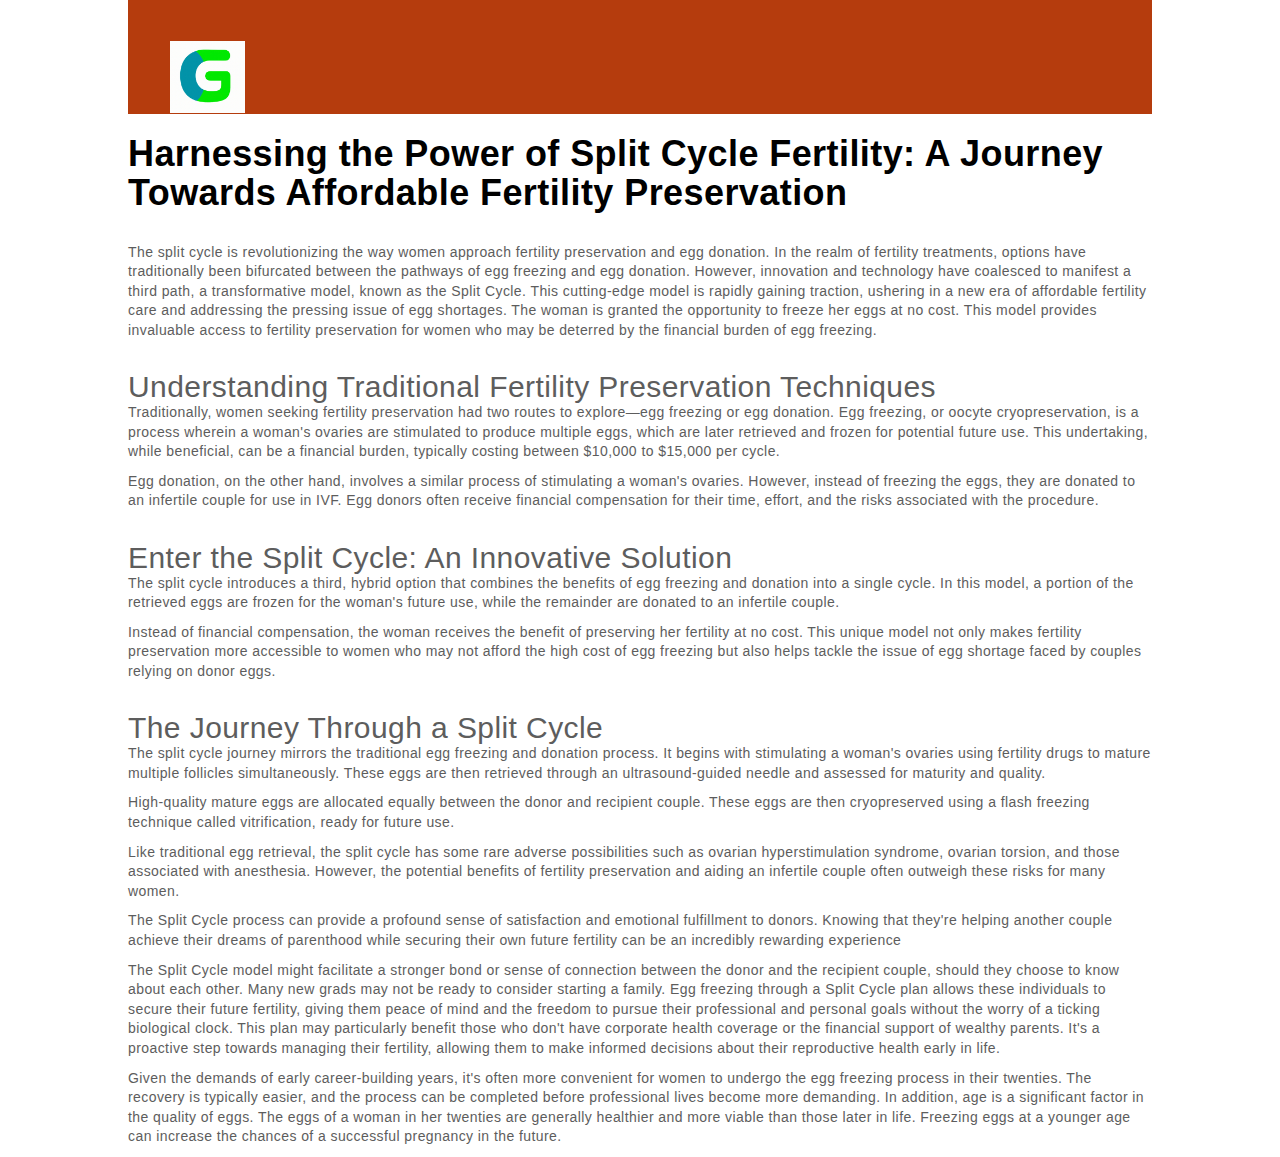
<file: splitcycle/index.html>
<!DOCTYPE html>
<html>
<head>
  <meta charset="UTF-8">
  <meta name="viewport" content="width=device-width, initial-scale=1.0">
  <title>GeneScan - Free DNA test kits</title>
  <style>
    body {
      margin-inline-start: 20px;
      margin-inline-end: 20px;
    }

    .navbar-logo {
      inline-size: 75px;
      block-size: auto;
    }
  </style>
</head>  
<link type="text/css" rel="stylesheet" href="../style.css">
<body style="margin-inline-start: 10%!important; margin-inline-end: 10%!important;">

<header>
  <nav role="navigation" class="navbar navbar-primary">
    <div class="container">
      <div id="navbarCollapse" class="navbar-collapse collapse">
        <ul class="nav navbar-nav navbar-left">
          <li id="logout-xs-bar" class="dropdown" style="display: none;"></li>
          <ul class="nav navbar-nav navbar-right hidden-xs">
            <li>
              <a href=""><i class="fa fa-envelope fa-fw"></i><span class="hover-line">&nbsp;</span></a>
            </li>
            <li class="dropdown"></li>
          </ul>
        </ul>
      </div>

      <div class="navbar-header">
        <a href="https://genescan.org">
          <img src="../logo.png" alt="GeneScan Logo" class="navbar-logo">
        </a>
        <button type="button" data-target="#navbarCollapse" data-toggle="collapse" class="navbar-toggle collapsed">
          <span class="icon-bar"></span>
          <span class="icon-bar"></span>
          <span class="icon-bar"></span>
        </button>
        <link type="text/css" rel="stylesheet" href="../style.css">
      </div>
    </div>
  </nav>
</header>

<body style="margin-inline-start: 10%!important; margin-inline-end: 10%!important;">
    <h1 style="color: black; font-weight: bold;">Harnessing the Power of Split Cycle Fertility: A Journey Towards Affordable Fertility Preservation</h1>
    <br>
    <p>The split cycle is revolutionizing the way women approach fertility preservation and egg donation. In the realm of fertility treatments, options have traditionally been bifurcated between the pathways of egg freezing and egg donation. However, innovation and technology have coalesced to manifest a third path, a transformative model, known as the Split Cycle. This cutting-edge model is rapidly gaining traction, ushering in a new era of affordable fertility care and addressing the pressing issue of egg shortages. The woman is granted the opportunity to freeze her eggs at no cost. This model provides invaluable access to fertility preservation for women who may be deterred by the financial burden of egg freezing.</p>
  <br>

  <h2>Understanding Traditional Fertility Preservation Techniques</h2>
  <p>Traditionally, women seeking fertility preservation had two routes to explore—egg freezing or egg donation. Egg freezing, or oocyte cryopreservation, is a process wherein a woman's ovaries are stimulated to produce multiple eggs, which are later retrieved and frozen for potential future use. This undertaking, while beneficial, can be a financial burden, typically costing between $10,000 to $15,000 per cycle.</p>

  <p>Egg donation, on the other hand, involves a similar process of stimulating a woman's ovaries. However, instead of freezing the eggs, they are donated to an infertile couple for use in IVF. Egg donors often receive financial compensation for their time, effort, and the risks associated with the procedure.</p>
  <br>

  <h2>Enter the Split Cycle: An Innovative Solution</h2>
  <p>The split cycle introduces a third, hybrid option that combines the benefits of egg freezing and donation into a single cycle. In this model, a portion of the retrieved eggs are frozen for the woman's future use, while the remainder are donated to an infertile couple.</p>

  <p>Instead of financial compensation, the woman receives the benefit of preserving her fertility at no cost. This unique model not only makes fertility preservation more accessible to women who may not afford the high cost of egg freezing but also helps tackle the issue of egg shortage faced by couples relying on donor eggs.</p>
<br>
  <h2>The Journey Through a Split Cycle</h2>
  <p>The split cycle journey mirrors the traditional egg freezing and donation process. It begins with stimulating a woman's ovaries using fertility drugs to mature multiple follicles simultaneously. These eggs are then retrieved through an ultrasound-guided needle and assessed for maturity and quality.</p>

  <p>High-quality mature eggs are allocated equally between the donor and recipient couple. These eggs are then cryopreserved using a flash freezing technique called vitrification, ready for future use.</p>

  <p>Like traditional egg retrieval, the split cycle has some rare adverse possibilities such as ovarian hyperstimulation syndrome, ovarian torsion, and those associated with anesthesia. However, the potential benefits of fertility preservation and aiding an infertile couple often outweigh these risks for many women.</p>

  <p>The Split Cycle process can provide a profound sense of satisfaction and emotional fulfillment to donors. Knowing that they're helping another couple achieve their dreams of parenthood while securing their own future fertility can be an incredibly rewarding experience
    <p>The Split Cycle model might facilitate a stronger bond or sense of connection between the donor and the recipient couple, should they choose to know about each other. Many new grads may not be ready to consider starting a family. Egg freezing through a Split Cycle plan allows these individuals to secure their future fertility, giving them peace of mind and the freedom to pursue their professional and personal goals without the worry of a ticking biological clock. This plan may particularly benefit those who don't have corporate health coverage or the financial support of wealthy parents. It's a proactive step towards managing their fertility, allowing them to make informed decisions about their reproductive health early in life.</p>

    <p>Given the demands of early career-building years, it's often more convenient for women to undergo the egg freezing process in their twenties. The recovery is typically easier, and the process can be completed before professional lives become more demanding. In addition, age is a significant factor in the quality of eggs. The eggs of a woman in her twenties are generally healthier and more viable than those later in life. Freezing eggs at a younger age can increase the chances of a successful pregnancy in the future.</p>
  </body>
  </html>
</file>
<file: style.css>
.ui-helper-hidden { display: none; }
.ui-helper-hidden-accessible { position: absolute !important; clip: rect(1px 1px 1px 1px); clip: rect(1px,1px,1px,1px); }
.ui-helper-reset { margin: 0; padding: 0; border: 0; outline: 0; line-height: 1.3; text-decoration: none; font-size: 100%; list-style: none; }
.ui-helper-clearfix:before, .ui-helper-clearfix:after { content: ""; display: table; }
.ui-helper-clearfix:after { clear: both; }
.ui-helper-clearfix { zoom: 1; }
.ui-helper-zfix { inline-size: 100%; block-size: 100%; inset-block-start: 0; inset-inline-start: 0; position: absolute; opacity: 0; filter:Alpha(Opacity=0); }

.ui-state-disabled { cursor: default !important; }


.ui-icon { display: block; text-indent: -99999px; overflow: hidden; background-repeat: no-repeat; }


.ui-widget-overlay { position: absolute; inset-block-start: 0; inset-inline-start: 0; inline-size: 100%; block-size: 100%; }
.ui-widget { font-family: Verdana,Arial,sans-serif; font-size: 1.1em; }
.ui-widget .ui-widget { font-size: 1em; }
.ui-widget input, .ui-widget select, .ui-widget textarea, .ui-widget button { font-family: Verdana,Arial,sans-serif; font-size: 1em; }
.ui-widget-content { border: 1px solid #aaaaaa; background: #ffffff url(images/ui-bg_flat_75_ffffff_40x100.png) 50% 50% repeat-x; color: #222222; }
.ui-widget-content a { color: #222222; }
.ui-widget-header { border: 1px solid #aaaaaa; background: #cccccc url(images/ui-bg_highlight-soft_75_cccccc_1x100.png) 50% 50% repeat-x; color: #222222; font-weight: bold; }
.ui-widget-header a { color: #222222; }

.ui-state-default, .ui-widget-content .ui-state-default, .ui-widget-header .ui-state-default { border: 1px solid #d3d3d3; background: #e6e6e6 url(images/ui-bg_glass_75_e6e6e6_1x400.png) 50% 50% repeat-x; font-weight: normal; color: #555555; }
.ui-state-default a, .ui-state-default a:link, .ui-state-default a:visited { color: #555555; text-decoration: none; }
.ui-state-hover, .ui-widget-content .ui-state-hover, .ui-widget-header .ui-state-hover, .ui-state-focus, .ui-widget-content .ui-state-focus, .ui-widget-header .ui-state-focus { border: 1px solid #999999; background: #dadada url(images/ui-bg_glass_75_dadada_1x400.png) 50% 50% repeat-x; font-weight: normal; color: #212121; }
.ui-state-hover a, .ui-state-hover a:hover { color: #212121; text-decoration: none; }
.ui-state-active, .ui-widget-content .ui-state-active, .ui-widget-header .ui-state-active { border: 1px solid #aaaaaa; background: #ffffff url(images/ui-bg_glass_65_ffffff_1x400.png) 50% 50% repeat-x; font-weight: normal; color: #212121; }
.ui-state-active a, .ui-state-active a:link, .ui-state-active a:visited { color: #212121; text-decoration: none; }
.ui-widget :active { outline: none; }

.ui-state-highlight, .ui-widget-content .ui-state-highlight, .ui-widget-header .ui-state-highlight  {border: 1px solid #fcefa1; background: #fbf9ee url(images/ui-bg_glass_55_fbf9ee_1x400.png) 50% 50% repeat-x; color: #363636; }
.ui-state-highlight a, .ui-widget-content .ui-state-highlight a,.ui-widget-header .ui-state-highlight a { color: #363636; }
.ui-state-error, .ui-widget-content .ui-state-error, .ui-widget-header .ui-state-error {border: 1px solid #cd0a0a; background: #fef1ec url(images/ui-bg_glass_95_fef1ec_1x400.png) 50% 50% repeat-x; color: #cd0a0a; }
.ui-state-error a, .ui-widget-content .ui-state-error a, .ui-widget-header .ui-state-error a { color: #cd0a0a; }
.ui-state-error-text, .ui-widget-content .ui-state-error-text, .ui-widget-header .ui-state-error-text { color: #cd0a0a; }
.ui-priority-primary, .ui-widget-content .ui-priority-primary, .ui-widget-header .ui-priority-primary { font-weight: bold; }
.ui-priority-secondary, .ui-widget-content .ui-priority-secondary,  .ui-widget-header .ui-priority-secondary { opacity: .7; filter:Alpha(Opacity=70); font-weight: normal; }
.ui-state-disabled, .ui-widget-content .ui-state-disabled, .ui-widget-header .ui-state-disabled { opacity: .35; filter:Alpha(Opacity=35); background-image: none; }

.ui-icon-carat-1-n { background-position: 0 0; }
.ui-icon-carat-1-ne { background-position: -16px 0; }
.ui-icon-carat-1-e { background-position: -32px 0; }
.ui-icon-carat-1-se { background-position: -48px 0; }
.ui-icon-carat-1-s { background-position: -64px 0; }
.ui-icon-carat-1-sw { background-position: -80px 0; }
.ui-icon-carat-1-w { background-position: -96px 0; }
.ui-icon-carat-1-nw { background-position: -112px 0; }
.ui-icon-carat-2-n-s { background-position: -128px 0; }
.ui-icon-carat-2-e-w { background-position: -144px 0; }
.ui-icon-triangle-1-n { background-position: 0 -16px; }
.ui-icon-triangle-1-ne { background-position: -16px -16px; }
.ui-icon-triangle-1-e { background-position: -32px -16px; }
.ui-icon-triangle-1-se { background-position: -48px -16px; }
.ui-icon-triangle-1-s { background-position: -64px -16px; }
.ui-icon-triangle-1-sw { background-position: -80px -16px; }
.ui-icon-triangle-1-w { background-position: -96px -16px; }
.ui-icon-triangle-1-nw { background-position: -112px -16px; }
.ui-icon-triangle-2-n-s { background-position: -128px -16px; }
.ui-icon-triangle-2-e-w { background-position: -144px -16px; }
.ui-icon-arrow-1-n { background-position: 0 -32px; }
.ui-icon-arrow-1-ne { background-position: -16px -32px; }
.ui-icon-arrow-1-e { background-position: -32px -32px; }
.ui-icon-arrow-1-se { background-position: -48px -32px; }
.ui-icon-arrow-1-s { background-position: -64px -32px; }
.ui-icon-arrow-1-sw { background-position: -80px -32px; }
.ui-icon-arrow-1-w { background-position: -96px -32px; }
.ui-icon-arrow-1-nw { background-position: -112px -32px; }
.ui-icon-arrow-2-n-s { background-position: -128px -32px; }
.ui-icon-arrow-2-ne-sw { background-position: -144px -32px; }
.ui-icon-arrow-2-e-w { background-position: -160px -32px; }
.ui-icon-arrow-2-se-nw { background-position: -176px -32px; }
.ui-icon-arrowstop-1-n { background-position: -192px -32px; }
.ui-icon-arrowstop-1-e { background-position: -208px -32px; }
.ui-icon-arrowstop-1-s { background-position: -224px -32px; }
.ui-icon-arrowstop-1-w { background-position: -240px -32px; }
.ui-icon-arrowthick-1-n { background-position: 0 -48px; }
.ui-icon-arrowthick-1-ne { background-position: -16px -48px; }
.ui-icon-arrowthick-1-e { background-position: -32px -48px; }
.ui-icon-arrowthick-1-se { background-position: -48px -48px; }
.ui-icon-arrowthick-1-s { background-position: -64px -48px; }
.ui-icon-arrowthick-1-sw { background-position: -80px -48px; }
.ui-icon-arrowthick-1-w { background-position: -96px -48px; }
.ui-icon-arrowthick-1-nw { background-position: -112px -48px; }
.ui-icon-arrowthick-2-n-s { background-position: -128px -48px; }
.ui-icon-arrowthick-2-ne-sw { background-position: -144px -48px; }
.ui-icon-arrowthick-2-e-w { background-position: -160px -48px; }
.ui-icon-arrowthick-2-se-nw { background-position: -176px -48px; }
.ui-icon-arrowthickstop-1-n { background-position: -192px -48px; }
.ui-icon-arrowthickstop-1-e { background-position: -208px -48px; }
.ui-icon-arrowthickstop-1-s { background-position: -224px -48px; }
.ui-icon-arrowthickstop-1-w { background-position: -240px -48px; }
.ui-icon-arrowreturnthick-1-w { background-position: 0 -64px; }
.ui-icon-arrowreturnthick-1-n { background-position: -16px -64px; }
.ui-icon-arrowreturnthick-1-e { background-position: -32px -64px; }
.ui-icon-arrowreturnthick-1-s { background-position: -48px -64px; }
.ui-icon-arrowreturn-1-w { background-position: -64px -64px; }
.ui-icon-arrowreturn-1-n { background-position: -80px -64px; }
.ui-icon-arrowreturn-1-e { background-position: -96px -64px; }
.ui-icon-arrowreturn-1-s { background-position: -112px -64px; }
.ui-icon-arrowrefresh-1-w { background-position: -128px -64px; }
.ui-icon-arrowrefresh-1-n { background-position: -144px -64px; }
.ui-icon-arrowrefresh-1-e { background-position: -160px -64px; }
.ui-icon-arrowrefresh-1-s { background-position: -176px -64px; }
.ui-icon-arrow-4 { background-position: 0 -80px; }
.ui-icon-arrow-4-diag { background-position: -16px -80px; }
.ui-icon-extlink { background-position: -32px -80px; }
.ui-icon-newwin { background-position: -48px -80px; }
.ui-icon-refresh { background-position: -64px -80px; }
.ui-icon-shuffle { background-position: -80px -80px; }
.ui-icon-transfer-e-w { background-position: -96px -80px; }
.ui-icon-transferthick-e-w { background-position: -112px -80px; }
.ui-icon-folder-collapsed { background-position: 0 -96px; }
.ui-icon-folder-open { background-position: -16px -96px; }
.ui-icon-document { background-position: -32px -96px; }
.ui-icon-document-b { background-position: -48px -96px; }
.ui-icon-note { background-position: -64px -96px; }
.ui-icon-mail-closed { background-position: -80px -96px; }
.ui-icon-mail-open { background-position: -96px -96px; }
.ui-icon-suitcase { background-position: -112px -96px; }
.ui-icon-comment { background-position: -128px -96px; }
.ui-icon-person { background-position: -144px -96px; }
.ui-icon-print { background-position: -160px -96px; }
.ui-icon-trash { background-position: -176px -96px; }
.ui-icon-locked { background-position: -192px -96px; }
.ui-icon-unlocked { background-position: -208px -96px; }
.ui-icon-bookmark { background-position: -224px -96px; }
.ui-icon-tag { background-position: -240px -96px; }
.ui-icon-home { background-position: 0 -112px; }
.ui-icon-flag { background-position: -16px -112px; }
.ui-icon-calendar { background-position: -32px -112px; }
.ui-icon-cart { background-position: -48px -112px; }
.ui-icon-pencil { background-position: -64px -112px; }
.ui-icon-clock { background-position: -80px -112px; }
.ui-icon-disk { background-position: -96px -112px; }
.ui-icon-calculator { background-position: -112px -112px; }
.ui-icon-zoomin { background-position: -128px -112px; }
.ui-icon-zoomout { background-position: -144px -112px; }
.ui-icon-search { background-position: -160px -112px; }
.ui-icon-wrench { background-position: -176px -112px; }
.ui-icon-gear { background-position: -192px -112px; }
.ui-icon-heart { background-position: -208px -112px; }
.ui-icon-star { background-position: -224px -112px; }
.ui-icon-link { background-position: -240px -112px; }
.ui-icon-cancel { background-position: 0 -128px; }
.ui-icon-plus { background-position: -16px -128px; }
.ui-icon-plusthick { background-position: -32px -128px; }
.ui-icon-minus { background-position: -48px -128px; }
.ui-icon-minusthick { background-position: -64px -128px; }
.ui-icon-close { background-position: -80px -128px; }
.ui-icon-closethick { background-position: -96px -128px; }
.ui-icon-key { background-position: -112px -128px; }
.ui-icon-lightbulb { background-position: -128px -128px; }
.ui-icon-scissors { background-position: -144px -128px; }
.ui-icon-clipboard { background-position: -160px -128px; }
.ui-icon-copy { background-position: -176px -128px; }
.ui-icon-contact { background-position: -192px -128px; }
.ui-icon-image { background-position: -208px -128px; }
.ui-icon-video { background-position: -224px -128px; }
.ui-icon-script { background-position: -240px -128px; }
.ui-icon-alert { background-position: 0 -144px; }
.ui-icon-info { background-position: -16px -144px; }
.ui-icon-notice { background-position: -32px -144px; }
.ui-icon-help { background-position: -48px -144px; }
.ui-icon-check { background-position: -64px -144px; }
.ui-icon-bullet { background-position: -80px -144px; }
.ui-icon-radio-off { background-position: -96px -144px; }
.ui-icon-radio-on { background-position: -112px -144px; }
.ui-icon-pin-w { background-position: -128px -144px; }
.ui-icon-pin-s { background-position: -144px -144px; }
.ui-icon-play { background-position: 0 -160px; }
.ui-icon-pause { background-position: -16px -160px; }
.ui-icon-seek-next { background-position: -32px -160px; }
.ui-icon-seek-prev { background-position: -48px -160px; }
.ui-icon-seek-end { background-position: -64px -160px; }
.ui-icon-seek-start { background-position: -80px -160px; }

.ui-icon-seek-first { background-position: -80px -160px; }
.ui-icon-stop { background-position: -96px -160px; }
.ui-icon-eject { background-position: -112px -160px; }
.ui-icon-volume-off { background-position: -128px -160px; }
.ui-icon-volume-on { background-position: -144px -160px; }
.ui-icon-power { background-position: 0 -176px; }
.ui-icon-signal-diag { background-position: -16px -176px; }
.ui-icon-signal { background-position: -32px -176px; }
.ui-icon-battery-0 { background-position: -48px -176px; }
.ui-icon-battery-1 { background-position: -64px -176px; }
.ui-icon-battery-2 { background-position: -80px -176px; }
.ui-icon-battery-3 { background-position: -96px -176px; }
.ui-icon-circle-plus { background-position: 0 -192px; }
.ui-icon-circle-minus { background-position: -16px -192px; }
.ui-icon-circle-close { background-position: -32px -192px; }
.ui-icon-circle-triangle-e { background-position: -48px -192px; }
.ui-icon-circle-triangle-s { background-position: -64px -192px; }
.ui-icon-circle-triangle-w { background-position: -80px -192px; }
.ui-icon-circle-triangle-n { background-position: -96px -192px; }
.ui-icon-circle-arrow-e { background-position: -112px -192px; }
.ui-icon-circle-arrow-s { background-position: -128px -192px; }
.ui-icon-circle-arrow-w { background-position: -144px -192px; }
.ui-icon-circle-arrow-n { background-position: -160px -192px; }
.ui-icon-circle-zoomin { background-position: -176px -192px; }
.ui-icon-circle-zoomout { background-position: -192px -192px; }
.ui-icon-circle-check { background-position: -208px -192px; }
.ui-icon-circlesmall-plus { background-position: 0 -208px; }
.ui-icon-circlesmall-minus { background-position: -16px -208px; }
.ui-icon-circlesmall-close { background-position: -32px -208px; }
.ui-icon-squaresmall-plus { background-position: -48px -208px; }
.ui-icon-squaresmall-minus { background-position: -64px -208px; }
.ui-icon-squaresmall-close { background-position: -80px -208px; }
.ui-icon-grip-dotted-vertical { background-position: 0 -224px; }
.ui-icon-grip-dotted-horizontal { background-position: -16px -224px; }
.ui-icon-grip-solid-vertical { background-position: -32px -224px; }
.ui-icon-grip-solid-horizontal { background-position: -48px -224px; }
.ui-icon-gripsmall-diagonal-se { background-position: -64px -224px; }
.ui-icon-grip-diagonal-se { background-position: -80px -224px; }


/* Misc visuals
----------------------------------*/


.ui-corner-all, .ui-corner-top, .ui-corner-left, .ui-corner-tl { -moz-border-radius-topinset-inline-start: 4px; -webkit-border-top-left-radius: 4px; -khtml-border-top-left-radius: 4px; border-start-start-radius: 4px; }
.ui-corner-all, .ui-corner-top, .ui-corner-right, .ui-corner-tr { -moz-border-radius-topinset-inline-end: 4px; -webkit-border-top-right-radius: 4px; -khtml-border-top-right-radius: 4px; border-end-start-radius: 4px; }
.ui-corner-all, .ui-corner-bottom, .ui-corner-left, .ui-corner-bl { -moz-border-radius-bottominset-inline-start: 4px; -webkit-border-bottom-left-radius: 4px; -khtml-border-bottom-left-radius: 4px; border-start-end-radius: 4px; }
.ui-corner-all, .ui-corner-bottom, .ui-corner-right, .ui-corner-br { -moz-border-radius-bottominset-inline-end: 4px; -webkit-border-bottom-right-radius: 4px; -khtml-border-bottom-right-radius: 4px; border-end-end-radius: 4px; }


.ui-widget-overlay { background: #aaaaaa url(images/ui-bg_flat_0_aaaaaa_40x100.png) 50% 50% repeat-x; opacity: .30;filter:Alpha(Opacity=30); }
.ui-widget-shadow { margin: -8px 0 0 -8px; padding: 8px; background: #aaaaaa url(images/ui-bg_flat_0_aaaaaa_40x100.png) 50% 50% repeat-x; opacity: .30;filter:Alpha(Opacity=30); -moz-border-radius: 8px; -khtml-border-radius: 8px; -webkit-border-radius: 8px; border-radius: 8px; }/*!
 * jQuery UI Resizable 1.8.24
 *
 * Copyright 2012, AUTHORS.txt (http://jqueryui.com/about)
 * Dual licensed under the MIT or GPL Version 2 licenses.
 * http://jquery.org/license
 *
 * http://docs.jquery.com/UI/Resizable#theming
 */
.ui-resizable { position: relative;}
.ui-resizable-handle { position: absolute;font-size: 0.1px; display: block; }
.ui-resizable-disabled .ui-resizable-handle, .ui-resizable-autohide .ui-resizable-handle { display: none; }
.ui-resizable-n { cursor: n-resize; block-size: 7px; inline-size: 100%; inset-block-start: -5px; inset-inline-start: 0; }
.ui-resizable-s { cursor: s-resize; block-size: 7px; inline-size: 100%; inset-block-end: -5px; inset-inline-start: 0; }
.ui-resizable-e { cursor: e-resize; inline-size: 7px; inset-inline-end: -5px; inset-block-start: 0; block-size: 100%; }
.ui-resizable-w { cursor: w-resize; inline-size: 7px; inset-inline-start: -5px; inset-block-start: 0; block-size: 100%; }
.ui-resizable-se { cursor: se-resize; inline-size: 12px; block-size: 12px; inset-inline-end: 1px; inset-block-end: 1px; }
.ui-resizable-sw { cursor: sw-resize; inline-size: 9px; block-size: 9px; inset-inline-start: -5px; inset-block-end: -5px; }
.ui-resizable-nw { cursor: nw-resize; inline-size: 9px; block-size: 9px; inset-inline-start: -5px; inset-block-start: -5px; }
.ui-resizable-ne { cursor: ne-resize; inline-size: 9px; block-size: 9px; inset-inline-end: -5px; inset-block-start: -5px;}/*!

.ui-selectable-helper { position: absolute; z-index: 100; border:1px dotted black; }
/*!
 * jQuery UI Accordion 1.8.24
 *
 * Copyright 2012, AUTHORS.txt (http://jqueryui.com/about)
 * Dual licensed under the MIT or GPL Version 2 licenses.
 * http://jquery.org/license
 *
 * http://docs.jquery.com/UI/Accordion#theming
 */

.ui-accordion { inline-size: 100%; }
.ui-accordion .ui-accordion-header { cursor: pointer; position: relative; margin-block-start: 1px; zoom: 1; }
.ui-accordion .ui-accordion-li-fix { display: inline; }
.ui-accordion .ui-accordion-header-active { border-block-end: 0 !important; }
.ui-accordion .ui-accordion-header a { display: block; font-size: 1em; padding: .5em .5em .5em .7em; }
.ui-accordion-icons .ui-accordion-header a { padding-inline-start: 2.2em; }
.ui-accordion .ui-accordion-header .ui-icon { position: absolute; inset-inline-start: .5em; inset-block-start: 50%; margin-block-start: -8px; }
.ui-accordion .ui-accordion-content { padding: 1em 2.2em; border-block-start: 0; margin-block-start: -2px; position: relative; inset-block-start: 1px; margin-block-end: 2px; overflow: auto; display: none; zoom: 1; }
.ui-accordion .ui-accordion-content-active { display: block; }
/*!
 * jQuery UI Autocomplete 1.8.24
 *
 * Copyright 2012, AUTHORS.txt (http://jqueryui.com/about)
 * Dual licensed under the MIT or GPL Version 2 licenses.
 * http://jquery.org/license
 *
 * http://docs.jquery.com/UI/Autocomplete#theming
 */
.ui-autocomplete { position: absolute; cursor: default; }	


* html .ui-autocomplete { inline-size:1px; } 

/*
 * jQuery UI Menu 1.8.24
 *
 * Copyright 2010, AUTHORS.txt (http://jqueryui.com/about)
 * Dual licensed under the MIT or GPL Version 2 licenses.
 * http://jquery.org/license
 *
 * http://docs.jquery.com/UI/Menu#theming
 */
.ui-menu {
	list-style:none;
	padding: 2px;
	margin: 0;
	display:block;
	float: inline-start;
}
.ui-menu .ui-menu {
	margin-block-start: -3px;
}
.ui-menu .ui-menu-item {
	margin:0;
	padding: 0;
	zoom: 1;
	float: inline-start;
	clear: inline-start;
	inline-size: 100%;
}
.ui-menu .ui-menu-item a {
	text-decoration:none;
	display:block;
	padding:.2em .4em;
	line-height:1.5;
	zoom:1;
}
.ui-menu .ui-menu-item a.ui-state-hover,
.ui-menu .ui-menu-item a.ui-state-active {
	font-weight: normal;
	margin: -1px;
}
/*!
 * jQuery UI Button 1.8.24
 *
 * Copyright 2012, AUTHORS.txt (http://jqueryui.com/about)
 * Dual licensed under the MIT or GPL Version 2 licenses.
 * http://jquery.org/license
 *
 * http://docs.jquery.com/UI/Button#theming
 */
.ui-button { display: inline-block; position: relative; padding: 0; margin-inline-end: .1em; text-decoration: none !important; cursor: pointer; text-align: center; zoom: 1; overflow: visible; } 
.ui-button-icon-only { inline-size: 2.2em; } 
button.ui-button-icon-only { inline-size: 2.4em; } 
.ui-button-icons-only { inline-size: 3.4em; } 
button.ui-button-icons-only { inline-size: 3.7em; } 


.ui-button .ui-button-text { display: block; line-height: 1.4;  }
.ui-button-text-only .ui-button-text { padding: .4em 1em; }
.ui-button-icon-only .ui-button-text, .ui-button-icons-only .ui-button-text { padding: .4em; text-indent: -9999999px; }
.ui-button-text-icon-primary .ui-button-text, .ui-button-text-icons .ui-button-text { padding: .4em 1em .4em 2.1em; }
.ui-button-text-icon-secondary .ui-button-text, .ui-button-text-icons .ui-button-text { padding: .4em 2.1em .4em 1em; }
.ui-button-text-icons .ui-button-text { padding-inline-start: 2.1em; padding-inline-end: 2.1em; }

input.ui-button { padding: .4em 1em; }


.ui-button-icon-only .ui-icon, .ui-button-text-icon-primary .ui-icon, .ui-button-text-icon-secondary .ui-icon, .ui-button-text-icons .ui-icon, .ui-button-icons-only .ui-icon { position: absolute; inset-block-start: 50%; margin-block-start: -8px; }
.ui-button-icon-only .ui-icon { inset-inline-start: 50%; margin-inline-start: -8px; }
.ui-button-text-icon-primary .ui-button-icon-primary, .ui-button-text-icons .ui-button-icon-primary, .ui-button-icons-only .ui-button-icon-primary { inset-inline-start: .5em; }
.ui-button-text-icon-secondary .ui-button-icon-secondary, .ui-button-text-icons .ui-button-icon-secondary, .ui-button-icons-only .ui-button-icon-secondary { inset-inline-end: .5em; }
.ui-button-text-icons .ui-button-icon-secondary, .ui-button-icons-only .ui-button-icon-secondary { inset-inline-end: .5em; }


.ui-buttonset { margin-inline-end: 7px; }
.ui-buttonset .ui-button { margin-inline-start: 0; margin-inline-end: -.3em; }


button.ui-button::-moz-focus-inner { border: 0; padding: 0; } 

.ui-dialog { position: absolute; padding: .2em; inline-size: 300px; overflow: hidden; }
.ui-dialog .ui-dialog-titlebar { padding: .4em 1em; position: relative;  }
.ui-dialog .ui-dialog-title { float: inline-start; margin: .1em 16px .1em 0; } 
.ui-dialog .ui-dialog-titlebar-close { position: absolute; inset-inline-end: .3em; inset-block-start: 50%; inline-size: 19px; margin: -10px 0 0 0; padding: 1px; block-size: 18px; }
.ui-dialog .ui-dialog-titlebar-close span { display: block; margin: 1px; }
.ui-dialog .ui-dialog-titlebar-close:hover, .ui-dialog .ui-dialog-titlebar-close:focus { padding: 0; }
.ui-dialog .ui-dialog-content { position: relative; border: 0; padding: .5em 1em; background: none; overflow: auto; zoom: 1; }
.ui-dialog .ui-dialog-buttonpane { text-align: start; border-width: 1px 0 0 0; background-image: none; margin: .5em 0 0 0; padding: .3em 1em .5em .4em; }
.ui-dialog .ui-dialog-buttonpane .ui-dialog-buttonset { float: inline-end; }
.ui-dialog .ui-dialog-buttonpane button { margin: .5em .4em .5em 0; cursor: pointer; }
.ui-dialog .ui-resizable-se { inline-size: 14px; block-size: 14px; inset-inline-end: 3px; inset-block-end: 3px; }
.ui-draggable .ui-dialog-titlebar { cursor: move; }
/*!
 * jQuery UI Slider 1.8.24
 *
 * Copyright 2012, AUTHORS.txt (http://jqueryui.com/about)
 * Dual licensed under the MIT or GPL Version 2 licenses.
 * http://jquery.org/license
 *
 * http://docs.jquery.com/UI/Slider#theming
 */
.ui-slider { position: relative; text-align: start; }
.ui-slider .ui-slider-handle { position: absolute; z-index: 2; inline-size: 1.2em; block-size: 1.2em; cursor: default; }
.ui-slider .ui-slider-range { position: absolute; z-index: 1; font-size: .7em; display: block; border: 0; background-position: 0 0; }

.ui-slider-horizontal { block-size: .8em; }
.ui-slider-horizontal .ui-slider-handle { inset-block-start: -.3em; margin-inline-start: -.6em; }
.ui-slider-horizontal .ui-slider-range { inset-block-start: 0; block-size: 100%; }
.ui-slider-horizontal .ui-slider-range-min { inset-inline-start: 0; }
.ui-slider-horizontal .ui-slider-range-max { inset-inline-end: 0; }

.ui-slider-vertical { inline-size: .8em; block-size: 100px; }
.ui-slider-vertical .ui-slider-handle { inset-inline-start: -.3em; margin-inline-start: 0; margin-block-end: -.6em; }
.ui-slider-vertical .ui-slider-range { inset-inline-start: 0; inline-size: 100%; }
.ui-slider-vertical .ui-slider-range-min { inset-block-end: 0; }
.ui-slider-vertical .ui-slider-range-max { inset-block-start: 0; }/*!
 * jQuery UI Tabs 1.8.24
 *
 * Copyright 2012, AUTHORS.txt (http://jqueryui.com/about)
 * Dual licensed under the MIT or GPL Version 2 licenses.
 * http://jquery.org/license
 *
 * http://docs.jquery.com/UI/Tabs#theming
 */
.ui-tabs { position: relative; padding: .2em; zoom: 1; } 
.ui-tabs .ui-tabs-nav { margin: 0; padding: .2em .2em 0; }
.ui-tabs .ui-tabs-nav li { list-style: none; float: inline-start; position: relative; inset-block-start: 1px; margin: 0 .2em 1px 0; border-block-end: 0 !important; padding: 0; white-space: nowrap; }
.ui-tabs .ui-tabs-nav li a { float: inline-start; padding: .5em 1em; text-decoration: none; }
.ui-tabs .ui-tabs-nav li.ui-tabs-selected { margin-block-end: 0; padding-block-end: 1px; }
.ui-tabs .ui-tabs-nav li.ui-tabs-selected a, .ui-tabs .ui-tabs-nav li.ui-state-disabled a, .ui-tabs .ui-tabs-nav li.ui-state-processing a { cursor: text; }
.ui-tabs .ui-tabs-nav li a, .ui-tabs.ui-tabs-collapsible .ui-tabs-nav li.ui-tabs-selected a { cursor: pointer; } 
.ui-tabs .ui-tabs-panel { display: block; border-width: 0; padding: 1em 1.4em; background: none; }
.ui-tabs .ui-tabs-hide { display: none !important; }

.ui-datepicker { inline-size: 17em; padding: .2em .2em 0; display: none; }
.ui-datepicker .ui-datepicker-header { position:relative; padding:.2em 0; }
.ui-datepicker .ui-datepicker-prev, .ui-datepicker .ui-datepicker-next { position:absolute; inset-block-start: 2px; inline-size: 1.8em; block-size: 1.8em; }
.ui-datepicker .ui-datepicker-prev-hover, .ui-datepicker .ui-datepicker-next-hover { inset-block-start: 1px; }
.ui-datepicker .ui-datepicker-prev { inset-inline-start:2px; }
.ui-datepicker .ui-datepicker-next { inset-inline-end:2px; }
.ui-datepicker .ui-datepicker-prev-hover { inset-inline-start:1px; }
.ui-datepicker .ui-datepicker-next-hover { inset-inline-end:1px; }
.ui-datepicker .ui-datepicker-prev span, .ui-datepicker .ui-datepicker-next span { display: block; position: absolute; inset-inline-start: 50%; margin-inline-start: -8px; inset-block-start: 50%; margin-block-start: -8px;  }
.ui-datepicker .ui-datepicker-title { margin: 0 2.3em; line-height: 1.8em; text-align: center; }
.ui-datepicker .ui-datepicker-title select { font-size:1em; margin:1px 0; }
.ui-datepicker select.ui-datepicker-month-year {inline-size: 100%;}
.ui-datepicker select.ui-datepicker-month, 
.ui-datepicker select.ui-datepicker-year { inline-size: 49%;}
.ui-datepicker table {inline-size: 100%; font-size: .9em; border-collapse: collapse; margin:0 0 .4em; }
.ui-datepicker th { padding: .7em .3em; text-align: center; font-weight: bold; border: 0;  }
.ui-datepicker td { border: 0; padding: 1px; }
.ui-datepicker td span, .ui-datepicker td a { display: block; padding: .2em; text-align: end; text-decoration: none; }
.ui-datepicker .ui-datepicker-buttonpane { background-image: none; margin: .7em 0 0 0; padding:0 .2em; border-inline-start: 0; border-inline-end: 0; border-block-end: 0; }
.ui-datepicker .ui-datepicker-buttonpane button { float: inline-end; margin: .5em .2em .4em; cursor: pointer; padding: .2em .6em .3em .6em; inline-size:auto; overflow:visible; }
.ui-datepicker .ui-datepicker-buttonpane button.ui-datepicker-current { float:inline-start; }


.ui-datepicker.ui-datepicker-multi { inline-size:auto; }
.ui-datepicker-multi .ui-datepicker-group { float:inline-start; }
.ui-datepicker-multi .ui-datepicker-group table { inline-size:95%; margin:0 auto .4em; }
.ui-datepicker-multi-2 .ui-datepicker-group { inline-size:50%; }
.ui-datepicker-multi-3 .ui-datepicker-group { inline-size:33.3%; }
.ui-datepicker-multi-4 .ui-datepicker-group { inline-size:25%; }
.ui-datepicker-multi .ui-datepicker-group-last .ui-datepicker-header { border-inline-start-width:0; }
.ui-datepicker-multi .ui-datepicker-group-middle .ui-datepicker-header { border-inline-start-width:0; }
.ui-datepicker-multi .ui-datepicker-buttonpane { clear:inline-start; }
.ui-datepicker-row-break { clear:both; inline-size:100%; font-size:0em; }


.ui-datepicker-rtl { direction: rtl; }
.ui-datepicker-rtl .ui-datepicker-prev { inset-inline-end: 2px; inset-inline-start: auto; }
.ui-datepicker-rtl .ui-datepicker-next { inset-inline-start: 2px; inset-inline-end: auto; }
.ui-datepicker-rtl .ui-datepicker-prev:hover { inset-inline-end: 1px; inset-inline-start: auto; }
.ui-datepicker-rtl .ui-datepicker-next:hover { inset-inline-start: 1px; inset-inline-end: auto; }
.ui-datepicker-rtl .ui-datepicker-buttonpane { clear:inline-end; }
.ui-datepicker-rtl .ui-datepicker-buttonpane button { float: inline-start; }
.ui-datepicker-rtl .ui-datepicker-buttonpane button.ui-datepicker-current { float:inline-end; }
.ui-datepicker-rtl .ui-datepicker-group { float:inline-end; }
.ui-datepicker-rtl .ui-datepicker-group-last .ui-datepicker-header { border-inline-end-width:0; border-inline-start-width:1px; }
.ui-datepicker-rtl .ui-datepicker-group-middle .ui-datepicker-header { border-inline-end-width:0; border-inline-start-width:1px; }


.ui-datepicker-cover {
    position: absolute; 
    z-index: -1; 
    filter: mask(); 
    inset-block-start: -4px; 
    inset-inline-start: -4px; 
    inline-size: 200px; 
    block-size: 200px; 
}
.ui-progressbar { block-size:2em; text-align: start; overflow: hidden; }
.ui-progressbar .ui-progressbar-value {margin: -1px; block-size:100%; }


html {
  font-family: sans-serif;
  -ms-text-size-adjust: 100%;
  -webkit-text-size-adjust: 100%;
}
body {
  margin: 0;
}
article,
aside,
details,
figcaption,
figure,
footer,
header,
hgroup,
main,
nav,
section,
summary {
  display: block;
}
audio,
canvas,
progress,
video {
  display: inline-block;
  vertical-align: baseline;
}
audio:not([controls]) {
  display: none;
  block-size: 0;
}
[hidden],
template {
  display: none;
}
a {
  background: transparent;
}
a:active,
a:hover {
  outline: 0;
}
abbr[title] {
  border-block-end: 1px dotted;
}
b,
strong {
  font-weight: bold;
}
dfn {
  font-style: italic;
}
h1 {
  font-size: 2em;
  margin: 0.67em 0;
}
mark {
  background: #ff0;
  color: #000;
}
small {
  font-size: 80%;
}
sub,
sup {
  font-size: 75%;
  line-height: 0;
  position: relative;
  vertical-align: baseline;
}
sup {
  inset-block-start: -0.5em;
}
sub {
  inset-block-end: -0.25em;
}
img {
  border: 0;
}
svg:not(:root) {
  overflow: hidden;
}
figure {
  margin: 1em 40px;
}
hr {
  -moz-box-sizing: content-box;
  box-sizing: content-box;
  block-size: 0;
}
pre {
  overflow: auto;
}
code,
kbd,
pre,
samp {
  font-family: monospace, monospace;
  font-size: 1em;
}
button,
input,
optgroup,
select,
textarea {
  color: inherit;
  font: inherit;
  margin: 0;
}
button {
  overflow: visible;
}
button,
select {
  text-transform: none;
}
button,
html input[type="button"],
input[type="reset"],
input[type="submit"] {
  -webkit-appearance: button;
  cursor: pointer;
}
button[disabled],
html input[disabled] {
  cursor: default;
}
button::-moz-focus-inner,
input::-moz-focus-inner {
  border: 0;
  padding: 0;
}
input {
  line-height: normal;
}
input[type="checkbox"],
input[type="radio"] {
  box-sizing: border-box;
  padding: 0;
}
input[type="number"]::-webkit-inner-spin-button,
input[type="number"]::-webkit-outer-spin-button {
  block-size: auto;
}
input[type="search"] {
  -webkit-appearance: textfield;
  -moz-box-sizing: content-box;
  -webkit-box-sizing: content-box;
  box-sizing: content-box;
}
input[type="search"]::-webkit-search-cancel-button,
input[type="search"]::-webkit-search-decoration {
  -webkit-appearance: none;
}
fieldset {
  border: 1px solid #c0c0c0;
  margin: 0 2px;
  padding: 0.35em 0.625em 0.75em;
}
legend {
  border: 0;
  padding: 0;
}
textarea {
  overflow: auto;
}
optgroup {
  font-weight: bold;
}
table {
  border-collapse: collapse;
  border-spacing: 0;
}
td,
th {
  padding: 0;
}
@media print {
  * {
    text-shadow: none !important;
    color: #000 !important;
    background: transparent !important;
    box-shadow: none !important;
  }
  a,
  a:visited {
    text-decoration: underline;
  }
  a[href]:after {
    content: " (" attr(href) ")";
  }
  abbr[title]:after {
    content: " (" attr(title) ")";
  }
  a[href^="javascript:"]:after,
  a[href^="#"]:after {
    content: "";
  }
  pre,
  blockquote {
    border: 1px solid #999;
    page-break-inside: avoid;
  }
  thead {
    display: table-header-group;
  }
  tr,
  img {
    page-break-inside: avoid;
  }
  img {
    max-inline-size: 100% !important;
  }
  p,
  h2,
  h3 {
    orphans: 3;
    widows: 3;
  }
  h2,
  h3 {
    page-break-after: avoid;
  }
  select {
    background: #fff !important;
  }
  .navbar {
    display: none;
  }
  .table td,
  .table th {
    background-color: #fff !important;
  }
  .btn > .caret,
  .dropup > .btn > .caret {
    border-block-start-color: #000 !important;
  }
  .label {
    border: 1px solid #000;
  }
  .table {
    border-collapse: collapse !important;
  }
  .table-bordered th,
  .table-bordered td {
    border: 1px solid #ddd !important;
  }
}
* {
  -webkit-box-sizing: border-box;
  -moz-box-sizing: border-box;
  box-sizing: border-box;
}
*:before,
*:after {
  -webkit-box-sizing: border-box;
  -moz-box-sizing: border-box;
  box-sizing: border-box;
}
html {
  font-size: 62.5%;
  -webkit-tap-highlight-color: rgba(0, 0, 0, 0);
}
body {
  font-family: "Helvetica Neue", Helvetica, Arial, sans-serif;
  font-size: 14px;
  line-height: 1.42857143;
  color: #333333;
  background-color: #ffffff;
}
input,
button,
select,
textarea {
  font-family: inherit;
  font-size: inherit;
  line-height: inherit;
}
a {
  color: #942607;
  text-decoration: none;
}
a:hover,
a:focus {
  color: #2a6496;
  text-decoration: underline;
}
a:focus {
  outline: thin dotted;
  outline: 5px auto -webkit-focus-ring-color;
  outline-offset: -2px;
}
figure {
  margin: 0;
}
img {
  vertical-align: middle;
}
.img-responsive,
.thumbnail > img,
.thumbnail a > img,
.carousel-inner > .item > img,
.carousel-inner > .item > a > img {
  display: block;
  max-inline-size: 100%;
  block-size: auto;
}
.img-rounded {
  border-radius: 6px;
}
.img-thumbnail {
  padding: 4px;
  line-height: 1.42857143;
  background-color: #ffffff;
  border: 1px solid #dddddd;
  border-radius: 4px;
  -webkit-transition: all 0.2s ease-in-out;
  transition: all 0.2s ease-in-out;
  display: inline-block;
  max-inline-size: 100%;
  block-size: auto;
}
.img-circle {
  border-radius: 50%;
}
hr {
  margin-block-start: 20px;
  margin-block-end: 20px;
  border: 0;
  border-block-start: 1px solid #eeeeee;
}
.sr-only {
  position: absolute;
  inline-size: 1px;
  block-size: 1px;
  margin: -1px;
  padding: 0;
  overflow: hidden;
  clip: rect(0, 0, 0, 0);
  border: 0;
}
h1,
h2,
h3,
h4,
h5,
h6,
.h1,
.h2,
.h3,
.h4,
.h5,
.h6 {
  font-family: inherit;
  font-weight: 500;
  line-height: 1.1;
  color: inherit;
}
h1 small,
h2 small,
h3 small,
h4 small,
h5 small,
h6 small,
.h1 small,
.h2 small,
.h3 small,
.h4 small,
.h5 small,
.h6 small,
h1 .small,
h2 .small,
h3 .small,
h4 .small,
h5 .small,
h6 .small,
.h1 .small,
.h2 .small,
.h3 .small,
.h4 .small,
.h5 .small,
.h6 .small {
  font-weight: normal;
  line-height: 1;
  color: #999999;
}
h1,
.h1,
h2,
.h2,
h3,
.h3 {
  margin-block-start: 20px;
  margin-block-end: 10px;
}
h1 small,
.h1 small,
h2 small,
.h2 small,
h3 small,
.h3 small,
h1 .small,
.h1 .small,
h2 .small,
.h2 .small,
h3 .small,
.h3 .small {
  font-size: 65%;
}
h4,
.h4,
h5,
.h5,
h6,
.h6 {
  margin-block-start: 10px;
  margin-block-end: 10px;
}
h4 small,
.h4 small,
h5 small,
.h5 small,
h6 small,
.h6 small,
h4 .small,
.h4 .small,
h5 .small,
.h5 .small,
h6 .small,
.h6 .small {
  font-size: 75%;
}
h1,
.h1 {
  font-size: 36px;
}
h2,
.h2 {
  font-size: 30px;
}
h3,
.h3 {
  font-size: 24px;
}
h4,
.h4 {
  font-size: 18px;
}
h5,
.h5 {
  font-size: 14px;
}
h6,
.h6 {
  font-size: 12px;
}
p {
  margin: 0 0 10px;
}
.lead {
  margin-block-end: 20px;
  font-size: 16px;
  font-weight: 200;
  line-height: 1.4;
}
@media (min-inline-size: 768px) {
  .lead {
    font-size: 21px;
  }
}
small,
.small {
  font-size: 85%;
}
cite {
  font-style: normal;
}
.text-left {
  text-align: start;
}
.text-right {
  text-align: end;
}
.text-center {
  text-align: center;
}
.text-justify {
  text-align: justify;
}
.text-muted {
  color: #999999;
}
.text-primary {
  color: #942607;
}
a.text-primary:hover {
  color: #3071a9;
}
.text-success {
  color: #3c763d;
}
a.text-success:hover {
  color: #2b542c;
}
.text-info {
  color: #7e5219;
}
a.text-info:hover {
  color: #923909;
}
.text-warning {
  color: #8a6d3b;
}
a.text-warning:hover {
  color: #66512c;
}
.text-danger {
  color: #a94442;
}
a.text-danger:hover {
  color: #843534;
}
.bg-primary {
  color: #fff;
  background-color: #942607;
}
a.bg-primary:hover {
  background-color: #822d13;
}
.bg-success {
  background-color: #dff0d8;
}
a.bg-success:hover {
  background-color: #c1e2b3;
}
.bg-info {
  background-color: #d9edf7;
}
a.bg-info:hover {
  background-color: #afd9ee;
}
.bg-warning {
  background-color: #fcf8e3;
}
a.bg-warning:hover {
  background-color: #f7ecb5;
}
.bg-danger {
  background-color: #f2dede;
}
a.bg-danger:hover {
  background-color: #e4b9b9;
}
.page-header {
  padding-block-end: 9px;
  margin: 40px 0 20px;
  border-block-end: 1px solid #eeeeee;
}
ul,
ol {
  margin-block-start: 0;
  margin-block-end: 10px;
}
ul ul,
ol ul,
ul ol,
ol ol {
  margin-block-end: 0;
}
.list-unstyled {
  padding-inline-start: 0;
  list-style: none;
}
.list-inline {
  padding-inline-start: 0;
  list-style: none;
  margin-inline-start: -5px;
}
.list-inline > li {
  display: inline-block;
  padding-inline-start: 5px;
  padding-inline-end: 5px;
}
dl {
  margin-block-start: 0;
  margin-block-end: 20px;
}
dt,
dd {
  line-height: 1.42857143;
}
dt {
  font-weight: bold;
}
dd {
  margin-inline-start: 0;
}
@media (min-inline-size: 768px) {
  .dl-horizontal dt {
    float: inline-start;
    inline-size: 160px;
    clear: inline-start;
    text-align: end;
    overflow: hidden;
    text-overflow: ellipsis;
    white-space: nowrap;
  }
  .dl-horizontal dd {
    margin-inline-start: 180px;
  }
}
abbr[title],
abbr[data-original-title] {
  cursor: help;
  border-block-end: 1px dotted #999999;
}
.initialism {
  font-size: 90%;
  text-transform: uppercase;
}
blockquote {
  padding: 10px 20px;
  margin: 0 0 20px;
  font-size: 17.5px;
  border-inline-start: 5px solid #eeeeee;
}
blockquote p:last-child,
blockquote ul:last-child,
blockquote ol:last-child {
  margin-block-end: 0;
}
blockquote footer,
blockquote small,
blockquote .small {
  display: block;
  font-size: 80%;
  line-height: 1.42857143;
  color: #999999;
}
blockquote footer:before,
blockquote small:before,
blockquote .small:before {
  content: '\2014 \00A0';
}
.blockquote-reverse,
blockquote.pull-right {
  padding-inline-end: 15px;
  padding-inline-start: 0;
  border-inline-end: 5px solid #eeeeee;
  border-inline-start: 0;
  text-align: end;
}
.blockquote-reverse footer:before,
blockquote.pull-right footer:before,
.blockquote-reverse small:before,
blockquote.pull-right small:before,
.blockquote-reverse .small:before,
blockquote.pull-right .small:before {
  content: '';
}
.blockquote-reverse footer:after,
blockquote.pull-right footer:after,
.blockquote-reverse small:after,
blockquote.pull-right small:after,
.blockquote-reverse .small:after,
blockquote.pull-right .small:after {
  content: '\00A0 \2014';
}
blockquote:before,
blockquote:after {
  content: "";
}
address {
  margin-block-end: 20px;
  font-style: normal;
  line-height: 1.42857143;
}
code,
kbd,
pre,
samp {
  font-family: Menlo, Monaco, Consolas, "Courier New", monospace;
}
code {
  padding: 2px 4px;
  font-size: 90%;
  color: #c7254e;
  background-color: #f9f2f4;
  white-space: nowrap;
  border-radius: 4px;
}
kbd {
  padding: 2px 4px;
  font-size: 90%;
  color: #ffffff;
  background-color: #333333;
  border-radius: 3px;
  box-shadow: inset 0 -1px 0 rgba(0, 0, 0, 0.25);
}
pre {
  display: block;
  padding: 9.5px;
  margin: 0 0 10px;
  font-size: 13px;
  line-height: 1.42857143;
  word-break: break-all;
  word-wrap: break-word;
  color: #333333;
  background-color: #f5f5f5;
  border: 1px solid #cccccc;
  border-radius: 4px;
}
pre code {
  padding: 0;
  font-size: inherit;
  color: inherit;
  white-space: pre-wrap;
  background-color: transparent;
  border-radius: 0;
}
.pre-scrollable {
  max-block-size: 340px;
  overflow-y: scroll;
}
.container {
  margin-inline-end: auto;
  margin-inline-start: auto;
  padding-inline-start: 15px;
  padding-inline-end: 15px;
}
@media (min-inline-size: 768px) {
  .container {
    inline-size: 750px;
  }
}
@media (min-inline-size: 992px) {
  .container {
    inline-size: 970px;
  }
}
@media (min-inline-size: 1200px) {
  .container {
    inline-size: 1170px;
  }
}
.container-fluid {
  margin-inline-end: auto;
  margin-inline-start: auto;
  padding-inline-start: 15px;
  padding-inline-end: 15px;
}
.row {
  margin-inline-start: -15px;
  margin-inline-end: -15px;
}
.col-xs-1, .col-sm-1, .col-md-1, .col-lg-1, .col-xs-2, .col-sm-2, .col-md-2, .col-lg-2, .col-xs-3, .col-sm-3, .col-md-3, .col-lg-3, .col-xs-4, .col-sm-4, .col-md-4, .col-lg-4, .col-xs-5, .col-sm-5, .col-md-5, .col-lg-5, .col-xs-6, .col-sm-6, .col-md-6, .col-lg-6, .col-xs-7, .col-sm-7, .col-md-7, .col-lg-7, .col-xs-8, .col-sm-8, .col-md-8, .col-lg-8, .col-xs-9, .col-sm-9, .col-md-9, .col-lg-9, .col-xs-10, .col-sm-10, .col-md-10, .col-lg-10, .col-xs-11, .col-sm-11, .col-md-11, .col-lg-11, .col-xs-12, .col-sm-12, .col-md-12, .col-lg-12 {
  position: relative;
  min-block-size: 1px;
  padding-inline-start: 15px;
  padding-inline-end: 15px;
}
.col-xs-1, .col-xs-2, .col-xs-3, .col-xs-4, .col-xs-5, .col-xs-6, .col-xs-7, .col-xs-8, .col-xs-9, .col-xs-10, .col-xs-11, .col-xs-12 {
  float: inline-start;
}
.col-xs-12 {
  inline-size: 100%;
}
.col-xs-11 {
  inline-size: 91.66666667%;
}
.col-xs-10 {
  inline-size: 83.33333333%;
}
.col-xs-9 {
  inline-size: 75%;
}
.col-xs-8 {
  inline-size: 66.66666667%;
}
.col-xs-7 {
  inline-size: 58.33333333%;
}
.col-xs-6 {
  inline-size: 50%;
}
.col-xs-5 {
  inline-size: 41.66666667%;
}
.col-xs-4 {
  inline-size: 33.33333333%;
}
.col-xs-3 {
  inline-size: 25%;
}
.col-xs-2 {
  inline-size: 16.66666667%;
}
.col-xs-1 {
  inline-size: 8.33333333%;
}
.col-xs-pull-12 {
  inset-inline-end: 100%;
}
.col-xs-pull-11 {
  inset-inline-end: 91.66666667%;
}
.col-xs-pull-10 {
  inset-inline-end: 83.33333333%;
}
.col-xs-pull-9 {
  inset-inline-end: 75%;
}
.col-xs-pull-8 {
  inset-inline-end: 66.66666667%;
}
.col-xs-pull-7 {
  inset-inline-end: 58.33333333%;
}
.col-xs-pull-6 {
  inset-inline-end: 50%;
}
.col-xs-pull-5 {
  inset-inline-end: 41.66666667%;
}
.col-xs-pull-4 {
  inset-inline-end: 33.33333333%;
}
.col-xs-pull-3 {
  inset-inline-end: 25%;
}
.col-xs-pull-2 {
  inset-inline-end: 16.66666667%;
}
.col-xs-pull-1 {
  inset-inline-end: 8.33333333%;
}
.col-xs-pull-0 {
  inset-inline-end: 0%;
}
.col-xs-push-12 {
  inset-inline-start: 100%;
}
.col-xs-push-11 {
  inset-inline-start: 91.66666667%;
}
.col-xs-push-10 {
  inset-inline-start: 83.33333333%;
}
.col-xs-push-9 {
  inset-inline-start: 75%;
}
.col-xs-push-8 {
  inset-inline-start: 66.66666667%;
}
.col-xs-push-7 {
  inset-inline-start: 58.33333333%;
}
.col-xs-push-6 {
  inset-inline-start: 50%;
}
.col-xs-push-5 {
  inset-inline-start: 41.66666667%;
}
.col-xs-push-4 {
  inset-inline-start: 33.33333333%;
}
.col-xs-push-3 {
  inset-inline-start: 25%;
}
.col-xs-push-2 {
  inset-inline-start: 16.66666667%;
}
.col-xs-push-1 {
  inset-inline-start: 8.33333333%;
}
.col-xs-push-0 {
  inset-inline-start: 0%;
}
.col-xs-offset-12 {
  margin-inline-start: 100%;
}
.col-xs-offset-11 {
  margin-inline-start: 91.66666667%;
}
.col-xs-offset-10 {
  margin-inline-start: 83.33333333%;
}
.col-xs-offset-9 {
  margin-inline-start: 75%;
}
.col-xs-offset-8 {
  margin-inline-start: 66.66666667%;
}
.col-xs-offset-7 {
  margin-inline-start: 58.33333333%;
}
.col-xs-offset-6 {
  margin-inline-start: 50%;
}
.col-xs-offset-5 {
  margin-inline-start: 41.66666667%;
}
.col-xs-offset-4 {
  margin-inline-start: 33.33333333%;
}
.col-xs-offset-3 {
  margin-inline-start: 25%;
}
.col-xs-offset-2 {
  margin-inline-start: 16.66666667%;
}
.col-xs-offset-1 {
  margin-inline-start: 8.33333333%;
}
.col-xs-offset-0 {
  margin-inline-start: 0%;
}
@media (min-inline-size: 768px) {
  .col-sm-1, .col-sm-2, .col-sm-3, .col-sm-4, .col-sm-5, .col-sm-6, .col-sm-7, .col-sm-8, .col-sm-9, .col-sm-10, .col-sm-11, .col-sm-12 {
    float: inline-start;
  }
  .col-sm-12 {
    inline-size: 100%;
  }
  .col-sm-11 {
    inline-size: 91.66666667%;
  }
  .col-sm-10 {
    inline-size: 83.33333333%;
  }
  .col-sm-9 {
    inline-size: 75%;
  }
  .col-sm-8 {
    inline-size: 66.66666667%;
  }
  .col-sm-7 {
    inline-size: 58.33333333%;
  }
  .col-sm-6 {
    inline-size: 50%;
  }
  .col-sm-5 {
    inline-size: 41.66666667%;
  }
  .col-sm-4 {
    inline-size: 33.33333333%;
  }
  .col-sm-3 {
    inline-size: 25%;
  }
  .col-sm-2 {
    inline-size: 16.66666667%;
  }
  .col-sm-1 {
    inline-size: 8.33333333%;
  }
  .col-sm-pull-12 {
    inset-inline-end: 100%;
  }
  .col-sm-pull-11 {
    inset-inline-end: 91.66666667%;
  }
  .col-sm-pull-10 {
    inset-inline-end: 83.33333333%;
  }
  .col-sm-pull-9 {
    inset-inline-end: 75%;
  }
  .col-sm-pull-8 {
    inset-inline-end: 66.66666667%;
  }
  .col-sm-pull-7 {
    inset-inline-end: 58.33333333%;
  }
  .col-sm-pull-6 {
    inset-inline-end: 50%;
  }
  .col-sm-pull-5 {
    inset-inline-end: 41.66666667%;
  }
  .col-sm-pull-4 {
    inset-inline-end: 33.33333333%;
  }
  .col-sm-pull-3 {
    inset-inline-end: 25%;
  }
  .col-sm-pull-2 {
    inset-inline-end: 16.66666667%;
  }
  .col-sm-pull-1 {
    inset-inline-end: 8.33333333%;
  }
  .col-sm-pull-0 {
    inset-inline-end: 0%;
  }
  .col-sm-push-12 {
    inset-inline-start: 100%;
  }
  .col-sm-push-11 {
    inset-inline-start: 91.66666667%;
  }
  .col-sm-push-10 {
    inset-inline-start: 83.33333333%;
  }
  .col-sm-push-9 {
    inset-inline-start: 75%;
  }
  .col-sm-push-8 {
    inset-inline-start: 66.66666667%;
  }
  .col-sm-push-7 {
    inset-inline-start: 58.33333333%;
  }
  .col-sm-push-6 {
    inset-inline-start: 50%;
  }
  .col-sm-push-5 {
    inset-inline-start: 41.66666667%;
  }
  .col-sm-push-4 {
    inset-inline-start: 33.33333333%;
  }
  .col-sm-push-3 {
    inset-inline-start: 25%;
  }
  .col-sm-push-2 {
    inset-inline-start: 16.66666667%;
  }
  .col-sm-push-1 {
    inset-inline-start: 8.33333333%;
  }
  .col-sm-push-0 {
    inset-inline-start: 0%;
  }
  .col-sm-offset-12 {
    margin-inline-start: 100%;
  }
  .col-sm-offset-11 {
    margin-inline-start: 91.66666667%;
  }
  .col-sm-offset-10 {
    margin-inline-start: 83.33333333%;
  }
  .col-sm-offset-9 {
    margin-inline-start: 75%;
  }
  .col-sm-offset-8 {
    margin-inline-start: 66.66666667%;
  }
  .col-sm-offset-7 {
    margin-inline-start: 58.33333333%;
  }
  .col-sm-offset-6 {
    margin-inline-start: 50%;
  }
  .col-sm-offset-5 {
    margin-inline-start: 41.66666667%;
  }
  .col-sm-offset-4 {
    margin-inline-start: 33.33333333%;
  }
  .col-sm-offset-3 {
    margin-inline-start: 25%;
  }
  .col-sm-offset-2 {
    margin-inline-start: 16.66666667%;
  }
  .col-sm-offset-1 {
    margin-inline-start: 8.33333333%;
  }
  .col-sm-offset-0 {
    margin-inline-start: 0%;
  }
}
@media (min-inline-size: 992px) {
  .col-md-1, .col-md-2, .col-md-3, .col-md-4, .col-md-5, .col-md-6, .col-md-7, .col-md-8, .col-md-9, .col-md-10, .col-md-11, .col-md-12 {
    float: inline-start;
  }
  .col-md-12 {
    inline-size: 100%;
  }
  .col-md-11 {
    inline-size: 91.66666667%;
  }
  .col-md-10 {
    inline-size: 83.33333333%;
  }
  .col-md-9 {
    inline-size: 75%;
  }
  .col-md-8 {
    inline-size: 66.66666667%;
  }
  .col-md-7 {
    inline-size: 58.33333333%;
  }
  .col-md-6 {
    inline-size: 50%;
  }
  .col-md-5 {
    inline-size: 41.66666667%;
  }
  .col-md-4 {
    inline-size: 33.33333333%;
  }
  .col-md-3 {
    inline-size: 25%;
  }
  .col-md-2 {
    inline-size: 16.66666667%;
  }
  .col-md-1 {
    inline-size: 8.33333333%;
  }
  .col-md-pull-12 {
    inset-inline-end: 100%;
  }
  .col-md-pull-11 {
    inset-inline-end: 91.66666667%;
  }
  .col-md-pull-10 {
    inset-inline-end: 83.33333333%;
  }
  .col-md-pull-9 {
    inset-inline-end: 75%;
  }
  .col-md-pull-8 {
    inset-inline-end: 66.66666667%;
  }
  .col-md-pull-7 {
    inset-inline-end: 58.33333333%;
  }
  .col-md-pull-6 {
    inset-inline-end: 50%;
  }
  .col-md-pull-5 {
    inset-inline-end: 41.66666667%;
  }
  .col-md-pull-4 {
    inset-inline-end: 33.33333333%;
  }
  .col-md-pull-3 {
    inset-inline-end: 25%;
  }
  .col-md-pull-2 {
    inset-inline-end: 16.66666667%;
  }
  .col-md-pull-1 {
    inset-inline-end: 8.33333333%;
  }
  .col-md-pull-0 {
    inset-inline-end: 0%;
  }
  .col-md-push-12 {
    inset-inline-start: 100%;
  }
  .col-md-push-11 {
    inset-inline-start: 91.66666667%;
  }
  .col-md-push-10 {
    inset-inline-start: 83.33333333%;
  }
  .col-md-push-9 {
    inset-inline-start: 75%;
  }
  .col-md-push-8 {
    inset-inline-start: 66.66666667%;
  }
  .col-md-push-7 {
    inset-inline-start: 58.33333333%;
  }
  .col-md-push-6 {
    inset-inline-start: 50%;
  }
  .col-md-push-5 {
    inset-inline-start: 41.66666667%;
  }
  .col-md-push-4 {
    inset-inline-start: 33.33333333%;
  }
  .col-md-push-3 {
    inset-inline-start: 25%;
  }
  .col-md-push-2 {
    inset-inline-start: 16.66666667%;
  }
  .col-md-push-1 {
    inset-inline-start: 8.33333333%;
  }
  .col-md-push-0 {
    inset-inline-start: 0%;
  }
  .col-md-offset-12 {
    margin-inline-start: 100%;
  }
  .col-md-offset-11 {
    margin-inline-start: 91.66666667%;
  }
  .col-md-offset-10 {
    margin-inline-start: 83.33333333%;
  }
  .col-md-offset-9 {
    margin-inline-start: 75%;
  }
  .col-md-offset-8 {
    margin-inline-start: 66.66666667%;
  }
  .col-md-offset-7 {
    margin-inline-start: 58.33333333%;
  }
  .col-md-offset-6 {
    margin-inline-start: 50%;
  }
  .col-md-offset-5 {
    margin-inline-start: 41.66666667%;
  }
  .col-md-offset-4 {
    margin-inline-start: 33.33333333%;
  }
  .col-md-offset-3 {
    margin-inline-start: 25%;
  }
  .col-md-offset-2 {
    margin-inline-start: 16.66666667%;
  }
  .col-md-offset-1 {
    margin-inline-start: 8.33333333%;
  }
  .col-md-offset-0 {
    margin-inline-start: 0%;
  }
}
@media (min-inline-size: 1200px) {
  .col-lg-1, .col-lg-2, .col-lg-3, .col-lg-4, .col-lg-5, .col-lg-6, .col-lg-7, .col-lg-8, .col-lg-9, .col-lg-10, .col-lg-11, .col-lg-12 {
    float: inline-start;
  }
  .col-lg-12 {
    inline-size: 100%;
  }
  .col-lg-11 {
    inline-size: 91.66666667%;
  }
  .col-lg-10 {
    inline-size: 83.33333333%;
  }
  .col-lg-9 {
    inline-size: 75%;
  }
  .col-lg-8 {
    inline-size: 66.66666667%;
  }
  .col-lg-7 {
    inline-size: 58.33333333%;
  }
  .col-lg-6 {
    inline-size: 50%;
  }
  .col-lg-5 {
    inline-size: 41.66666667%;
  }
  .col-lg-4 {
    inline-size: 33.33333333%;
  }
  .col-lg-3 {
    inline-size: 25%;
  }
  .col-lg-2 {
    inline-size: 16.66666667%;
  }
  .col-lg-1 {
    inline-size: 8.33333333%;
  }
  .col-lg-pull-12 {
    inset-inline-end: 100%;
  }
  .col-lg-pull-11 {
    inset-inline-end: 91.66666667%;
  }
  .col-lg-pull-10 {
    inset-inline-end: 83.33333333%;
  }
  .col-lg-pull-9 {
    inset-inline-end: 75%;
  }
  .col-lg-pull-8 {
    inset-inline-end: 66.66666667%;
  }
  .col-lg-pull-7 {
    inset-inline-end: 58.33333333%;
  }
  .col-lg-pull-6 {
    inset-inline-end: 50%;
  }
  .col-lg-pull-5 {
    inset-inline-end: 41.66666667%;
  }
  .col-lg-pull-4 {
    inset-inline-end: 33.33333333%;
  }
  .col-lg-pull-3 {
    inset-inline-end: 25%;
  }
  .col-lg-pull-2 {
    inset-inline-end: 16.66666667%;
  }
  .col-lg-pull-1 {
    inset-inline-end: 8.33333333%;
  }
  .col-lg-pull-0 {
    inset-inline-end: 0%;
  }
  .col-lg-push-12 {
    inset-inline-start: 100%;
  }
  .col-lg-push-11 {
    inset-inline-start: 91.66666667%;
  }
  .col-lg-push-10 {
    inset-inline-start: 83.33333333%;
  }
  .col-lg-push-9 {
    inset-inline-start: 75%;
  }
  .col-lg-push-8 {
    inset-inline-start: 66.66666667%;
  }
  .col-lg-push-7 {
    inset-inline-start: 58.33333333%;
  }
  .col-lg-push-6 {
    inset-inline-start: 50%;
  }
  .col-lg-push-5 {
    inset-inline-start: 41.66666667%;
  }
  .col-lg-push-4 {
    inset-inline-start: 33.33333333%;
  }
  .col-lg-push-3 {
    inset-inline-start: 25%;
  }
  .col-lg-push-2 {
    inset-inline-start: 16.66666667%;
  }
  .col-lg-push-1 {
    inset-inline-start: 8.33333333%;
  }
  .col-lg-push-0 {
    inset-inline-start: 0%;
  }
  .col-lg-offset-12 {
    margin-inline-start: 100%;
  }
  .col-lg-offset-11 {
    margin-inline-start: 91.66666667%;
  }
  .col-lg-offset-10 {
    margin-inline-start: 83.33333333%;
  }
  .col-lg-offset-9 {
    margin-inline-start: 75%;
  }
  .col-lg-offset-8 {
    margin-inline-start: 66.66666667%;
  }
  .col-lg-offset-7 {
    margin-inline-start: 58.33333333%;
  }
  .col-lg-offset-6 {
    margin-inline-start: 50%;
  }
  .col-lg-offset-5 {
    margin-inline-start: 41.66666667%;
  }
  .col-lg-offset-4 {
    margin-inline-start: 33.33333333%;
  }
  .col-lg-offset-3 {
    margin-inline-start: 25%;
  }
  .col-lg-offset-2 {
    margin-inline-start: 16.66666667%;
  }
  .col-lg-offset-1 {
    margin-inline-start: 8.33333333%;
  }
  .col-lg-offset-0 {
    margin-inline-start: 0%;
  }
}
table {
  max-inline-size: 100%;
  background-color: transparent;
}
th {
  text-align: start;
}
.table {
  inline-size: 100%;
  margin-block-end: 20px;
}
.table > thead > tr > th,
.table > tbody > tr > th,
.table > tfoot > tr > th,
.table > thead > tr > td,
.table > tbody > tr > td,
.table > tfoot > tr > td {
  padding: 8px;
  line-height: 1.42857143;
  vertical-align: top;
  border-block-start: 1px solid #dddddd;
}
.table > thead > tr > th {
  vertical-align: bottom;
  border-block-end: 2px solid #dddddd;
}
.table > caption + thead > tr:first-child > th,
.table > colgroup + thead > tr:first-child > th,
.table > thead:first-child > tr:first-child > th,
.table > caption + thead > tr:first-child > td,
.table > colgroup + thead > tr:first-child > td,
.table > thead:first-child > tr:first-child > td {
  border-block-start: 0;
}
.table > tbody + tbody {
  border-block-start: 2px solid #dddddd;
}
.table .table {
  background-color: #ffffff;
}
.table-condensed > thead > tr > th,
.table-condensed > tbody > tr > th,
.table-condensed > tfoot > tr > th,
.table-condensed > thead > tr > td,
.table-condensed > tbody > tr > td,
.table-condensed > tfoot > tr > td {
  padding: 5px;
}
.table-bordered {
  border: 1px solid #dddddd;
}
.table-bordered > thead > tr > th,
.table-bordered > tbody > tr > th,
.table-bordered > tfoot > tr > th,
.table-bordered > thead > tr > td,
.table-bordered > tbody > tr > td,
.table-bordered > tfoot > tr > td {
  border: 1px solid #dddddd;
}
.table-bordered > thead > tr > th,
.table-bordered > thead > tr > td {
  border-block-end-width: 2px;
}
.table-striped > tbody > tr:nth-child(odd) > td,
.table-striped > tbody > tr:nth-child(odd) > th {
  background-color: #f9f9f9;
}
.table-hover > tbody > tr:hover > td,
.table-hover > tbody > tr:hover > th {
  background-color: #f5f5f5;
}
table col[class*="col-"] {
  position: static;
  float: none;
  display: table-column;
}
table td[class*="col-"],
table th[class*="col-"] {
  position: static;
  float: none;
  display: table-cell;
}
.table > thead > tr > td.active,
.table > tbody > tr > td.active,
.table > tfoot > tr > td.active,
.table > thead > tr > th.active,
.table > tbody > tr > th.active,
.table > tfoot > tr > th.active,
.table > thead > tr.active > td,
.table > tbody > tr.active > td,
.table > tfoot > tr.active > td,
.table > thead > tr.active > th,
.table > tbody > tr.active > th,
.table > tfoot > tr.active > th {
  background-color: #f5f5f5;
}
.table-hover > tbody > tr > td.active:hover,
.table-hover > tbody > tr > th.active:hover,
.table-hover > tbody > tr.active:hover > td,
.table-hover > tbody > tr.active:hover > th {
  background-color: #e8e8e8;
}
.table > thead > tr > td.success,
.table > tbody > tr > td.success,
.table > tfoot > tr > td.success,
.table > thead > tr > th.success,
.table > tbody > tr > th.success,
.table > tfoot > tr > th.success,
.table > thead > tr.success > td,
.table > tbody > tr.success > td,
.table > tfoot > tr.success > td,
.table > thead > tr.success > th,
.table > tbody > tr.success > th,
.table > tfoot > tr.success > th {
  background-color: #dff0d8;
}
.table-hover > tbody > tr > td.success:hover,
.table-hover > tbody > tr > th.success:hover,
.table-hover > tbody > tr.success:hover > td,
.table-hover > tbody > tr.success:hover > th {
  background-color: #d0e9c6;
}
.table > thead > tr > td.info,
.table > tbody > tr > td.info,
.table > tfoot > tr > td.info,
.table > thead > tr > th.info,
.table > tbody > tr > th.info,
.table > tfoot > tr > th.info,
.table > thead > tr.info > td,
.table > tbody > tr.info > td,
.table > tfoot > tr.info > td,
.table > thead > tr.info > th,
.table > tbody > tr.info > th,
.table > tfoot > tr.info > th {
  background-color: #d9edf7;
}
.table-hover > tbody > tr > td.info:hover,
.table-hover > tbody > tr > th.info:hover,
.table-hover > tbody > tr.info:hover > td,
.table-hover > tbody > tr.info:hover > th {
  background-color: #c4e3f3;
}
.table > thead > tr > td.warning,
.table > tbody > tr > td.warning,
.table > tfoot > tr > td.warning,
.table > thead > tr > th.warning,
.table > tbody > tr > th.warning,
.table > tfoot > tr > th.warning,
.table > thead > tr.warning > td,
.table > tbody > tr.warning > td,
.table > tfoot > tr.warning > td,
.table > thead > tr.warning > th,
.table > tbody > tr.warning > th,
.table > tfoot > tr.warning > th {
  background-color: #fcf8e3;
}
.table-hover > tbody > tr > td.warning:hover,
.table-hover > tbody > tr > th.warning:hover,
.table-hover > tbody > tr.warning:hover > td,
.table-hover > tbody > tr.warning:hover > th {
  background-color: #faf2cc;
}
.table > thead > tr > td.danger,
.table > tbody > tr > td.danger,
.table > tfoot > tr > td.danger,
.table > thead > tr > th.danger,
.table > tbody > tr > th.danger,
.table > tfoot > tr > th.danger,
.table > thead > tr.danger > td,
.table > tbody > tr.danger > td,
.table > tfoot > tr.danger > td,
.table > thead > tr.danger > th,
.table > tbody > tr.danger > th,
.table > tfoot > tr.danger > th {
  background-color: #f2dede;
}
.table-hover > tbody > tr > td.danger:hover,
.table-hover > tbody > tr > th.danger:hover,
.table-hover > tbody > tr.danger:hover > td,
.table-hover > tbody > tr.danger:hover > th {
  background-color: #ebcccc;
}
@media (max-inline-size: 767px) {
  .table-responsive {
    inline-size: 100%;
    margin-block-end: 15px;
    overflow-y: hidden;
    overflow-x: scroll;
    -ms-overflow-style: -ms-autohiding-scrollbar;
    border: 1px solid #dddddd;
    -webkit-overflow-scrolling: touch;
  }
  .table-responsive > .table {
    margin-block-end: 0;
  }
  .table-responsive > .table > thead > tr > th,
  .table-responsive > .table > tbody > tr > th,
  .table-responsive > .table > tfoot > tr > th,
  .table-responsive > .table > thead > tr > td,
  .table-responsive > .table > tbody > tr > td,
  .table-responsive > .table > tfoot > tr > td {
    white-space: nowrap;
  }
  .table-responsive > .table-bordered {
    border: 0;
  }
  .table-responsive > .table-bordered > thead > tr > th:first-child,
  .table-responsive > .table-bordered > tbody > tr > th:first-child,
  .table-responsive > .table-bordered > tfoot > tr > th:first-child,
  .table-responsive > .table-bordered > thead > tr > td:first-child,
  .table-responsive > .table-bordered > tbody > tr > td:first-child,
  .table-responsive > .table-bordered > tfoot > tr > td:first-child {
    border-inline-start: 0;
  }
  .table-responsive > .table-bordered > thead > tr > th:last-child,
  .table-responsive > .table-bordered > tbody > tr > th:last-child,
  .table-responsive > .table-bordered > tfoot > tr > th:last-child,
  .table-responsive > .table-bordered > thead > tr > td:last-child,
  .table-responsive > .table-bordered > tbody > tr > td:last-child,
  .table-responsive > .table-bordered > tfoot > tr > td:last-child {
    border-inline-end: 0;
  }
  .table-responsive > .table-bordered > tbody > tr:last-child > th,
  .table-responsive > .table-bordered > tfoot > tr:last-child > th,
  .table-responsive > .table-bordered > tbody > tr:last-child > td,
  .table-responsive > .table-bordered > tfoot > tr:last-child > td {
    border-block-end: 0;
  }
}
fieldset {
  padding: 0;
  margin: 0;
  border: 0;
  min-inline-size: 0;
}
legend {
  display: block;
  inline-size: 100%;
  padding: 0;
  margin-block-end: 20px;
  font-size: 21px;
  line-height: inherit;
  color: #333333;
  border: 0;
  border-block-end: 1px solid #e5e5e5;
}
label {
  display: inline-block;
  margin-block-end: 5px;
  font-weight: bold;
}
input[type="search"] {
  -webkit-box-sizing: border-box;
  -moz-box-sizing: border-box;
  box-sizing: border-box;
}
input[type="radio"],
input[type="checkbox"] {
  margin: 4px 0 0;
  margin-block-start: 1px \9;
  
  line-height: normal;
}
input[type="file"] {
  display: block;
}
input[type="range"] {
  display: block;
  inline-size: 100%;
}
select[multiple],
select[size] {
  block-size: auto;
}
input[type="file"]:focus,
input[type="radio"]:focus,
input[type="checkbox"]:focus {
  outline: thin dotted;
  outline: 5px auto -webkit-focus-ring-color;
  outline-offset: -2px;
}
output {
  display: block;
  padding-block-start: 7px;
  font-size: 14px;
  line-height: 1.42857143;
  color: #555555;
}
.form-control {
  display: block;
  inline-size: 100%;
  block-size: 34px;
  padding: 6px 12px;
  font-size: 14px;
  line-height: 1.42857143;
  color: #555555;
  background-color: #ffffff;
  background-image: none;
  border: 1px solid #cccccc;
  border-radius: 4px;
  -webkit-box-shadow: inset 0 1px 1px rgba(0, 0, 0, 0.075);
  box-shadow: inset 0 1px 1px rgba(0, 0, 0, 0.075);
  -webkit-transition: border-color ease-in-out .15s, box-shadow ease-in-out .15s;
  transition: border-color ease-in-out .15s, box-shadow ease-in-out .15s;
}
.form-control:focus {
  border-color: #66afe9;
  outline: 0;
  -webkit-box-shadow: inset 0 1px 1px rgba(0,0,0,.075), 0 0 8px rgba(102, 175, 233, 0.6);
  box-shadow: inset 0 1px 1px rgba(0,0,0,.075), 0 0 8px rgba(102, 175, 233, 0.6);
}
.form-control::-moz-placeholder {
  color: #999999;
  opacity: 1;
}
.form-control:-ms-input-placeholder {
  color: #999999;
}
.form-control::-webkit-input-placeholder {
  color: #999999;
}
.form-control[disabled],
.form-control[readonly],
fieldset[disabled] .form-control {
  cursor: not-allowed;
  background-color: #eeeeee;
  opacity: 1;
}
textarea.form-control {
  block-size: auto;
}
input[type="search"] {
  -webkit-appearance: none;
}
input[type="date"] {
  line-height: 34px;
}
.form-group {
  margin-block-end: 15px;
}
.radio,
.checkbox {
  display: block;
  min-block-size: 20px;
  margin-block-start: 10px;
  margin-block-end: 10px;
  padding-inline-start: 20px;
}
.radio label,
.checkbox label {
  display: inline;
  font-weight: normal;
  cursor: pointer;
}
.radio input[type="radio"],
.radio-inline input[type="radio"],
.checkbox input[type="checkbox"],
.checkbox-inline input[type="checkbox"] {
  float: inline-start;
  margin-inline-start: -20px;
}
.radio + .radio,
.checkbox + .checkbox {
  margin-block-start: -5px;
}
.radio-inline,
.checkbox-inline {
  display: inline-block;
  padding-inline-start: 20px;
  margin-block-end: 0;
  vertical-align: middle;
  font-weight: normal;
  cursor: pointer;
}
.radio-inline + .radio-inline,
.checkbox-inline + .checkbox-inline {
  margin-block-start: 0;
  margin-inline-start: 10px;
}
input[type="radio"][disabled],
input[type="checkbox"][disabled],
.radio[disabled],
.radio-inline[disabled],
.checkbox[disabled],
.checkbox-inline[disabled],
fieldset[disabled] input[type="radio"],
fieldset[disabled] input[type="checkbox"],
fieldset[disabled] .radio,
fieldset[disabled] .radio-inline,
fieldset[disabled] .checkbox,
fieldset[disabled] .checkbox-inline {
  cursor: not-allowed;
}
.input-sm {
  block-size: 30px;
  padding: 5px 10px;
  font-size: 12px;
  line-height: 1.5;
  border-radius: 3px;
}
select.input-sm {
  block-size: 30px;
  line-height: 30px;
}
textarea.input-sm,
select[multiple].input-sm {
  block-size: auto;
}
.input-lg {
  block-size: 46px;
  padding: 10px 16px;
  font-size: 18px;
  line-height: 1.33;
  border-radius: 6px;
}
select.input-lg {
  block-size: 46px;
  line-height: 46px;
}
textarea.input-lg,
select[multiple].input-lg {
  block-size: auto;
}
.has-feedback {
  position: relative;
}
.has-feedback .form-control {
  padding-inline-end: 42.5px;
}
.has-feedback .form-control-feedback {
  position: absolute;
  inset-block-start: 25px;
  inset-inline-end: 0;
  display: block;
  inline-size: 34px;
  block-size: 34px;
  line-height: 34px;
  text-align: center;
}
.has-success .help-block,
.has-success .control-label,
.has-success .radio,
.has-success .checkbox,
.has-success .radio-inline,
.has-success .checkbox-inline {
  color: #3c763d;
}
.has-success .form-control {
  border-color: #3c763d;
  -webkit-box-shadow: inset 0 1px 1px rgba(0, 0, 0, 0.075);
  box-shadow: inset 0 1px 1px rgba(0, 0, 0, 0.075);
}
.has-success .form-control:focus {
  border-color: #2b542c;
  -webkit-box-shadow: inset 0 1px 1px rgba(0, 0, 0, 0.075), 0 0 6px #67b168;
  box-shadow: inset 0 1px 1px rgba(0, 0, 0, 0.075), 0 0 6px #67b168;
}
.has-success .input-group-addon {
  color: #3c763d;
  border-color: #3c763d;
  background-color: #dff0d8;
}
.has-success .form-control-feedback {
  color: #3c763d;
}
.has-warning .help-block,
.has-warning .control-label,
.has-warning .radio,
.has-warning .checkbox,
.has-warning .radio-inline,
.has-warning .checkbox-inline {
  color: #8a6d3b;
}
.has-warning .form-control {
  border-color: #8a6d3b;
  -webkit-box-shadow: inset 0 1px 1px rgba(0, 0, 0, 0.075);
  box-shadow: inset 0 1px 1px rgba(0, 0, 0, 0.075);
}
.has-warning .form-control:focus {
  border-color: #66512c;
  -webkit-box-shadow: inset 0 1px 1px rgba(0, 0, 0, 0.075), 0 0 6px #c0a16b;
  box-shadow: inset 0 1px 1px rgba(0, 0, 0, 0.075), 0 0 6px #c0a16b;
}
.has-warning .input-group-addon {
  color: #8a6d3b;
  border-color: #8a6d3b;
  background-color: #fcf8e3;
}
.has-warning .form-control-feedback {
  color: #8a6d3b;
}
.has-error .help-block,
.has-error .control-label,
.has-error .radio,
.has-error .checkbox,
.has-error .radio-inline,
.has-error .checkbox-inline {
  color: #a94442;
}
.has-error .form-control {
  border-color: #a94442;
  -webkit-box-shadow: inset 0 1px 1px rgba(0, 0, 0, 0.075);
  box-shadow: inset 0 1px 1px rgba(0, 0, 0, 0.075);
}
.has-error .form-control:focus {
  border-color: #843534;
  -webkit-box-shadow: inset 0 1px 1px rgba(0, 0, 0, 0.075), 0 0 6px #ce8483;
  box-shadow: inset 0 1px 1px rgba(0, 0, 0, 0.075), 0 0 6px #ce8483;
}
.has-error .input-group-addon {
  color: #a94442;
  border-color: #a94442;
  background-color: #f2dede;
}
.has-error .form-control-feedback {
  color: #a94442;
}
.form-control-static {
  margin-block-end: 0;
}
.help-block {
  display: block;
  margin-block-start: 5px;
  margin-block-end: 10px;
  color: #737373;
}
@media (min-inline-size: 768px) {
  .form-inline .form-group {
    display: inline-block;
    margin-block-end: 0;
    vertical-align: middle;
  }
  .form-inline .form-control {
    display: inline-block;
    inline-size: auto;
    vertical-align: middle;
  }
  .form-inline .input-group > .form-control {
    inline-size: 100%;
  }
  .form-inline .control-label {
    margin-block-end: 0;
    vertical-align: middle;
  }
  .form-inline .radio,
  .form-inline .checkbox {
    display: inline-block;
    margin-block-start: 0;
    margin-block-end: 0;
    padding-inline-start: 0;
    vertical-align: middle;
  }
  .form-inline .radio input[type="radio"],
  .form-inline .checkbox input[type="checkbox"] {
    float: none;
    margin-inline-start: 0;
  }
  .form-inline .has-feedback .form-control-feedback {
    inset-block-start: 0;
  }
}
.form-horizontal .control-label,
.form-horizontal .radio,
.form-horizontal .checkbox,
.form-horizontal .radio-inline,
.form-horizontal .checkbox-inline {
  margin-block-start: 0;
  margin-block-end: 0;
  padding-block-start: 7px;
}
.form-horizontal .radio,
.form-horizontal .checkbox {
  min-block-size: 27px;
}
.form-horizontal .form-group {
  margin-inline-start: -15px;
  margin-inline-end: -15px;
}
.form-horizontal .form-control-static {
  padding-block-start: 7px;
}
@media (min-inline-size: 768px) {
  .form-horizontal .control-label {
    text-align: end;
  }
}
.form-horizontal .has-feedback .form-control-feedback {
  inset-block-start: 0;
  inset-inline-end: 15px;
}
.btn {
  display: inline-block;
  margin-block-end: 0;
  font-weight: normal;
  text-align: center;
  vertical-align: middle;
  cursor: pointer;
  background-image: none;
  border: 1px solid transparent;
  white-space: nowrap;
  padding: 6px 12px;
  font-size: 14px;
  line-height: 1.42857143;
  border-radius: 4px;
  -webkit-user-select: none;
  -moz-user-select: none;
  -ms-user-select: none;
  user-select: none;
}
.btn:focus,
.btn:active:focus,
.btn.active:focus {
  outline: thin dotted;
  outline: 5px auto -webkit-focus-ring-color;
  outline-offset: -2px;
}
.btn:hover,
.btn:focus {
  color: #333333;
  text-decoration: none;
}
.btn:active,
.btn.active {
  outline: 0;
  background-image: none;
  -webkit-box-shadow: inset 0 3px 5px rgba(0, 0, 0, 0.125);
  box-shadow: inset 0 3px 5px rgba(0, 0, 0, 0.125);
}
.btn.disabled,
.btn[disabled],
fieldset[disabled] .btn {
  cursor: not-allowed;
  pointer-events: none;
  opacity: 0.65;
  filter: alpha(opacity=65);
  -webkit-box-shadow: none;
  box-shadow: none;
}
.btn-default {
  color: #333333;
  background-color: #ffffff;
  border-color: #cccccc;
}
.btn-default:hover,
.btn-default:focus,
.btn-default:active,
.btn-default.active,
.open .dropdown-toggle.btn-default {
  color: #333333;
  background-color: #ebebeb;
  border-color: #adadad;
}
.btn-default:active,
.btn-default.active,
.open .dropdown-toggle.btn-default {
  background-image: none;
}
.btn-default.disabled,
.btn-default[disabled],
fieldset[disabled] .btn-default,
.btn-default.disabled:hover,
.btn-default[disabled]:hover,
fieldset[disabled] .btn-default:hover,
.btn-default.disabled:focus,
.btn-default[disabled]:focus,
fieldset[disabled] .btn-default:focus,
.btn-default.disabled:active,
.btn-default[disabled]:active,
fieldset[disabled] .btn-default:active,
.btn-default.disabled.active,
.btn-default[disabled].active,
fieldset[disabled] .btn-default.active {
  background-color: #ffffff;
  border-color: #cccccc;
}
.btn-default .badge {
  color: #ffffff;
  background-color: #333333;
}
.btn-primary {
  color: #ffffff;
  background-color: #942607;
  border-color: #91300d;
}
.btn-primary:hover,
.btn-primary:focus,
.btn-primary:active,
.btn-primary.active,
.open .dropdown-toggle.btn-primary {
  color: #ffffff;
  background-color: #000000;
  border-color: #000000;
}
.btn-primary:active,
.btn-primary.active,
.open .dropdown-toggle.btn-primary {
  background-image: none;
}
.btn-primary.disabled,
.btn-primary[disabled],
fieldset[disabled] .btn-primary,
.btn-primary.disabled:hover,
.btn-primary[disabled]:hover,
fieldset[disabled] .btn-primary:hover,
.btn-primary.disabled:focus,
.btn-primary[disabled]:focus,
fieldset[disabled] .btn-primary:focus,
.btn-primary.disabled:active,
.btn-primary[disabled]:active,
fieldset[disabled] .btn-primary:active,
.btn-primary.disabled.active,
.btn-primary[disabled].active,
fieldset[disabled] .btn-primary.active {
  background-color: #942607;
  border-color: #763b0a;
}
.btn-primary .badge {
  color: #942607;
  background-color: #ffffff;
}
.btn-success {
  color: #ffffff;
  background-color: #5cb85c;
  border-color: #4cae4c;
}
.btn-success:hover,
.btn-success:focus,
.btn-success:active,
.btn-success.active,
.open .dropdown-toggle.btn-success {
  color: #ffffff;
  background-color: #47a447;
  border-color: #398439;
}
.btn-success:active,
.btn-success.active,
.open .dropdown-toggle.btn-success {
  background-image: none;
}
.btn-success.disabled,
.btn-success[disabled],
fieldset[disabled] .btn-success,
.btn-success.disabled:hover,
.btn-success[disabled]:hover,
fieldset[disabled] .btn-success:hover,
.btn-success.disabled:focus,
.btn-success[disabled]:focus,
fieldset[disabled] .btn-success:focus,
.btn-success.disabled:active,
.btn-success[disabled]:active,
fieldset[disabled] .btn-success:active,
.btn-success.disabled.active,
.btn-success[disabled].active,
fieldset[disabled] .btn-success.active {
  background-color: #5cb85c;
  border-color: #4cae4c;
}
.btn-success .badge {
  color: #5cb85c;
  background-color: #ffffff;
}
.btn-info {
  color: #ffffff;
  background-color: #942607;
  border-color: #942607;
}
.btn-info:hover,
.btn-info:focus,
.btn-info:active,
.btn-info.active,
.open .dropdown-toggle.btn-info {
  color: #ffffff;
  background-color: #942607;
  border-color: #942607;
}
.btn-info:active,
.btn-info.active,
.open .dropdown-toggle.btn-info {
  background-image: none;
}
.btn-info.disabled,
.btn-info[disabled],
fieldset[disabled] .btn-info,
.btn-info.disabled:hover,
.btn-info[disabled]:hover,
fieldset[disabled] .btn-info:hover,
.btn-info.disabled:focus,
.btn-info[disabled]:focus,
fieldset[disabled] .btn-info:focus,
.btn-info.disabled:active,
.btn-info[disabled]:active,
fieldset[disabled] .btn-info:active,
.btn-info.disabled.active,
.btn-info[disabled].active,
fieldset[disabled] .btn-info.active {
  background-color: #5bc0de;
  border-color: #46b8da;
}
.btn-info .badge {
  color: #942607;
  background-color: #ffffff;
}
.btn-warning {
  color: #ffffff;
  background-color: #f0ad4e;
  border-color: #eea236;
}
.btn-warning:hover,
.btn-warning:focus,
.btn-warning:active,
.btn-warning.active,
.open .dropdown-toggle.btn-warning {
  color: #ffffff;
  background-color: #ed9c28;
  border-color: #d58512;
}
.btn-warning:active,
.btn-warning.active,
.open .dropdown-toggle.btn-warning {
  background-image: none;
}
.btn-warning.disabled,
.btn-warning[disabled],
fieldset[disabled] .btn-warning,
.btn-warning.disabled:hover,
.btn-warning[disabled]:hover,
fieldset[disabled] .btn-warning:hover,
.btn-warning.disabled:focus,
.btn-warning[disabled]:focus,
fieldset[disabled] .btn-warning:focus,
.btn-warning.disabled:active,
.btn-warning[disabled]:active,
fieldset[disabled] .btn-warning:active,
.btn-warning.disabled.active,
.btn-warning[disabled].active,
fieldset[disabled] .btn-warning.active {
  background-color: #f0ad4e;
  border-color: #eea236;
}
.btn-warning .badge {
  color: #f0ad4e;
  background-color: #ffffff;
}
.btn-danger {
  color: #ffffff;
  background-color: #d9534f;
  border-color: #d43f3a;
}
.btn-danger:hover,
.btn-danger:focus,
.btn-danger:active,
.btn-danger.active,
.open .dropdown-toggle.btn-danger {
  color: #ffffff;
  background-color: #d2322d;
  border-color: #ac2925;
}
.btn-danger:active,
.btn-danger.active,
.open .dropdown-toggle.btn-danger {
  background-image: none;
}
.btn-danger.disabled,
.btn-danger[disabled],
fieldset[disabled] .btn-danger,
.btn-danger.disabled:hover,
.btn-danger[disabled]:hover,
fieldset[disabled] .btn-danger:hover,
.btn-danger.disabled:focus,
.btn-danger[disabled]:focus,
fieldset[disabled] .btn-danger:focus,
.btn-danger.disabled:active,
.btn-danger[disabled]:active,
fieldset[disabled] .btn-danger:active,
.btn-danger.disabled.active,
.btn-danger[disabled].active,
fieldset[disabled] .btn-danger.active {
  background-color: #d9534f;
  border-color: #d43f3a;
}
.btn-danger .badge {
  color: #d9534f;
  background-color: #ffffff;
}
.btn-link {
  color: #942607;
  font-weight: normal;
  cursor: pointer;
  border-radius: 0;
}
.btn-link,
.btn-link:active,
.btn-link[disabled],
fieldset[disabled] .btn-link {
  background-color: transparent;
  -webkit-box-shadow: none;
  box-shadow: none;
}
.btn-link,
.btn-link:hover,
.btn-link:focus,
.btn-link:active {
  border-color: transparent;
}
.btn-link:hover,
.btn-link:focus {
  color: #2a6496;
  text-decoration: underline;
  background-color: transparent;
}
.btn-link[disabled]:hover,
fieldset[disabled] .btn-link:hover,
.btn-link[disabled]:focus,
fieldset[disabled] .btn-link:focus {
  color: #999999;
  text-decoration: none;
}
.btn-lg,
.btn-group-lg > .btn {
  padding: 10px 16px;
  font-size: 18px;
  line-height: 1.33;
  border-radius: 6px;
}
.btn-sm,
.btn-group-sm > .btn {
  padding: 5px 10px;
  font-size: 12px;
  line-height: 1.5;
  border-radius: 3px;
}
.btn-xs,
.btn-group-xs > .btn {
  padding: 1px 5px;
  font-size: 12px;
  line-height: 1.5;
  border-radius: 3px;
}
.btn-block {
  display: block;
  inline-size: 100%;
  padding-inline-start: 0;
  padding-inline-end: 0;
}
.btn-block + .btn-block {
  margin-block-start: 5px;
}
input[type="submit"].btn-block,
input[type="reset"].btn-block,
input[type="button"].btn-block {
  inline-size: 100%;
}
.fade {
  opacity: 0;
  -webkit-transition: opacity 0.15s linear;
  transition: opacity 0.15s linear;
}
.fade.in {
  opacity: 1;
}
.collapse {
  display: none;
}
.collapse.in {
  display: block;
}
.collapsing {
  position: relative;
  block-size: 0;
  overflow: hidden;
  -webkit-transition: height 0.35s ease;
  transition: height 0.35s ease;
}
@font-face {
  font-family: 'Glyphicons Halflings';
  src: url('../../fonts/glyphicons-halflings-regular.eot');
  src: url('../../fonts/glyphicons-halflings-regular.eot?#iefix') format('embedded-opentype'),
       url('../../fonts/glyphicons-halflings-regular.woff') format('woff'),
       url('../../fonts/glyphicons-halflings-regular.ttf') format('truetype'),
       url('../../fonts/glyphicons-halflings-regular.svg#glyphicons_halflingsregular') format('svg');
}
.glyphicon {
  position: relative;
  inset-block-start: 1px;
  display: inline-block;
  font-family: 'Glyphicons Halflings';
  font-style: normal;
  font-weight: normal;
  line-height: 1;
  -webkit-font-smoothing: antialiased;
  -moz-osx-font-smoothing: grayscale;
}
.glyphicon-asterisk:before {
  content: "\2a";
}
.glyphicon-plus:before {
  content: "\2b";
}
.glyphicon-euro:before {
  content: "\20ac";
}
.glyphicon-minus:before {
  content: "\2212";
}
.glyphicon-cloud:before {
  content: "\2601";
}
.glyphicon-envelope:before {
  content: "\2709";
}
.glyphicon-pencil:before {
  content: "\270f";
}
.glyphicon-glass:before {
  content: "\e001";
}
.glyphicon-music:before {
  content: "\e002";
}
.glyphicon-search:before {
  content: "\e003";
}
.glyphicon-heart:before {
  content: "\e005";
}
.glyphicon-star:before {
  content: "\e006";
}
.glyphicon-star-empty:before {
  content: "\e007";
}
.glyphicon-user:before {
  content: "\e008";
}
.glyphicon-film:before {
  content: "\e009";
}
.glyphicon-th-large:before {
  content: "\e010";
}
.glyphicon-th:before {
  content: "\e011";
}
.glyphicon-th-list:before {
  content: "\e012";
}
.glyphicon-ok:before {
  content: "\e013";
}
.glyphicon-remove:before {
  content: "\e014";
}
.glyphicon-zoom-in:before {
  content: "\e015";
}
.glyphicon-zoom-out:before {
  content: "\e016";
}
.glyphicon-off:before {
  content: "\e017";
}
.glyphicon-signal:before {
  content: "\e018";
}
.glyphicon-cog:before {
  content: "\e019";
}
.glyphicon-trash:before {
  content: "\e020";
}
.glyphicon-home:before {
  content: "\e021";
}
.glyphicon-file:before {
  content: "\e022";
}
.glyphicon-time:before {
  content: "\e023";
}
.glyphicon-road:before {
  content: "\e024";
}
.glyphicon-download-alt:before {
  content: "\e025";
}
.glyphicon-download:before {
  content: "\e026";
}
.glyphicon-upload:before {
  content: "\e027";
}
.glyphicon-inbox:before {
  content: "\e028";
}
.glyphicon-play-circle:before {
  content: "\e029";
}
.glyphicon-repeat:before {
  content: "\e030";
}
.glyphicon-refresh:before {
  content: "\e031";
}
.glyphicon-list-alt:before {
  content: "\e032";
}
.glyphicon-lock:before {
  content: "\e033";
}
.glyphicon-flag:before {
  content: "\e034";
}
.glyphicon-headphones:before {
  content: "\e035";
}
.glyphicon-volume-off:before {
  content: "\e036";
}
.glyphicon-volume-down:before {
  content: "\e037";
}
.glyphicon-volume-up:before {
  content: "\e038";
}
.glyphicon-qrcode:before {
  content: "\e039";
}
.glyphicon-barcode:before {
  content: "\e040";
}
.glyphicon-tag:before {
  content: "\e041";
}
.glyphicon-tags:before {
  content: "\e042";
}
.glyphicon-book:before {
  content: "\e043";
}
.glyphicon-bookmark:before {
  content: "\e044";
}
.glyphicon-print:before {
  content: "\e045";
}
.glyphicon-camera:before {
  content: "\e046";
}
.glyphicon-font:before {
  content: "\e047";
}
.glyphicon-bold:before {
  content: "\e048";
}
.glyphicon-italic:before {
  content: "\e049";
}
.glyphicon-text-height:before {
  content: "\e050";
}
.glyphicon-text-width:before {
  content: "\e051";
}
.glyphicon-align-left:before {
  content: "\e052";
}
.glyphicon-align-center:before {
  content: "\e053";
}
.glyphicon-align-right:before {
  content: "\e054";
}
.glyphicon-align-justify:before {
  content: "\e055";
}
.glyphicon-list:before {
  content: "\e056";
}
.glyphicon-indent-left:before {
  content: "\e057";
}
.glyphicon-indent-right:before {
  content: "\e058";
}
.glyphicon-facetime-video:before {
  content: "\e059";
}
.glyphicon-picture:before {
  content: "\e060";
}
.glyphicon-map-marker:before {
  content: "\e062";
}
.glyphicon-adjust:before {
  content: "\e063";
}
.glyphicon-tint:before {
  content: "\e064";
}
.glyphicon-edit:before {
  content: "\e065";
}
.glyphicon-share:before {
  content: "\e066";
}
.glyphicon-check:before {
  content: "\e067";
}
.glyphicon-move:before {
  content: "\e068";
}
.glyphicon-step-backward:before {
  content: "\e069";
}
.glyphicon-fast-backward:before {
  content: "\e070";
}
.glyphicon-backward:before {
  content: "\e071";
}
.glyphicon-play:before {
  content: "\e072";
}
.glyphicon-pause:before {
  content: "\e073";
}
.glyphicon-sinset-block-start:before {
  content: "\e074";
}
.glyphicon-forward:before {
  content: "\e075";
}
.glyphicon-fast-forward:before {
  content: "\e076";
}
.glyphicon-step-forward:before {
  content: "\e077";
}
.glyphicon-eject:before {
  content: "\e078";
}
.glyphicon-chevron-left:before {
  content: "\e079";
}
.glyphicon-chevron-right:before {
  content: "\e080";
}
.glyphicon-plus-sign:before {
  content: "\e081";
}
.glyphicon-minus-sign:before {
  content: "\e082";
}
.glyphicon-remove-sign:before {
  content: "\e083";
}
.glyphicon-ok-sign:before {
  content: "\e084";
}
.glyphicon-question-sign:before {
  content: "\e085";
}
.glyphicon-info-sign:before {
  content: "\e086";
}
.glyphicon-screenshot:before {
  content: "\e087";
}
.glyphicon-remove-circle:before {
  content: "\e088";
}
.glyphicon-ok-circle:before {
  content: "\e089";
}
.glyphicon-ban-circle:before {
  content: "\e090";
}
.glyphicon-arrow-left:before {
  content: "\e091";
}
.glyphicon-arrow-right:before {
  content: "\e092";
}
.glyphicon-arrow-up:before {
  content: "\e093";
}
.glyphicon-arrow-down:before {
  content: "\e094";
}
.glyphicon-share-alt:before {
  content: "\e095";
}
.glyphicon-resize-full:before {
  content: "\e096";
}
.glyphicon-resize-small:before {
  content: "\e097";
}
.glyphicon-exclamation-sign:before {
  content: "\e101";
}
.glyphicon-gift:before {
  content: "\e102";
}
.glyphicon-leaf:before {
  content: "\e103";
}
.glyphicon-fire:before {
  content: "\e104";
}
.glyphicon-eye-open:before {
  content: "\e105";
}
.glyphicon-eye-close:before {
  content: "\e106";
}
.glyphicon-warning-sign:before {
  content: "\e107";
}
.glyphicon-plane:before {
  content: "\e108";
}
.glyphicon-calendar:before {
  content: "\e109";
}
.glyphicon-random:before {
  content: "\e110";
}
.glyphicon-comment:before {
  content: "\e111";
}
.glyphicon-magnet:before {
  content: "\e112";
}
.glyphicon-chevron-up:before {
  content: "\e113";
}
.glyphicon-chevron-down:before {
  content: "\e114";
}
.glyphicon-retweet:before {
  content: "\e115";
}
.glyphicon-shopping-cart:before {
  content: "\e116";
}
.glyphicon-folder-close:before {
  content: "\e117";
}
.glyphicon-folder-open:before {
  content: "\e118";
}
.glyphicon-resize-vertical:before {
  content: "\e119";
}
.glyphicon-resize-horizontal:before {
  content: "\e120";
}
.glyphicon-hdd:before {
  content: "\e121";
}
.glyphicon-bullhorn:before {
  content: "\e122";
}
.glyphicon-bell:before {
  content: "\e123";
}
.glyphicon-certificate:before {
  content: "\e124";
}
.glyphicon-thumbs-up:before {
  content: "\e125";
}
.glyphicon-thumbs-down:before {
  content: "\e126";
}
.glyphicon-hand-right:before {
  content: "\e127";
}
.glyphicon-hand-left:before {
  content: "\e128";
}
.glyphicon-hand-up:before {
  content: "\e129";
}
.glyphicon-hand-down:before {
  content: "\e130";
}
.glyphicon-circle-arrow-right:before {
  content: "\e131";
}
.glyphicon-circle-arrow-left:before {
  content: "\e132";
}
.glyphicon-circle-arrow-up:before {
  content: "\e133";
}
.glyphicon-circle-arrow-down:before {
  content: "\e134";
}
.glyphicon-globe:before {
  content: "\e135";
}
.glyphicon-wrench:before {
  content: "\e136";
}
.glyphicon-tasks:before {
  content: "\e137";
}
.glyphicon-filter:before {
  content: "\e138";
}
.glyphicon-briefcase:before {
  content: "\e139";
}
.glyphicon-fullscreen:before {
  content: "\e140";
}
.glyphicon-dashboard:before {
  content: "\e141";
}
.glyphicon-paperclip:before {
  content: "\e142";
}
.glyphicon-heart-empty:before {
  content: "\e143";
}
.glyphicon-link:before {
  content: "\e144";
}
.glyphicon-phone:before {
  content: "\e145";
}
.glyphicon-pushpin:before {
  content: "\e146";
}
.glyphicon-usd:before {
  content: "\e148";
}
.glyphicon-gbp:before {
  content: "\e149";
}
.glyphicon-sort:before {
  content: "\e150";
}
.glyphicon-sort-by-alphabet:before {
  content: "\e151";
}
.glyphicon-sort-by-alphabet-alt:before {
  content: "\e152";
}
.glyphicon-sort-by-order:before {
  content: "\e153";
}
.glyphicon-sort-by-order-alt:before {
  content: "\e154";
}
.glyphicon-sort-by-attributes:before {
  content: "\e155";
}
.glyphicon-sort-by-attributes-alt:before {
  content: "\e156";
}
.glyphicon-unchecked:before {
  content: "\e157";
}
.glyphicon-expand:before {
  content: "\e158";
}
.glyphicon-collapse-down:before {
  content: "\e159";
}
.glyphicon-collapse-up:before {
  content: "\e160";
}
.glyphicon-log-in:before {
  content: "\e161";
}
.glyphicon-flash:before {
  content: "\e162";
}
.glyphicon-log-out:before {
  content: "\e163";
}
.glyphicon-new-window:before {
  content: "\e164";
}
.glyphicon-record:before {
  content: "\e165";
}
.glyphicon-save:before {
  content: "\e166";
}
.glyphicon-open:before {
  content: "\e167";
}
.glyphicon-saved:before {
  content: "\e168";
}
.glyphicon-import:before {
  content: "\e169";
}
.glyphicon-export:before {
  content: "\e170";
}
.glyphicon-send:before {
  content: "\e171";
}
.glyphicon-floppy-disk:before {
  content: "\e172";
}
.glyphicon-floppy-saved:before {
  content: "\e173";
}
.glyphicon-floppy-remove:before {
  content: "\e174";
}
.glyphicon-floppy-save:before {
  content: "\e175";
}
.glyphicon-floppy-open:before {
  content: "\e176";
}
.glyphicon-credit-card:before {
  content: "\e177";
}
.glyphicon-transfer:before {
  content: "\e178";
}
.glyphicon-cutlery:before {
  content: "\e179";
}
.glyphicon-header:before {
  content: "\e180";
}
.glyphicon-compressed:before {
  content: "\e181";
}
.glyphicon-earphone:before {
  content: "\e182";
}
.glyphicon-phone-alt:before {
  content: "\e183";
}
.glyphicon-tower:before {
  content: "\e184";
}
.glyphicon-stats:before {
  content: "\e185";
}
.glyphicon-sd-video:before {
  content: "\e186";
}
.glyphicon-hd-video:before {
  content: "\e187";
}
.glyphicon-subtitles:before {
  content: "\e188";
}
.glyphicon-sound-stereo:before {
  content: "\e189";
}
.glyphicon-sound-dolby:before {
  content: "\e190";
}
.glyphicon-sound-5-1:before {
  content: "\e191";
}
.glyphicon-sound-6-1:before {
  content: "\e192";
}
.glyphicon-sound-7-1:before {
  content: "\e193";
}
.glyphicon-copyright-mark:before {
  content: "\e194";
}
.glyphicon-registration-mark:before {
  content: "\e195";
}
.glyphicon-cloud-download:before {
  content: "\e197";
}
.glyphicon-cloud-upload:before {
  content: "\e198";
}
.glyphicon-tree-conifer:before {
  content: "\e199";
}
.glyphicon-tree-deciduous:before {
  content: "\e200";
}
.caret {
  display: inline-block;
  inline-size: 0;
  block-size: 0;
  margin-inline-start: 2px;
  vertical-align: middle;
  border-block-start: 4px solid;
  border-inline-end: 4px solid transparent;
  border-inline-start: 4px solid transparent;
}
.dropdown {
  position: relative;
}
.dropdown-toggle:focus {
  outline: 0;
}
.dropdown-menu {
  position: absolute;
  inset-block-start: 100%;
  inset-inline-start: 0;
  z-index: 1000;
  display: none;
  float: inline-start;
  min-inline-size: 160px;
  padding: 5px 0;
  margin: 2px 0 0;
  list-style: none;
  font-size: 14px;
  background-color: #ffffff;
  border: 1px solid #cccccc;
  border: 1px solid rgba(0, 0, 0, 0.15);
  border-radius: 4px;
  -webkit-box-shadow: 0 6px 12px rgba(0, 0, 0, 0.175);
  box-shadow: 0 6px 12px rgba(0, 0, 0, 0.175);
  background-clip: padding-box;
}
.dropdown-menu.pull-right {
  inset-inline-end: 0;
  inset-inline-start: auto;
}
.dropdown-menu .divider {
  block-size: 1px;
  margin: 9px 0;
  overflow: hidden;
  background-color: #e5e5e5;
}
.dropdown-menu > li > a {
  display: block;
  padding: 3px 20px;
  clear: both;
  font-weight: normal;
  line-height: 1.42857143;
  color: #333333;
  white-space: nowrap;
}
.dropdown-menu > li > a:hover,
.dropdown-menu > li > a:focus {
  text-decoration: none;
  color: #262626;
  background-color: #f5f5f5;
}
.dropdown-menu > .active > a,
.dropdown-menu > .active > a:hover,
.dropdown-menu > .active > a:focus {
  color: #ffffff;
  text-decoration: none;
  outline: 0;
  background-color: #942607;
}
.dropdown-menu > .disabled > a,
.dropdown-menu > .disabled > a:hover,
.dropdown-menu > .disabled > a:focus {
  color: #999999;
}
.dropdown-menu > .disabled > a:hover,
.dropdown-menu > .disabled > a:focus {
  text-decoration: none;
  background-color: transparent;
  background-image: none;
  filter: progid:DXImageTransform.Microsoft.gradient(enabled = false);
  cursor: not-allowed;
}
.open > .dropdown-menu {
  display: block;
}
.open > a {
  outline: 0;
}
.dropdown-menu-right {
  inset-inline-start: auto;
  inset-inline-end: 0;
}
.dropdown-menu-left {
  inset-inline-start: 0;
  inset-inline-end: auto;
}
.dropdown-header {
  display: block;
  padding: 3px 20px;
  font-size: 12px;
  line-height: 1.42857143;
  color: #999999;
}
.dropdown-backdrop {
  position: fixed;
  inset-inline-start: 0;
  inset-inline-end: 0;
  inset-block-end: 0;
  inset-block-start: 0;
  z-index: 990;
}
.pull-right > .dropdown-menu {
  inset-inline-end: 0;
  inset-inline-start: auto;
}
.dropup .caret,
.navbar-fixed-bottom .dropdown .caret {
  border-block-start: 0;
  border-block-end: 4px solid;
  content: "";
}
.dropup .dropdown-menu,
.navbar-fixed-bottom .dropdown .dropdown-menu {
  inset-block-start: auto;
  inset-block-end: 100%;
  margin-block-end: 1px;
}
@media (min-inline-size: 768px) {
  .navbar-right .dropdown-menu {
    inset-inline-start: auto;
    right: 0;
  }
  .navbar-right .dropdown-menu-left {
    inset-inline-start: 0;
    inset-inline-end: auto;
  }
}
.btn-group,
.btn-group-vertical {
  position: relative;
  display: inline-block;
  vertical-align: middle;
}
.btn-group > .btn,
.btn-group-vertical > .btn {
  position: relative;
  float: inline-start;
}
.btn-group > .btn:hover,
.btn-group-vertical > .btn:hover,
.btn-group > .btn:focus,
.btn-group-vertical > .btn:focus,
.btn-group > .btn:active,
.btn-group-vertical > .btn:active,
.btn-group > .btn.active,
.btn-group-vertical > .btn.active {
  z-index: 2;
}
.btn-group > .btn:focus,
.btn-group-vertical > .btn:focus {
  outline: none;
}
.btn-group .btn + .btn,
.btn-group .btn + .btn-group,
.btn-group .btn-group + .btn,
.btn-group .btn-group + .btn-group {
  margin-inline-start: -1px;
}
.btn-toolbar {
  margin-inline-start: -5px;
}
.btn-toolbar .btn-group,
.btn-toolbar .input-group {
  float: left;
}
.btn-toolbar > .btn,
.btn-toolbar > .btn-group,
.btn-toolbar > .input-group {
  margin-left: 5px;
}
.btn-group > .btn:not(:first-child):not(:last-child):not(.dropdown-toggle) {
  border-radius: 0;
}
.btn-group > .btn:first-child {
  margin-left: 0;
}
.btn-group > .btn:first-child:not(:last-child):not(.dropdown-toggle) {
  border-bottom-right-radius: 0;
  border-top-right-radius: 0;
}
.btn-group > .btn:last-child:not(:first-child),
.btn-group > .dropdown-toggle:not(:first-child) {
  border-bottom-left-radius: 0;
  border-top-left-radius: 0;
}
.btn-group > .btn-group {
  float: left;
}
.btn-group > .btn-group:not(:first-child):not(:last-child) > .btn {
  border-radius: 0;
}
.btn-group > .btn-group:first-child > .btn:last-child,
.btn-group > .btn-group:first-child > .dropdown-toggle {
  border-bottom-right-radius: 0;
  border-top-right-radius: 0;
}
.btn-group > .btn-group:last-child > .btn:first-child {
  border-bottom-left-radius: 0;
  border-top-left-radius: 0;
}
.btn-group .dropdown-toggle:active,
.btn-group.open .dropdown-toggle {
  outline: 0;
}
.btn-group > .btn + .dropdown-toggle {
  padding-left: 8px;
  padding-right: 8px;
}
.btn-group > .btn-lg + .dropdown-toggle {
  padding-left: 12px;
  padding-right: 12px;
}
.btn-group.open .dropdown-toggle {
  -webkit-box-shadow: inset 0 3px 5px rgba(0, 0, 0, 0.125);
  box-shadow: inset 0 3px 5px rgba(0, 0, 0, 0.125);
}
.btn-group.open .dropdown-toggle.btn-link {
  -webkit-box-shadow: none;
  box-shadow: none;
}
.btn .caret {
  margin-left: 0;
}
.btn-lg .caret {
  border-width: 5px 5px 0;
  border-bottom-width: 0;
}
.dropup .btn-lg .caret {
  border-width: 0 5px 5px;
}
.btn-group-vertical > .btn,
.btn-group-vertical > .btn-group,
.btn-group-vertical > .btn-group > .btn {
  display: block;
  float: none;
  width: 100%;
  max-width: 100%;
}
.btn-group-vertical > .btn-group > .btn {
  float: none;
}
.btn-group-vertical > .btn + .btn,
.btn-group-vertical > .btn + .btn-group,
.btn-group-vertical > .btn-group + .btn,
.btn-group-vertical > .btn-group + .btn-group {
  margin-top: -1px;
  margin-left: 0;
}
.btn-group-vertical > .btn:not(:first-child):not(:last-child) {
  border-radius: 0;
}
.btn-group-vertical > .btn:first-child:not(:last-child) {
  border-top-right-radius: 4px;
  border-bottom-right-radius: 0;
  border-bottom-left-radius: 0;
}
.btn-group-vertical > .btn:last-child:not(:first-child) {
  border-bottom-left-radius: 4px;
  border-top-right-radius: 0;
  border-top-left-radius: 0;
}
.btn-group-vertical > .btn-group:not(:first-child):not(:last-child) > .btn {
  border-radius: 0;
}
.btn-group-vertical > .btn-group:first-child:not(:last-child) > .btn:last-child,
.btn-group-vertical > .btn-group:first-child:not(:last-child) > .dropdown-toggle {
  border-bottom-right-radius: 0;
  border-bottom-left-radius: 0;
}
.btn-group-vertical > .btn-group:last-child:not(:first-child) > .btn:first-child {
  border-top-right-radius: 0;
  border-top-left-radius: 0;
}
.btn-group-justified {
  display: table;
  width: 100%;
  table-layout: fixed;
  border-collapse: separate;
}
.btn-group-justified > .btn,
.btn-group-justified > .btn-group {
  float: none;
  display: table-cell;
  width: 1%;
}
.btn-group-justified > .btn-group .btn {
  width: 100%;
}
[data-toggle="buttons"] > .btn > input[type="radio"],
[data-toggle="buttons"] > .btn > input[type="checkbox"] {
  display: none;
}
.input-group {
  position: relative;
  display: table;
  border-collapse: separate;
}
.input-group[class*="col-"] {
  float: none;
  padding-left: 0;
  padding-right: 0;
}
.input-group .form-control {
  position: relative;
  z-index: 2;
  float: left;
  width: 100%;
  margin-bottom: 0;
}
.input-group-lg > .form-control,
.input-group-lg > .input-group-addon,
.input-group-lg > .input-group-btn > .btn {
  height: 46px;
  padding: 10px 16px;
  font-size: 18px;
  line-height: 1.33;
  border-radius: 6px;
}
select.input-group-lg > .form-control,
select.input-group-lg > .input-group-addon,
select.input-group-lg > .input-group-btn > .btn {
  height: 46px;
  line-height: 46px;
}
textarea.input-group-lg > .form-control,
textarea.input-group-lg > .input-group-addon,
textarea.input-group-lg > .input-group-btn > .btn,
select[multiple].input-group-lg > .form-control,
select[multiple].input-group-lg > .input-group-addon,
select[multiple].input-group-lg > .input-group-btn > .btn {
  height: auto;
}
.input-group-sm > .form-control,
.input-group-sm > .input-group-addon,
.input-group-sm > .input-group-btn > .btn {
  height: 30px;
  padding: 5px 10px;
  font-size: 12px;
  line-height: 1.5;
  border-radius: 3px;
}
select.input-group-sm > .form-control,
select.input-group-sm > .input-group-addon,
select.input-group-sm > .input-group-btn > .btn {
  height: 30px;
  line-height: 30px;
}
textarea.input-group-sm > .form-control,
textarea.input-group-sm > .input-group-addon,
textarea.input-group-sm > .input-group-btn > .btn,
select[multiple].input-group-sm > .form-control,
select[multiple].input-group-sm > .input-group-addon,
select[multiple].input-group-sm > .input-group-btn > .btn {
  height: auto;
}
.input-group-addon,
.input-group-btn,
.input-group .form-control {
  display: table-cell;
}
.input-group-addon:not(:first-child):not(:last-child),
.input-group-btn:not(:first-child):not(:last-child),
.input-group .form-control:not(:first-child):not(:last-child) {
  border-radius: 0;
}
.input-group-addon,
.input-group-btn {
  width: 1%;
  white-space: nowrap;
  vertical-align: middle;
}
.input-group-addon {
  padding: 6px 12px;
  font-size: 14px;
  font-weight: normal;
  line-height: 1;
  color: #555555;
  text-align: center;
  background-color: #eeeeee;
  border: 1px solid #cccccc;
  border-radius: 4px;
}
.input-group-addon.input-sm {
  padding: 5px 10px;
  font-size: 12px;
  border-radius: 3px;
}
.input-group-addon.input-lg {
  padding: 10px 16px;
  font-size: 18px;
  border-radius: 6px;
}
.input-group-addon input[type="radio"],
.input-group-addon input[type="checkbox"] {
  margin-top: 0;
}
.input-group .form-control:first-child,
.input-group-addon:first-child,
.input-group-btn:first-child > .btn,
.input-group-btn:first-child > .btn-group > .btn,
.input-group-btn:first-child > .dropdown-toggle,
.input-group-btn:last-child > .btn:not(:last-child):not(.dropdown-toggle),
.input-group-btn:last-child > .btn-group:not(:last-child) > .btn {
  border-bottom-right-radius: 0;
  border-top-right-radius: 0;
}
.input-group-addon:first-child {
  border-right: 0;
}
.input-group .form-control:last-child,
.input-group-addon:last-child,
.input-group-btn:last-child > .btn,
.input-group-btn:last-child > .btn-group > .btn,
.input-group-btn:last-child > .dropdown-toggle,
.input-group-btn:first-child > .btn:not(:first-child),
.input-group-btn:first-child > .btn-group:not(:first-child) > .btn {
  border-bottom-left-radius: 0;
  border-top-left-radius: 0;
}
.input-group-addon:last-child {
  border-left: 0;
}
.input-group-btn {
  position: relative;
  font-size: 0;
  white-space: nowrap;
}
.input-group-btn > .btn {
  position: relative;
}
.input-group-btn > .btn + .btn {
  margin-left: -1px;
}
.input-group-btn > .btn:hover,
.input-group-btn > .btn:focus,
.input-group-btn > .btn:active {
  z-index: 2;
}
.input-group-btn:first-child > .btn,
.input-group-btn:first-child > .btn-group {
  margin-right: -1px;
}
.input-group-btn:last-child > .btn,
.input-group-btn:last-child > .btn-group {
  margin-left: -1px;
}
.nav {
  margin-bottom: 0;
  padding-left: 0;
  list-style: none;
}
.nav > li {
  position: relative;
  display: block;
}
.nav > li > a {
  position: relative;
  display: block;
  padding: 10px 15px;
}
.nav > li > a:hover,
.nav > li > a:focus {
  text-decoration: none;
  background-color: #eeeeee;
}
.nav > li.disabled > a {
  color: #999999;
}
.nav > li.disabled > a:hover,
.nav > li.disabled > a:focus {
  color: #999999;
  text-decoration: none;
  background-color: transparent;
  cursor: not-allowed;
}
.nav .open > a,
.nav .open > a:hover,
.nav .open > a:focus {
  background-color: #eeeeee;
  border-color: #942607;
}
.nav .nav-divider {
  height: 1px;
  margin: 9px 0;
  overflow: hidden;
  background-color: #e5e5e5;
}
.nav > li > a > img {
  max-width: none;
}
.nav-tabs {
  border-bottom: 1px solid #dddddd;
}
.nav-tabs > li {
  float: left;
  margin-bottom: -1px;
}
.nav-tabs > li > a {
  margin-right: 2px;
  line-height: 1.42857143;
  border: 1px solid transparent;
  border-radius: 4px 4px 0 0;
}
.nav-tabs > li > a:hover {
  border-color: #eeeeee #eeeeee #dddddd;
}
.nav-tabs > li.active > a,
.nav-tabs > li.active > a:hover,
.nav-tabs > li.active > a:focus {
  color: #555555;
  background-color: #ffffff;
  border: 1px solid #dddddd;
  border-bottom-color: transparent;
  cursor: default;
}
.nav-tabs.nav-justified {
  width: 100%;
  border-bottom: 0;
}
.nav-tabs.nav-justified > li {
  float: none;
}
.nav-tabs.nav-justified > li > a {
  text-align: center;
  margin-bottom: 5px;
}
.nav-tabs.nav-justified > .dropdown .dropdown-menu {
  top: auto;
  left: auto;
}
@media (min-width: 768px) {
  .nav-tabs.nav-justified > li {
    display: table-cell;
    width: 1%;
  }
  .nav-tabs.nav-justified > li > a {
    margin-bottom: 0;
  }
}
.nav-tabs.nav-justified > li > a {
  margin-right: 0;
  border-radius: 4px;
}
.nav-tabs.nav-justified > .active > a,
.nav-tabs.nav-justified > .active > a:hover,
.nav-tabs.nav-justified > .active > a:focus {
  border: 1px solid #dddddd;
}
@media (min-width: 768px) {
  .nav-tabs.nav-justified > li > a {
    border-bottom: 1px solid #dddddd;
    border-radius: 4px 4px 0 0;
  }
  .nav-tabs.nav-justified > .active > a,
  .nav-tabs.nav-justified > .active > a:hover,
  .nav-tabs.nav-justified > .active > a:focus {
    border-bottom-color: #ffffff;
  }
}
.nav-pills > li {
  float: left;
}
.nav-pills > li > a {
  border-radius: 4px;
}
.nav-pills > li + li {
  margin-left: 2px;
}
.nav-pills > li.active > a,
.nav-pills > li.active > a:hover,
.nav-pills > li.active > a:focus {
  color: #ffffff;
  background-color: #942607;
}
.nav-stacked > li {
  float: none;
}
.nav-stacked > li + li {
  margin-top: 2px;
  margin-left: 0;
}
.nav-justified {
  width: 100%;
}
.nav-justified > li {
  float: none;
}
.nav-justified > li > a {
  text-align: center;
  margin-bottom: 5px;
}
.nav-justified > .dropdown .dropdown-menu {
  top: auto;
  left: auto;
}
@media (min-width: 768px) {
  .nav-justified > li {
    display: table-cell;
    width: 1%;
  }
  .nav-justified > li > a {
    margin-bottom: 0;
  }
}
.nav-tabs-justified {
  border-bottom: 0;
}
.nav-tabs-justified > li > a {
  margin-right: 0;
  border-radius: 4px;
}
.nav-tabs-justified > .active > a,
.nav-tabs-justified > .active > a:hover,
.nav-tabs-justified > .active > a:focus {
  border: 1px solid #dddddd;
}
@media (min-width: 768px) {
  .nav-tabs-justified > li > a {
    border-bottom: 1px solid #dddddd;
    border-radius: 4px 4px 0 0;
  }
  .nav-tabs-justified > .active > a,
  .nav-tabs-justified > .active > a:hover,
  .nav-tabs-justified > .active > a:focus {
    border-bottom-color: #ffffff;
  }
}
.tab-content > .tab-pane {
  display: none;
}
.tab-content > .active {
  display: block;
}
.nav-tabs .dropdown-menu {
  margin-top: -1px;
  border-top-right-radius: 0;
  border-top-left-radius: 0;
}
.navbar {
  position: relative;
  min-height: 50px;
  margin-bottom: 20px;
  border: 1px solid transparent;
}
@media (min-width: 768px) {
  .navbar {
    border-radius: 4px;
  }
}
@media (min-width: 768px) {
  .navbar-header {
    float: left;
  }
}
.navbar-collapse {
  max-height: 340px;
  overflow-x: visible;
  padding-right: 15px;
  padding-left: 15px;
  border-top: 1px solid transparent;
  box-shadow: inset 0 1px 0 rgba(255, 255, 255, 0.1);
  -webkit-overflow-scrolling: touch;
}
.navbar-collapse.in {
  overflow-y: auto;
}
@media (min-width: 768px) {
  .navbar-collapse {
    width: auto;
    border-top: 0;
    box-shadow: none;
  }
  .navbar-collapse.collapse {
    display: block !important;
    height: auto !important;
    padding-bottom: 0;
    overflow: visible !important;
  }
  .navbar-collapse.in {
    overflow-y: visible;
  }
  .navbar-fixed-top .navbar-collapse,
  .navbar-static-top .navbar-collapse,
  .navbar-fixed-bottom .navbar-collapse {
    padding-left: 0;
    padding-right: 0;
  }
}
.container > .navbar-header,
.container-fluid > .navbar-header,
.container > .navbar-collapse,
.container-fluid > .navbar-collapse {
  margin-right: -15px;
  margin-left: -15px;
}
@media (min-width: 768px) {
  .container > .navbar-header,
  .container-fluid > .navbar-header,
  .container > .navbar-collapse,
  .container-fluid > .navbar-collapse {
    margin-right: 0;
    margin-left: 0;
  }
}
.navbar-static-top {
  z-index: 1000;
  border-width: 0 0 1px;
}
@media (min-width: 768px) {
  .navbar-static-top {
    border-radius: 0;
  }
}
.navbar-fixed-top,
.navbar-fixed-bottom {
  position: fixed;
  right: 0;
  left: 0;
  z-index: 1030;
}
@media (min-width: 768px) {
  .navbar-fixed-top,
  .navbar-fixed-bottom {
    border-radius: 0;
  }
}
.navbar-fixed-top {
  top: 0;
  border-width: 0 0 1px;
}
.navbar-fixed-bottom {
  bottom: 0;
  margin-bottom: 0;
  border-width: 1px 0 0;
}
.navbar-brand {
  float: left;
  padding: 15px 15px;
  font-size: 18px;
  line-height: 20px;
  height: 50px;
}
.navbar-brand:hover,
.navbar-brand:focus {
  text-decoration: none;
}
@media (min-width: 768px) {
  .navbar > .container .navbar-brand,
  .navbar > .container-fluid .navbar-brand {
    margin-left: -15px;
  }
}
.navbar-toggle {
  position: relative;
  float: right;
  margin-right: 15px;
  padding: 9px 10px;
  margin-top: 8px;
  margin-bottom: 8px;
  background-color: transparent;
  background-image: none;
  border: 1px solid transparent;
  border-radius: 4px;
}
.navbar-toggle:focus {
  outline: none;
}
.navbar-toggle .icon-bar {
  display: block;
  width: 22px;
  height: 2px;
  border-radius: 1px;
}
.navbar-toggle .icon-bar + .icon-bar {
  margin-top: 4px;
}
@media (min-width: 768px) {
  .navbar-toggle {
    display: none;
  }
}
.navbar-nav {
  margin: 7.5px -15px;
}
.navbar-nav > li > a {
  padding-top: 10px;
  padding-bottom: 10px;
  line-height: 20px;
}
@media (max-width: 767px) {
  .navbar-nav .open .dropdown-menu {
    position: static;
    float: none;
    width: auto;
    margin-top: 0;
    background-color: transparent;
    border: 0;
    box-shadow: none;
  }
  .navbar-nav .open .dropdown-menu > li > a,
  .navbar-nav .open .dropdown-menu .dropdown-header {
    padding: 5px 15px 5px 25px;
  }
  .navbar-nav .open .dropdown-menu > li > a {
    line-height: 20px;
  }
  .navbar-nav .open .dropdown-menu > li > a:hover,
  .navbar-nav .open .dropdown-menu > li > a:focus {
    background-image: none;
  }
}
@media (min-width: 768px) {
  .navbar-nav {
    float: left;
    margin: 0;
  }
  .navbar-nav > li {
    float: left;
  }
  .navbar-nav > li > a {
    padding-top: 15px;
    padding-bottom: 15px;
  }
  .navbar-nav.navbar-right:last-child {
    margin-right: -15px;
  }
}
@media (min-width: 768px) {
  .navbar-left {
    float: left !important;
  }
  .navbar-right {
    float: right !important;
  }
}
.navbar-form {
  margin-left: -15px;
  margin-right: -15px;
  padding: 10px 15px;
  border-top: 1px solid transparent;
  border-bottom: 1px solid transparent;
  -webkit-box-shadow: inset 0 1px 0 rgba(255, 255, 255, 0.1), 0 1px 0 rgba(255, 255, 255, 0.1);
  box-shadow: inset 0 1px 0 rgba(255, 255, 255, 0.1), 0 1px 0 rgba(255, 255, 255, 0.1);
  margin-top: 8px;
  margin-bottom: 8px;
}
@media (min-width: 768px) {
  .navbar-form .form-group {
    display: inline-block;
    margin-bottom: 0;
    vertical-align: middle;
  }
  .navbar-form .form-control {
    display: inline-block;
    width: auto;
    vertical-align: middle;
  }
  .navbar-form .input-group > .form-control {
    width: 100%;
  }
  .navbar-form .control-label {
    margin-bottom: 0;
    vertical-align: middle;
  }
  .navbar-form .radio,
  .navbar-form .checkbox {
    display: inline-block;
    margin-top: 0;
    margin-bottom: 0;
    padding-left: 0;
    vertical-align: middle;
  }
  .navbar-form .radio input[type="radio"],
  .navbar-form .checkbox input[type="checkbox"] {
    float: none;
    margin-left: 0;
  }
  .navbar-form .has-feedback .form-control-feedback {
    top: 0;
  }
}
@media (max-width: 767px) {
  .navbar-form .form-group {
    margin-bottom: 5px;
  }
}
@media (min-width: 768px) {
  .navbar-form {
    width: auto;
    border: 0;
    margin-left: 0;
    margin-right: 0;
    padding-top: 0;
    padding-bottom: 0;
    -webkit-box-shadow: none;
    box-shadow: none;
  }
  .navbar-form.navbar-right:last-child {
    margin-right: -15px;
  }
}
.navbar-nav > li > .dropdown-menu {
  margin-top: 0;
  border-top-right-radius: 0;
  border-top-left-radius: 0;
}
.navbar-fixed-bottom .navbar-nav > li > .dropdown-menu {
  border-bottom-right-radius: 0;
  border-bottom-left-radius: 0;
}
.navbar-btn {
  margin-top: 8px;
  margin-bottom: 8px;
}
.navbar-btn.btn-sm {
  margin-top: 10px;
  margin-bottom: 10px;
}
.navbar-btn.btn-xs {
  margin-top: 14px;
  margin-bottom: 14px;
}
.navbar-text {
  margin-top: 15px;
  margin-bottom: 15px;
}
@media (min-width: 768px) {
  .navbar-text {
    float: left;
    margin-left: 15px;
    margin-right: 15px;
  }
  .navbar-text.navbar-right:last-child {
    margin-right: 0;
  }
}
.navbar-default {
  background-color: #f8f8f8;
  border-color: #e7e7e7;
}
.navbar-default .navbar-brand {
  color: #777777;
}
.navbar-default .navbar-brand:hover,
.navbar-default .navbar-brand:focus {
  color: #5e5e5e;
  background-color: transparent;
}
.navbar-default .navbar-text {
  color: #777777;
}
.navbar-default .navbar-nav > li > a {
  color: #777777;
}
.navbar-default .navbar-nav > li > a:hover,
.navbar-default .navbar-nav > li > a:focus {
  color: #333333;
  background-color: transparent;
}
.navbar-default .navbar-nav > .active > a,
.navbar-default .navbar-nav > .active > a:hover,
.navbar-default .navbar-nav > .active > a:focus {
  color: #555555;
  background-color: #e7e7e7;
}
.navbar-default .navbar-nav > .disabled > a,
.navbar-default .navbar-nav > .disabled > a:hover,
.navbar-default .navbar-nav > .disabled > a:focus {
  color: #cccccc;
  background-color: transparent;
}
.navbar-default .navbar-toggle {
  border-color: #dddddd;
}
.navbar-default .navbar-toggle:hover,
.navbar-default .navbar-toggle:focus {
  background-color: #dddddd;
}
.navbar-default .navbar-toggle .icon-bar {
  background-color: #888888;
}
.navbar-default .navbar-collapse,
.navbar-default .navbar-form {
  border-color: #e7e7e7;
}
.navbar-default .navbar-nav > .open > a,
.navbar-default .navbar-nav > .open > a:hover,
.navbar-default .navbar-nav > .open > a:focus {
  background-color: #e7e7e7;
  color: #555555;
}
@media (max-width: 767px) {
  .navbar-default .navbar-nav .open .dropdown-menu > li > a {
    color: #777777;
  }
  .navbar-default .navbar-nav .open .dropdown-menu > li > a:hover,
  .navbar-default .navbar-nav .open .dropdown-menu > li > a:focus {
    color: #333333;
    background-color: transparent;
  }
  .navbar-default .navbar-nav .open .dropdown-menu > .active > a,
  .navbar-default .navbar-nav .open .dropdown-menu > .active > a:hover,
  .navbar-default .navbar-nav .open .dropdown-menu > .active > a:focus {
    color: #555555;
    background-color: #e7e7e7;
  }
  .navbar-default .navbar-nav .open .dropdown-menu > .disabled > a,
  .navbar-default .navbar-nav .open .dropdown-menu > .disabled > a:hover,
  .navbar-default .navbar-nav .open .dropdown-menu > .disabled > a:focus {
    color: #cccccc;
    background-color: transparent;
  }
}
.navbar-default .navbar-link {
  color: #777777;
}
.navbar-default .navbar-link:hover {
  color: #333333;
}
.navbar-inverse {
  background-color: #222222;
  border-color: #080808;
}
.navbar-inverse .navbar-brand {
  color: #999999;
}
.navbar-inverse .navbar-brand:hover,
.navbar-inverse .navbar-brand:focus {
  color: #ffffff;
  background-color: transparent;
}
.navbar-inverse .navbar-text {
  color: #999999;
}
.navbar-inverse .navbar-nav > li > a {
  color: #999999;
}
.navbar-inverse .navbar-nav > li > a:hover,
.navbar-inverse .navbar-nav > li > a:focus {
  color: #ffffff;
  background-color: transparent;
}
.navbar-inverse .navbar-nav > .active > a,
.navbar-inverse .navbar-nav > .active > a:hover,
.navbar-inverse .navbar-nav > .active > a:focus {
  color: #ffffff;
  background-color: #080808;
}
.navbar-inverse .navbar-nav > .disabled > a,
.navbar-inverse .navbar-nav > .disabled > a:hover,
.navbar-inverse .navbar-nav > .disabled > a:focus {
  color: #444444;
  background-color: transparent;
}
.navbar-inverse .navbar-toggle {
  border-color: #333333;
}
.navbar-inverse .navbar-toggle:hover,
.navbar-inverse .navbar-toggle:focus {
  background-color: #333333;
}
.navbar-inverse .navbar-toggle .icon-bar {
  background-color: #ffffff;
}
.navbar-inverse .navbar-collapse,
.navbar-inverse .navbar-form {
  border-color: #101010;
}
.navbar-inverse .navbar-nav > .open > a,
.navbar-inverse .navbar-nav > .open > a:hover,
.navbar-inverse .navbar-nav > .open > a:focus {
  background-color: #080808;
  color: #ffffff;
}
@media (max-width: 767px) {
  .navbar-inverse .navbar-nav .open .dropdown-menu > .dropdown-header {
    border-color: #080808;
  }
  .navbar-inverse .navbar-nav .open .dropdown-menu .divider {
    background-color: #080808;
  }
  .navbar-inverse .navbar-nav .open .dropdown-menu > li > a {
    color: #999999;
  }
  .navbar-inverse .navbar-nav .open .dropdown-menu > li > a:hover,
  .navbar-inverse .navbar-nav .open .dropdown-menu > li > a:focus {
    color: #ffffff;
    background-color: transparent;
  }
  .navbar-inverse .navbar-nav .open .dropdown-menu > .active > a,
  .navbar-inverse .navbar-nav .open .dropdown-menu > .active > a:hover,
  .navbar-inverse .navbar-nav .open .dropdown-menu > .active > a:focus {
    color: #ffffff;
    background-color: #080808;
  }
  .navbar-inverse .navbar-nav .open .dropdown-menu > .disabled > a,
  .navbar-inverse .navbar-nav .open .dropdown-menu > .disabled > a:hover,
  .navbar-inverse .navbar-nav .open .dropdown-menu > .disabled > a:focus {
    color: #444444;
    background-color: transparent;
  }
}
.navbar-inverse .navbar-link {
  color: #999999;
}
.navbar-inverse .navbar-link:hover {
  color: #ffffff;
}
.breadcrumb {
  padding: 8px 15px;
  margin-bottom: 20px;
  list-style: none;
  background-color: #f5f5f5;
  border-radius: 4px;
}
.breadcrumb > li {
  display: inline-block;
}
.breadcrumb > li + li:before {
  content: "/\00a0";
  padding: 0 5px;
  color: #cccccc;
}
.breadcrumb > .active {
  color: #999999;
}
.pagination {
  display: inline-block;
  padding-left: 0;
  margin: 20px 0;
  border-radius: 4px;
}
.pagination > li {
  display: inline;
}
.pagination > li > a,
.pagination > li > span {
  position: relative;
  float: left;
  padding: 6px 12px;
  line-height: 1.42857143;
  text-decoration: none;
  color: #942607;
  background-color: #ffffff;
  border: 1px solid #dddddd;
  margin-left: -1px;
}
.pagination > li:first-child > a,
.pagination > li:first-child > span {
  margin-left: 0;
  border-bottom-left-radius: 4px;
  border-top-left-radius: 4px;
}
.pagination > li:last-child > a,
.pagination > li:last-child > span {
  border-bottom-right-radius: 4px;
  border-top-right-radius: 4px;
}
.pagination > li > a:hover,
.pagination > li > span:hover,
.pagination > li > a:focus,
.pagination > li > span:focus {
  margin-inline-start: 0;
  border-start-end-radius: 4px;
  border-start-start-radius: 4px;
}
.pagination > .active > a,
.pagination > .active > span,
.pborder-end-end-radius: 4px;
.pborder-end-start-radius: 4px;ver,
.pagination > .active > a:focus,
.pagination > .active > span:focus {
  z-index: 2;
  color: #ffffff;
  background-color: #942607;
  border-color: #942607;
  cursor: default;
}
.pagination > .disabled > span,
.pagination > .disabled > span:hover,
.pagination > .disabled > span:focus,
.pagination > .disabled > a,
.pagination > .disabled > a:hover,
.pagination > .disabled > a:focus {
  color: #999999;
  background-color: #ffffff;
  border-color: #dddddd;
  cursor: not-allowed;
}
.pagination-lg > li > a,
.pagination-lg > li > span {
  padding: 10px 16px;
  font-size: 18px;
}
.pagination-lg > li:first-child > a,
.pagination-lg > li:first-child > span {
  border-bottom-left-radius: 6px;
  border-top-left-radius: 6px;
}
.pagination-lg > li:last-child > a,
.pagination-lg > li:last-child > span {
  border-bottom-right-radius: 6px;
  border-top-right-radius: 6px;
}
.pagination-sm > li > a,
.pagination-sm > li > span {
  padding: 5px 10px;
  font-size: 12px;
}
.pborder-start-end-radius: 6px; a,
.pborder-start-start-radius: 6px;d > span {
  border-bottom-left-radius: 3px;
  border-top-left-radius: 3px;
}
.pborder-end-end-radius: 6px;,
.pborder-end-start-radius: 6px;> span {
  border-bottom-right-radius: 3px;
  border-top-right-radius: 3px;
}
.pager {
  padding-left: 0;
  margin: 20px 0;
  list-style: none;
  text-align: center;
}border-start-end-radius: 3px;
.pager li {
  display: inline;
}
.pager li > a,
.pborder-end-end-radius: 3px;
  border-end-start-radius: 3px;
  padding: 5px 14px;
  background-color: #ffffff;
  padding-inline-start: 0;d #dddddd;
  border-radius: 15px;
}
.pager li > a:hover,
.pager li > a:focus {
  text-decoration: none;
  background-color: #eeeeee;
}
.pager .next > a,
.pager .next > span {
  float: right;
}
.pager .previous > a,
.pager .previous > span {
  float: left;
}
.pager .disabled > a,
.pager .disabled > a:hover,
.pager .disabled > a:focus,
.pager .disabled > span {
  color: #999999;
  background-color: #ffffff;
  cursor: not-allowed;
}float: inline-end;
.label {
  display: inline;
  padding: .2em .6em .3em;
  float: inline-start;5%;
  font-weight: bold;
  line-height: 1;
  color: #ffffff;
  text-align: center;
  white-space: nowrap;
  vertical-align: baseline;
  border-radius: .25em;
}
.label[href]:hover,
.label[href]:focus {
  color: #ffffff;
  text-decoration: none;
  cursor: pointer;
}
.label:empty {
  display: none;
}
.btn .label {
  position: relative;
  top: -1px;
}
.label-default {
  background-color: #999999;
}
.label-default[href]:hover,
.label-default[href]:focus {
  background-color: #808080;
}
.label-primary {
  background-color: #942607;
}
.label-primary[href]:hover,
.linset-block-start: -1px;ry[href]:focus {
  background-color: #942607;
}
.label-success {
  background-color: #5cb85c;
}
.label-success[href]:hover,
.label-success[href]:focus {
  background-color: #449d44;
}
.label-info {
  background-color: #942607;
}
.label-info[href]:hover,
.label-info[href]:focus {
  background-color: #942607;
}
.label-warning {
  background-color: #f0ad4e;
}
.label-warning[href]:hover,
.label-warning[href]:focus {
  background-color: #ec971f;
}
.label-danger {
  background-color: #d9534f;
}
.label-danger[href]:hover,
.label-danger[href]:focus {
  background-color: #c9302c;
}
.badge {
  display: inline-block;
  min-width: 10px;
  padding: 3px 7px;
  font-size: 12px;
  font-weight: bold;
  color: #ffffff;
  line-height: 1;
  vertical-align: baseline;
  white-space: nowrap;
  text-align: center;
  background-color: #999999;
  border-radius: 10px;
}
.badge:empty {
  min-inline-size: 10px;
}
.btn .badge {
  position: relative;
  top: -1px;
}
.btn-xs .badge {
  top: 0;
  padding: 1px 5px;
}
a.badge:hover,
a.badge:focus {
  color: #ffffff;
  text-decoration: none;
  cursor: pointer;
}
a.list-group-item.active > .badge,
.ninset-block-start: -1px; .active > a > .badge {
  color: #942607;
  background-color: #ffffff;
}inset-block-start: 0;
.nav-pills > li > a > .badge {
  margin-left: 3px;
}
.jumbotron {
  padding: 30px;
  margin-bottom: 30px;
  color: inherit;
  background-color: #eeeeee;
}
.jumbotron h1,
.jumbotron .h1 {
  color: inherit;
}
.jumbotron p {
  margin-inline-start: 3px;px;
  font-size: 21px;
  font-weight: 200;
}
.cmargin-block-end: 30px;{
  border-radius: 6px;
}
.jumbotron .container {
  max-width: 100%;
}
@media screen and (min-width: 768px) {
  .jumbotron {
    padding-top: 48px;
  margin-block-end: 15px;px;
  }
  .container .jumbotron {
    padding-left: 60px;
    padding-right: 60px;
  }
  .jumbotron h1,
  .jumbotron .h1 {
  max-inline-size: 100%;x;
  }
}min-inline-size: 768px)
.thumbnail {
  dipadding-block-start: 48px;
  papadding-block-end: 48px;
  margin-bottom: 20px;
  line-height: 1.42857143;
  bapadding-inline-start: 60px;ffff;
  bopadding-inline-end: 60px;ddd;
  border-radius: 4px;
  -webkit-transition: all 0.2s ease-in-out;
  transition: all 0.2s ease-in-out;
}
.thumbnail > img,
.thumbnail a > img {
  margin-inline-start: auto;
  margin-inline-end: auto;
}
a.margin-block-end: 20px;
a.thumbnail:focus,
a.thumbnail.active {
  border-color: #942607;
}
.thumbnail .caption {
  padding: 9px;
  color: #333333;
}
.alert {
  padding: 15px;
  margin-block-end: 20px;
  border: 1px solid transparent;
  border-radius: 4px;
}
.alert h4 {
  margin-block-start: 0;
  color: inherit;
}
.alert .alert-link {
  font-weight: bold;
}
.alert > p,
.alert > ul {
  margin-block-end: 0;
}
.alert > p + p {
  margin-block-start: 5px;
}
.alert-dismissable {
  padding-inline-end: 35px;
}
.alert-dismissable .close {
  position: relative;
  inset-block-start: -2px;
  inset-inline-end: -21px;
  color: inherit;
}
.alert-success {
  background-color: #dff0d8;
  border-color: #d6e9c6;
  color: #3c763d;
}
.alert-success hr {
  border-block-start-color: #c9e2b3;
}
.alert-success .alert-link {
  color: #2b542c;
}
.alert-info {
  background-color: #d9edf7;
  border-color: #bce8f1;
  color: #31708f;
}
.alert-info hr {
  border-block-start-color: #a6e1ec;
}
.alert-info .alert-link {
  color: #245269;
}
.alert-warning {
  background-color: #fcf8e3;
  border-color: #faebcc;
  color: #8a6d3b;
}
.alert-warning hr {
  border-block-start-color: #f7e1b5;
}
.alert-warning .alert-link {
  color: #66512c;
}
.alert-danger {
  background-color: #f2dede;
  border-color: #ebccd1;
  color: #a94442;
}
.alert-danger hr {
  border-block-start-color: #e4b9c0;
}
.alert-danger .alert-link {
  color: #843534;
}
@-webkit-keyframes progress-bar-stripes {
  from {
    background-position: 40px 0;
  }
  to {
    background-position: 0 0;
  }
}
@keyframes progress-bar-stripes {
  from {
    background-position: 40px 0;
  }
  to {
    background-position: 0 0;
  }
}
.progress {
  overflow: hidden;
  block-size: 20px;
  margin-block-end: 20px;
  background-color: #f5f5f5;
  border-radius: 4px;
  -webkit-box-shadow: inset 0 1px 2px rgba(0, 0, 0, 0.1);
  box-shadow: inset 0 1px 2px rgba(0, 0, 0, 0.1);
}
.progress-bar {
  float: inline-start;
  inline-size: 0%;
  block-size: 100%;
  font-size: 12px;
  line-height: 20px;
  color: #ffffff;
  text-align: center;
  background-color: #942607;
  -webkit-box-shadow: inset 0 -1px 0 rgba(0, 0, 0, 0.15);
  box-shadow: inset 0 -1px 0 rgba(0, 0, 0, 0.15);
  -webkit-transition: width 0.6s ease;
  transition: width 0.6s ease;
}
.progress-striped .progress-bar {
  background-image: -webkit-linear-gradient(45deg, rgba(255, 255, 255, 0.15) 25%, transparent 25%, transparent 50%, rgba(255, 255, 255, 0.15) 50%, rgba(255, 255, 255, 0.15) 75%, transparent 75%, transparent);
  background-image: linear-gradient(45deg, rgba(255, 255, 255, 0.15) 25%, transparent 25%, transparent 50%, rgba(255, 255, 255, 0.15) 50%, rgba(255, 255, 255, 0.15) 75%, transparent 75%, transparent);
  background-size: 40px 40px;
}
.progress.active .progress-bar {
  -webkit-animation: progress-bar-stripes 2s linear infinite;
  animation: progress-bar-stripes 2s linear infinite;
}
.progress-bar-success {
  background-color: #5cb85c;
}
.progress-striped .progress-bar-success {
  background-image: -webkit-linear-gradient(45deg, rgba(255, 255, 255, 0.15) 25%, transparent 25%, transparent 50%, rgba(255, 255, 255, 0.15) 50%, rgba(255, 255, 255, 0.15) 75%, transparent 75%, transparent);
  background-image: linear-gradient(45deg, rgba(255, 255, 255, 0.15) 25%, transparent 25%, transparent 50%, rgba(255, 255, 255, 0.15) 50%, rgba(255, 255, 255, 0.15) 75%, transparent 75%, transparent);
}
.progress-bar-info {
  background-color: #942607;
}
.progress-striped .progress-bar-info {
  background-image: -webkit-linear-gradient(45deg, rgba(255, 255, 255, 0.15) 25%, transparent 25%, transparent 50%, rgba(255, 255, 255, 0.15) 50%, rgba(255, 255, 255, 0.15) 75%, transparent 75%, transparent);
  background-image: linear-gradient(45deg, rgba(255, 255, 255, 0.15) 25%, transparent 25%, transparent 50%, rgba(255, 255, 255, 0.15) 50%, rgba(255, 255, 255, 0.15) 75%, transparent 75%, transparent);
}
.progress-bar-warning {
  background-color: #f0ad4e;
}
.progress-striped .progress-bar-warning {
  background-image: -webkit-linear-gradient(45deg, rgba(255, 255, 255, 0.15) 25%, transparent 25%, transparent 50%, rgba(255, 255, 255, 0.15) 50%, rgba(255, 255, 255, 0.15) 75%, transparent 75%, transparent);
  background-image: linear-gradient(45deg, rgba(255, 255, 255, 0.15) 25%, transparent 25%, transparent 50%, rgba(255, 255, 255, 0.15) 50%, rgba(255, 255, 255, 0.15) 75%, transparent 75%, transparent);
}
.progress-bar-danger {
  background-color: #d9534f;
}
.progress-striped .progress-bar-danger {
  background-image: -webkit-linear-gradient(45deg, rgba(255, 255, 255, 0.15) 25%, transparent 25%, transparent 50%, rgba(255, 255, 255, 0.15) 50%, rgba(255, 255, 255, 0.15) 75%, transparent 75%, transparent);
  background-image: linear-gradient(45deg, rgba(255, 255, 255, 0.15) 25%, transparent 25%, transparent 50%, rgba(255, 255, 255, 0.15) 50%, rgba(255, 255, 255, 0.15) 75%, transparent 75%, transparent);
}
.media,
.media-body {
  overflow: hidden;
  zoom: 1;
}
.media,
.media .media {
  margin-block-start: 15px;
}
.media:first-child {
  margin-block-start: 0;
}
.media-object {
  display: block;
}
.media-heading {
  margin: 0 0 5px;
}
.media > .pull-left {
  margin-inline-end: 10px;
}
.media > .pull-right {
  margin-inline-start: 10px;
}
.media-list {
  padding-inline-start: 0;
  list-style: none;
}
.list-group {
  margin-block-end: 20px;
  padding-inline-start: 0;
}
.list-group-item {
  position: relative;
  display: block;
  padding: 10px 15px;
  margin-block-end: -1px;
  background-color: #ffffff;
  border: 1px solid #dddddd;
}
.list-group-item:first-child {
  border-end-start-radius: 4px;
  border-start-start-radius: 4px;
}
.list-group-item:last-child {
  margin-bottom: 0;
  border-bottom-right-radius: 4px;
  border-bottom-left-radius: 4px;
}
.list-group-item > .badge {
  float: right;
}
.list-group-item > .badge + .badge {
  margin-right: 5px;
}
a.list-group-item {
  color: #555555;
}
a.list-group-item .list-group-item-heading {
  color: #333333;
}
a.list-group-item:hover,
a.list-group-item:focus {
  text-decoration: none;
  background-color: #f5f5f5;
}
a.list-group-item.active,
a.list-group-item.active:hover,
a.list-group-item.active:focus {
  z-index: 2;
  color: #ffffff;
  background-color: #942607;
  border-color: #942607;
}
a.list-group-item.active .list-group-item-heading,
a.list-group-item.active:hover .list-group-item-heading,
a.list-group-item.active:focus .list-group-item-heading {
  color: inherit;
}
a.list-group-item.active .list-group-item-text,
a.list-group-item.active:hover .list-group-item-text,
a.list-group-item.active:focus .list-group-item-text {
  color: #e1edf7;
}
.list-group-item-success {
  color: #3c763d;
  background-color: #dff0d8;
}
a.list-group-item-success {
  color: #3c763d;
}
a.list-group-item-success .list-group-item-heading {
  color: inherit;
}
a.list-group-item-success:hover,
a.list-group-item-success:focus {
  color: #3c763d;
  background-color: #d0e9c6;
}
a.list-group-item-success.active,
a.list-group-item-success.active:hover,
a.list-group-item-success.active:focus {
  color: #fff;
  background-color: #3c763d;
  border-color: #3c763d;
}
.list-group-item-info {
  color: #31708f;
  background-color: #d9edf7;
}
a.list-group-item-info {
  color: #31708f;
}
a.list-group-item-info .list-group-item-heading {
  color: inherit;
}
a.list-group-item-info:hover,
a.list-group-item-info:focus {
  color: #31708f;
  background-color: #c4e3f3;
}
a.list-group-item-info.active,
a.list-group-item-info.active:hover,
a.list-group-item-info.active:focus {
  color: #fff;
  background-color: #31708f;
  border-color: #31708f;
}
.list-group-item-warning {
  color: #8a6d3b;
  background-color: #fcf8e3;
}
a.list-group-item-warning {
  color: #8a6d3b;
}
a.list-group-item-warning .list-group-item-heading {
  color: inherit;
}
a.list-group-item-warning:hover,
a.list-group-item-warning:focus {
  color: #8a6d3b;
  background-color: #faf2cc;
}
a.list-group-item-warning.active,
a.list-group-item-warning.active:hover,
a.list-group-item-warning.active:focus {
  color: #fff;
  background-color: #8a6d3b;
  border-color: #8a6d3b;
}
.list-group-item-danger {
  color: #a94442;
  background-color: #f2dede;
}
a.list-group-item-danger {
  color: #a94442;
}
a.list-group-item-danger .list-group-item-heading {
  color: inherit;
}
a.list-group-item-danger:hover,
a.list-group-item-danger:focus {
  color: #a94442;
  background-color: #ebcccc;
}
a.list-group-item-danger.active,
a.list-group-item-danger.active:hover,
a.list-group-item-danger.active:focus {
  color: #fff;
  background-color: #a94442;
  border-color: #a94442;
}
.list-group-item-heading {
  margin-top: 0;
  margin-bottom: 5px;
}
.list-group-item-text {
  margin-bottom: 0;
  line-height: 1.3;
}
.panel {
  margin-bottom: 20px;
  background-color: #ffffff;
  border: 1px solid transparent;
  border-radius: 4px;
  -webkit-box-shadow: 0 1px 1px rgba(0, 0, 0, 0.05);
  box-shadow: 0 1px 1px rgba(0, 0, 0, 0.05);
}
.panel-body {
  padding: 15px;
}
.panel-heading {
  padding: 10px 15px;
  border-bottom: 1px solid transparent;
  border-top-right-radius: 3px;
  border-top-left-radius: 3px;
}
.panel-heading > .dropdown .dropdown-toggle {
  color: inherit;
}
.panel-title {
  margin-top: 0;
  margin-bottom: 0;
  font-size: 16px;
  color: inherit;
}
.panel-title > a {
  color: inherit;
}
.panel-footer {
  padding: 10px 15px;
  background-color: #f5f5f5;
  border-top: 1px solid #dddddd;
  border-bottom-right-radius: 3px;
  border-bottom-left-radius: 3px;
}
.panel > .list-group {
  margin-bottom: 0;
}
.panel > .list-group .list-group-item {
  border-width: 1px 0;
  border-radius: 0;
}
.panel > .list-group:first-child .list-group-item:first-child {
  border-top: 0;
  border-top-right-radius: 3px;
  border-top-left-radius: 3px;
}
.panel > .list-group:last-child .list-group-item:last-child {
  border-bottom: 0;
  border-bottom-right-radius: 3px;
  border-bottom-left-radius: 3px;
}
.panel-heading + .list-group .list-group-item:first-child {
  border-top-width: 0;
}
.panel > .table,
.panel > .table-responsive > .table {
  margin-bottom: 0;
}
.panel > .table:first-child,
.panel > .table-responsive:first-child > .table:first-child {
  border-top-right-radius: 3px;
  border-top-left-radius: 3px;
}
.panel > .table:first-child > thead:first-child > tr:first-child td:first-child,
.panel > .table-responsive:first-child > .table:first-child > thead:first-child > tr:first-child td:first-child,
.panel > .table:first-child > tbody:first-child > tr:first-child td:first-child,
.panel > .table-responsive:first-child > .table:first-child > tbody:first-child > tr:first-child td:first-child,
.panel > .table:first-child > thead:first-child > tr:first-child th:first-child,
.panel > .table-responsive:first-child > .table:first-child > thead:first-child > tr:first-child th:first-child,
.panel > .table:first-child > tbody:first-child > tr:first-child th:first-child,
.panel > .table-responsive:first-child > .table:first-child > tbody:first-child > tr:first-child th:first-child {
  border-top-left-radius: 3px;
}
.panel > .table:first-child > thead:first-child > tr:first-child td:last-child,
.panel > .table-responsive:first-child > .table:first-child > thead:first-child > tr:first-child td:last-child,
.panel > .table:first-child > tbody:first-child > tr:first-child td:last-child,
.panel > .table-responsive:first-child > .table:first-child > tbody:first-child > tr:first-child td:last-child,
.panel > .table:first-child > thead:first-child > tr:first-child th:last-child,
.panel > .table-responsive:first-child > .table:first-child > thead:first-child > tr:first-child th:last-child,
.panel > .table:first-child > tbody:first-child > tr:first-child th:last-child,
.panel > .table-responsive:first-child > .table:first-child > tbody:first-child > tr:first-child th:last-child {
  border-top-right-radius: 3px;
}
.panel > .table:last-child,
.panel > .table-responsive:last-child > .table:last-child {
  border-bottom-right-radius: 3px;
  border-start-end-radius: 3px;
}
.panel > .table:last-child > tbody:last-child > tr:last-child td:first-child,
.panel > .table-responsive:last-child > .table:last-child > tbody:last-child > tr:last-child td:first-child,
.panel > .table:last-child > tfoot:last-child > tr:last-child td:first-child,
.panel > .table-responsive:last-child > .table:last-child > tfoot:last-child > tr:last-child td:first-child,
.panel > .table:last-child > tbody:last-child > tr:last-child th:first-child,
.panel > .table-responsive:last-child > .table:last-child > tbody:last-child > tr:last-child th:first-child,
.panel > .table:last-child > tfoot:last-child > tr:last-child th:first-child,
.panel > .table-responsive:last-child > .table:last-child > tfoot:last-child > tr:last-child th:first-child {
  border-start-end-radius: 3px;
}
.panel > .table:last-child > tbody:last-child > tr:last-child td:last-child,
.panel > .table-responsive:last-child > .table:last-child > tbody:last-child > tr:last-child td:last-child,
.panel > .table:last-child > tfoot:last-child > tr:last-child td:last-child,
.panel > .table-responsive:last-child > .table:last-child > tfoot:last-child > tr:last-child td:last-child,
.panel > .table:last-child > tbody:last-child > tr:last-child th:last-child,
.panel > .table-responsive:last-child > .table:last-child > tbody:last-child > tr:last-child th:last-child,
.panel > .table:last-child > tfoot:last-child > tr:last-child th:last-child,
.panel > .table-responsive:last-child > .table:last-child > tfoot:last-child > tr:last-child th:last-child {
  border-end-end-radius: 3px;
}
.panel > .panel-body + .table,
.panel > .panel-body + .table-responsive {
  border-block-start: 1px solid #dddddd;
}
.panel > .table > tbody:first-child > tr:first-child th,
.panel > .table > tbody:first-child > tr:first-child td {
  border-block-start: 0;
}
.panel > .table-bordered,
.panel > .table-responsive > .table-bordered {
  border: 0;
}
.panel > .table-bordered > thead > tr > th:first-child,
.panel > .table-responsive > .table-bordered > thead > tr > th:first-child,
.panel > .table-bordered > tbody > tr > th:first-child,
.panel > .table-responsive > .table-bordered > tbody > tr > th:first-child,
.panel > .table-bordered > tfoot > tr > th:first-child,
.panel > .table-responsive > .table-bordered > tfoot > tr > th:first-child,
.panel > .table-bordered > thead > tr > td:first-child,
.panel > .table-responsive > .table-bordered > thead > tr > td:first-child,
.panel > .table-bordered > tbody > tr > td:first-child,
.panel > .table-responsive > .table-bordered > tbody > tr > td:first-child,
.panel > .table-bordered > tfoot > tr > td:first-child,
.panel > .table-responsive > .table-bordered > tfoot > tr > td:first-child {
  border-inline-start: 0;
}
.panel > .table-bordered > thead > tr > th:last-child,
.panel > .table-responsive > .table-bordered > thead > tr > th:last-child,
.panel > .table-bordered > tbody > tr > th:last-child,
.panel > .table-responsive > .table-bordered > tbody > tr > th:last-child,
.panel > .table-bordered > tfoot > tr > th:last-child,
.panel > .table-responsive > .table-bordered > tfoot > tr > th:last-child,
.panel > .table-bordered > thead > tr > td:last-child,
.panel > .table-responsive > .table-bordered > thead > tr > td:last-child,
.panel > .table-bordered > tbody > tr > td:last-child,
.panel > .table-responsive > .table-bordered > tbody > tr > td:last-child,
.panel > .table-bordered > tfoot > tr > td:last-child,
.panel > .table-responsive > .table-bordered > tfoot > tr > td:last-child {
  border-inline-end: 0;
}
.panel > .table-bordered > thead > tr:first-child > td,
.panel > .table-responsive > .table-bordered > thead > tr:first-child > td,
.panel > .table-bordered > tbody > tr:first-child > td,
.panel > .table-responsive > .table-bordered > tbody > tr:first-child > td,
.panel > .table-bordered > thead > tr:first-child > th,
.panel > .table-responsive > .table-bordered > thead > tr:first-child > th,
.panel > .table-bordered > tbody > tr:first-child > th,
.panel > .table-responsive > .table-bordered > tbody > tr:first-child > th {
  border-block-end: 0;
}
.panel > .table-bordered > tbody > tr:last-child > td,
.panel > .table-responsive > .table-bordered > tbody > tr:last-child > td,
.panel > .table-bordered > tfoot > tr:last-child > td,
.panel > .table-responsive > .table-bordered > tfoot > tr:last-child > td,
.panel > .table-bordered > tbody > tr:last-child > th,
.panel > .table-responsive > .table-bordered > tbody > tr:last-child > th,
.panel > .table-bordered > tfoot > tr:last-child > th,
.panel > .table-responsive > .table-bordered > tfoot > tr:last-child > th {
  border-block-end: 0;
}
.panel > .table-responsive {
  border: 0;
  margin-block-end: 0;
}
.panel-group {
  margin-block-end: 20px;
}
.panel-group .panel {
  margin-block-end: 0;
  border-radius: 4px;
  overflow: hidden;
}
.panel-group .panel + .panel {
  margin-block-start: 5px;
}
.panel-group .panel-heading {
  border-block-end: 0;
}
.panel-group .panel-heading + .panel-collapse .panel-body {
  border-block-start: 1px solid #dddddd;
}
.panel-group .panel-footer {
  border-block-start: 0;
}
.panel-group .panel-footer + .panel-collapse .panel-body {
  border-block-end: 1px solid #dddddd;
}
.panel-default {
  border-color: #dddddd;
}
.panel-default > .panel-heading {
  color: #333333;
  background-color: #f5f5f5;
  border-color: #dddddd;
}
.panel-default > .panel-heading + .panel-collapse .panel-body {
  border-block-start-color: #dddddd;
}
.panel-default > .panel-footer + .panel-collapse .panel-body {
  border-block-end-color: #dddddd;
}
.panel-primary {
  border-color: #942607;
}
.panel-primary > .panel-heading {
  color: #ffffff;
  background-color: #942607;
  border-color: #942607;
}
.panel-primary > .panel-heading + .panel-collapse .panel-body {
  border-block-start-color: #942607;
}
.panel-primary > .panel-footer + .panel-collapse .panel-body {
  border-block-end-color: #942607;
}
.panel-success {
  border-color: #d6e9c6;
}
.panel-success > .panel-heading {
  color: #3c763d;
  background-color: #dff0d8;
  border-color: #d6e9c6;
}
.panel-success > .panel-heading + .panel-collapse .panel-body {
  border-block-start-color: #d6e9c6;
}
.panel-success > .panel-footer + .panel-collapse .panel-body {
  border-block-end-color: #d6e9c6;
}
.panel-info {
  border-color: #bce8f1;
}
.panel-info > .panel-heading {
  color: #31708f;
  background-color: #d9edf7;
  border-color: #bce8f1;
}
.panel-info > .panel-heading + .panel-collapse .panel-body {
  border-block-start-color: #bce8f1;
}
.panel-info > .panel-footer + .panel-collapse .panel-body {
  border-block-end-color: #bce8f1;
}
.panel-warning {
  border-color: #faebcc;
}
.panel-warning > .panel-heading {
  color: #8a6d3b;
  background-color: #fcf8e3;
  border-color: #faebcc;
}
.panel-warning > .panel-heading + .panel-collapse .panel-body {
  border-block-start-color: #faebcc;
}
.panel-warning > .panel-footer + .panel-collapse .panel-body {
  border-block-end-color: #faebcc;
}
.panel-danger {
  border-color: #ebccd1;
}
.panel-danger > .panel-heading {
  color: #a94442;
  background-color: #f2dede;
  border-color: #ebccd1;
}
.panel-danger > .panel-heading + .panel-collapse .panel-body {
  border-block-start-color: #ebccd1;
}
.panel-danger > .panel-footer + .panel-collapse .panel-body {
  border-block-end-color: #ebccd1;
}
.well {
  min-block-size: 20px;
  padding: 19px;
  margin-block-end: 20px;
  background-color: #f5f5f5;
  border: 1px solid #e3e3e3;
  border-radius: 4px;
  -webkit-box-shadow: inset 0 1px 1px rgba(0, 0, 0, 0.05);
  box-shadow: inset 0 1px 1px rgba(0, 0, 0, 0.05);
}
.well blockquote {
  border-color: #ddd;
  border-color: rgba(0, 0, 0, 0.15);
}
.well-lg {
  padding: 24px;
  border-radius: 6px;
}
.well-sm {
  padding: 9px;
  border-radius: 3px;
}
.close {
  float: inline-end;
  font-size: 21px;
  font-weight: bold;
  line-height: 1;
  color: #000000;
  text-shadow: 0 1px 0 #ffffff;
  opacity: 0.2;
  filter: alpha(opacity=20);
}
.close:hover,
.close:focus {
  color: #000000;
  text-decoration: none;
  cursor: pointer;
  opacity: 0.5;
  filter: alpha(opacity=50);
}
button.close {
  padding: 0;
  cursor: pointer;
  background: transparent;
  border: 0;
  -webkit-appearance: none;
}
.modal-open {
  overflow: hidden;
}
.modal {
  display: none;
  overflow: auto;
  overflow-y: scroll;
  position: fixed;
  inset-block-start: 0;
  inset-inline-end: 0;
  inset-block-end: 0;
  inset-inline-start: 0;
  z-index: 1050;
  -webkit-overflow-scrolling: touch;
  outline: 0;
}
.modal.fade .modal-dialog {
  -webkit-transform: translate(0, -25%);
  -ms-transform: translate(0, -25%);
  transform: translate(0, -25%);
  -webkit-transition: -webkit-transform 0.3s ease-out;
  -moz-transition: -moz-transform 0.3s ease-out;
  -o-transition: -o-transform 0.3s ease-out;
  transition: transform 0.3s ease-out;
}
.modal.in .modal-dialog {
  -webkit-transform: translate(0, 0);
  -ms-transform: translate(0, 0);
  transform: translate(0, 0);
}
.modal-dialog {
  position: relative;
  inline-size: auto;
  margin: 10px;
}
.modal-content {
  position: relative;
  background-color: #ffffff;
  border: 1px solid #999999;
  border: 1px solid rgba(0, 0, 0, 0.2);
  border-radius: 6px;
  -webkit-box-shadow: 0 3px 9px rgba(0, 0, 0, 0.5);
  box-shadow: 0 3px 9px rgba(0, 0, 0, 0.5);
  background-clip: padding-box;
  outline: none;
}
.modal-backdrop {
  position: fixed;
  inset-block-start: 0;
  inset-inline-end: 0;
  inset-block-end: 0;
  inset-inline-start: 0;
  z-index: 1040;
  background-color: #000000;
}
.modal-backdrop.fade {
  opacity: 0;
  filter: alpha(opacity=0);
}
.modal-backdrop.in {
  opacity: 0.5;
  filter: alpha(opacity=50);
}
.modal-header {
  padding: 15px;
  border-block-end: 1px solid #e5e5e5;
  min-block-size: 16.42857143px;
}
.modal-header .close {
  margin-block-start: -2px;
}
.modal-title {
  margin: 0;
  line-height: 1.42857143;
}
.modal-body {
  position: relative;
  padding: 20px;
}
.modal-footer {
  margin-block-start: 15px;
  padding: 19px 20px 20px;
  text-align: end;
  border-block-start: 1px solid #e5e5e5;
}
.modal-footer .btn + .btn {
  margin-inline-start: 5px;
  margin-block-end: 0;
}
.modal-footer .btn-group .btn + .btn {
  margin-inline-start: -1px;
}
.modal-footer .btn-block + .btn-block {
  margin-inline-start: 0;
}
@media (min-inline-size: 768px) {
  .modal-dialog {
    inline-size: 600px;
    margin: 30px auto;
  }
  .modal-content {
    -webkit-box-shadow: 0 5px 15px rgba(0, 0, 0, 0.5);
    box-shadow: 0 5px 15px rgba(0, 0, 0, 0.5);
  }
  .modal-sm {
    inline-size: 300px;
  }
}
@media (min-inline-size: 992px) {
  .modal-lg {
    inline-size: 900px;
  }
}
.tooltip {
  position: absolute;
  z-index: 1030;
  display: block;
  visibility: visible;
  font-size: 12px;
  line-height: 1.4;
  opacity: 0;
  filter: alpha(opacity=0);
}
.tooltip.in {
  opacity: 0.9;
  filter: alpha(opacity=90);
}
.tooltip.top {
  margin-block-start: -3px;
  padding: 5px 0;
}
.tooltip.right {
  margin-inline-start: 3px;
  padding: 0 5px;
}
.tooltip.bottom {
  margin-block-start: 3px;
  padding: 5px 0;
}
.tooltip.left {
  margin-inline-start: -3px;
  padding: 0 5px;
}
.tooltip-inner {
  max-inline-size: 200px;
  padding: 3px 8px;
  color: #ffffff;
  text-align: center;
  text-decoration: none;
  background-color: #000000;
  border-radius: 4px;
}
.tooltip-arrow {
  position: absolute;
  width: 0;
  height: 0;
  border-color: transparent;
  border-style: solid;
}
.tooltip.top .tooltip-arrow {
  bottom: 0;
  left: 50%;
  margin-left: -5px;
  border-width: 5px 5px 0;
  border-top-color: #000000;
}
.tooltip.top-left .tooltip-arrow {
  bottom: 0;
  left: 5px;
  border-width: 5px 5px 0;
  border-top-color: #000000;
}
.tooltip.top-right .tooltip-arrow {
  bottom: 0;
  right: 5px;
  border-width: 5px 5px 0;
  border-top-color: #000000;
}
.tooltip.right .tooltip-arrow {
  top: 50%;
  left: 0;
  margin-top: -5px;
  border-width: 5px 5px 5px 0;
  border-right-color: #000000;
}
.tooltip.left .tooltip-arrow {
  top: 50%;
  right: 0;
  margin-top: -5px;
  border-width: 5px 0 5px 5px;
  border-left-color: #000000;
}
.tooltip.bottom .tooltip-arrow {
  top: 0;
  left: 50%;
  margin-left: -5px;
  border-width: 0 5px 5px;
  border-bottom-color: #000000;
}
.tooltip.bottom-left .tooltip-arrow {
  top: 0;
  left: 5px;
  border-width: 0 5px 5px;
  border-bottom-color: #000000;
}
.tooltip.bottom-right .tooltip-arrow {
  top: 0;
  right: 5px;
  border-width: 0 5px 5px;
  border-bottom-color: #000000;
}
.popover {
  position: absolute;
  top: 0;
  left: 0;
  z-index: 1010;
  display: none;
  max-width: 276px;
  padding: 1px;
  text-align: left;
  background-color: #ffffff;
  background-clip: padding-box;
  border: 1px solid #cccccc;
  border: 1px solid rgba(0, 0, 0, 0.2);
  border-radius: 6px;
  -webkit-box-shadow: 0 5px 10px rgba(0, 0, 0, 0.2);
  box-shadow: 0 5px 10px rgba(0, 0, 0, 0.2);
  white-space: normal;
}
.popover.top {
  margin-top: -10px;
}
.popover.right {
  margin-left: 10px;
}
.popover.bottom {
  margin-top: 10px;
}
.popover.left {
  margin-left: -10px;
}
.popover-title {
  margin: 0;
  padding: 8px 14px;
  font-size: 14px;
  font-weight: normal;
  line-height: 18px;
  background-color: #f7f7f7;
  border-bottom: 1px solid #ebebeb;
  border-radius: 5px 5px 0 0;
}
.popover-content {
  padding: 9px 14px;
}
.popover > .arrow,
.popover > .arrow:after {
  position: absolute;
  display: block;
  width: 0;
  height: 0;
  border-color: transparent;
  border-style: solid;
}
.popover > .arrow {
  border-width: 11px;
}
.popover > .arrow:after {
  border-width: 10px;
  content: "";
}
.popover.top > .arrow {
  left: 50%;
  margin-left: -11px;
  border-bottom-width: 0;
  border-top-color: #999999;
  border-top-color: rgba(0, 0, 0, 0.25);
  bottom: -11px;
}
.popover.top > .arrow:after {
  content: " ";
  bottom: 1px;
  margin-left: -10px;
  border-bottom-width: 0;
  border-top-color: #ffffff;
}
.popover.right > .arrow {
  top: 50%;
  left: -11px;
  margin-top: -11px;
  border-left-width: 0;
  border-right-color: #999999;
  border-right-color: rgba(0, 0, 0, 0.25);
}
.popover.right > .arrow:after {
  content: " ";
  left: 1px;
  bottom: -10px;
  border-left-width: 0;
  border-right-color: #ffffff;
}
.popover.bottom > .arrow {
  left: 50%;
  margin-left: -11px;
  border-top-width: 0;
  border-bottom-color: #999999;
  border-bottom-color: rgba(0, 0, 0, 0.25);
  top: -11px;
}
.popover.bottom > .arrow:after {
  content: " ";
  top: 1px;
  margin-left: -10px;
  border-top-width: 0;
  border-bottom-color: #ffffff;
}
.popover.left > .arrow {
  top: 50%;
  right: -11px;
  margin-top: -11px;
  border-right-width: 0;
  border-left-color: #999999;
  border-left-color: rgba(0, 0, 0, 0.25);
}
.popover.left > .arrow:after {
  content: " ";
  right: 1px;
  border-right-width: 0;
  border-left-color: #ffffff;
  bottom: -10px;
}
.carousel {
  position: relative;
}
.carousel-inner {
  position: relative;
  overflow: hidden;
  width: 100%;
}
.carousel-inner > .item {
  display: none;
  position: relative;
  -webkit-transition: 0.6s ease-in-out left;
  transition: 0.6s ease-in-out left;
}
.carousel-inner > .item > img,
.carousel-inner > .item > a > img {
  line-height: 1;
}
.carousel-inner > .active,
.carousel-inner > .next,
.carousel-inner > .prev {
  display: block;
}
.carousel-inner > .active {
  left: 0;
}
.carousel-inner > .next,
.carousel-inner > .prev {
  position: absolute;
  top: 0;
  width: 100%;
}
.carousel-inner > .next {
  left: 100%;
}
.carousel-inner > .prev {
  left: -100%;
}
.carousel-inner > .next.left,
.carousel-inner > .prev.right {
  left: 0;
}
.carousel-inner > .active.left {
  left: -100%;
}
.carousel-inner > .active.right {
  left: 100%;
}
.carousel-control {
  position: absolute;
  top: 0;
  left: 0;
  bottom: 0;
  width: 15%;
  opacity: 0.5;
  filter: alpha(opacity=50);
  font-size: 20px;
  color: #ffffff;
  text-align: center;
  text-shadow: 0 1px 2px rgba(0, 0, 0, 0.6);
}
.carousel-control.left {
  background-image: -webkit-linear-gradient(left, color-stop(rgba(0, 0, 0, 0.5) 0%), color-stop(rgba(0, 0, 0, 0.0001) 100%));
  background-image: linear-gradient(to right, rgba(0, 0, 0, 0.5) 0%, rgba(0, 0, 0, 0.0001) 100%);
  background-repeat: repeat-x;
  filter: progid:DXImageTransform.Microsoft.gradient(startColorstr='#80000000', endColorstr='#00000000', GradientType=1);
}
.carousel-control.right {
  left: auto;
  right: 0;
  background-image: -webkit-linear-gradient(left, color-stop(rgba(0, 0, 0, 0.0001) 0%), color-stop(rgba(0, 0, 0, 0.5) 100%));
  background-image: linear-gradient(to right, rgba(0, 0, 0, 0.0001) 0%, rgba(0, 0, 0, 0.5) 100%);
  background-repeat: repeat-x;
  filter: progid:DXImageTransform.Microsoft.gradient(startColorstr='#00000000', endColorstr='#80000000', GradientType=1);
}
.carousel-control:hover,
.carousel-control:focus {
  outline: none;
  color: #ffffff;
  text-decoration: none;
  opacity: 0.9;
  filter: alpha(opacity=90);
}
.carousel-control .icon-prev,
.carousel-control .icon-next,
.carousel-control .glyphicon-chevron-left,
.carousel-control .glyphicon-chevron-right {
  position: absolute;
  top: 50%;
  z-index: 5;
  display: inline-block;
}
.carousel-control .icon-prev,
.carousel-control .glyphicon-chevron-left {
  left: 50%;
}
.carousel-control .icon-next,
.carousel-control .glyphicon-chevron-right {
  right: 50%;
}
.carousel-control .icon-prev,
.carousel-control .icon-next {
  width: 20px;
  height: 20px;
  margin-top: -10px;
  margin-left: -10px;
  font-family: serif;
}
.carousel-control .icon-prev:before {
  content: '\2039';
}
.carousel-control .icon-next:before {
  content: '\203a';
}
.carousel-indicators {
  position: absolute;
  bottom: 10px;
  left: 50%;
  z-index: 15;
  width: 60%;
  margin-left: -30%;
  padding-left: 0;
  list-style: none;
  text-align: center;
}
.carousel-indicators li {
  display: inline-block;
  width: 10px;
  height: 10px;
  margin: 1px;
  text-indent: -999px;
  border: 1px solid #ffffff;
  border-radius: 10px;
  cursor: pointer;
  background-color: #000 \9;
  background-color: rgba(0, 0, 0, 0);
}
.carousel-indicators .active {
  margin: 0;
  width: 12px;
  height: 12px;
  background-color: #ffffff;
}
.carousel-caption {
  position: absolute;
  left: 15%;
  right: 15%;
  bottom: 20px;
  z-index: 10;
  padding-top: 20px;
  padding-bottom: 20px;
  color: #ffffff;
  text-align: center;
  text-shadow: 0 1px 2px rgba(0, 0, 0, 0.6);
}
.carousel-caption .btn {
  text-shadow: none;
}
@media screen and (min-width: 768px) {
  .carousel-control .glyphicon-chevron-left,
  .carousel-control .glyphicon-chevron-right,
  .carousel-control .icon-prev,
  .carousel-control .icon-next {
    width: 30px;
    height: 30px;
    margin-top: -15px;
    margin-left: -15px;
    font-size: 30px;
  }
  .carousel-caption {
    left: 20%;
    right: 20%;
    padding-bottom: 30px;
  }
  .carousel-indicators {
    bottom: 20px;
  }
}
.clearfix:before,
.clearfix:after,
.container:before,
.container:after,
.container-fluid:before,
.container-fluid:after,
.row:before,
.row:after,
.form-horizontal .form-group:before,
.form-horizontal .form-group:after,
.btn-toolbar:before,
.btn-toolbar:after,
.btn-group-vertical > .btn-group:before,
.btn-group-vertical > .btn-group:after,
.nav:before,
.nav:after,
.navbar:before,
.navbar:after,
.navbar-header:before,
.navbar-header:after,
.navbar-collapse:before,
.navbar-collapse:after,
.pager:before,
.pager:after,
.panel-body:before,
.panel-body:after,
.modal-footer:before,
.modal-footer:after {
  content: " ";
  display: table;
}
.clearfix:after,
.container:after,
.container-fluid:after,
.row:after,
.form-horizontal .form-group:after,
.btn-toolbar:after,
.btn-group-vertical > .btn-group:after,
.nav:after,
.navbar:after,
.navbar-header:after,
.navbar-collapse:after,
.pager:after,
.panel-body:after,
.modal-footer:after {
  clear: both;
}
.center-block {
  display: block;
  margin-left: auto;
  margin-right: auto;
}
.pull-right {
  float: right !important;
}
.pull-left {
  float: left !important;
}
.hide {
  display: none !important;
}
.show {
  display: block !important;
}
.invisible {
  visibility: hidden;
}
.text-hide {
  font: 0/0 a;
  color: transparent;
  text-shadow: none;
  background-color: transparent;
  border: 0;
}
.hidden {
  display: none !important;
  visibility: hidden !important;
}
.affix {
  position: fixed;
}
@-ms-viewport {
  width: device-width;
}
.visible-xs,
.visible-sm,
.visible-md,
.visible-lg {
  display: none !important;
}
@media (max-width: 767px) {
  .visible-xs {
    display: block !important;
  }
  table.visible-xs {
    display: table;
  }
  tr.visible-xs {
    display: table-row !important;
  }
  th.visible-xs,
  td.visible-xs {
    display: table-cell !important;
  }
}
@media (min-width: 768px) and (max-width: 991px) {
  .visible-sm {
    display: block !important;
  }
  table.visible-sm {
    display: table;
  }
  tr.visible-sm {
    display: table-row !important;
  }
  th.visible-sm,
  td.visible-sm {
    display: table-cell !important;
  }
}
@media (min-width: 992px) and (max-width: 1199px) {
  .visible-md {
    display: block !important;
  }
  table.visible-md {
    display: table;
  }
  tr.visible-md {
    display: table-row !important;
  }
  th.visible-md,
  td.visible-md {
    display: table-cell !important;
  }
}
@media (min-width: 1200px) {
  .visible-lg {
    display: block !important;
  }
  table.visible-lg {
    display: table;
  }
  tr.visible-lg {
    display: table-row !important;
  }
  th.visible-lg,
  td.visible-lg {
    display: table-cell !important;
  }
}
@media (max-width: 767px) {
  .hidden-xs {
    display: none !important;
  }
}
@media (min-width: 768px) and (max-width: 991px) {
  .hidden-sm {
    display: none !important;
  }
}
@media (min-width: 992px) and (max-width: 1199px) {
  .hidden-md {
    display: none !important;
  }
}
@media (min-width: 1200px) {
  .hidden-lg {
    display: none !important;
  }
}
.visible-print {
  display: none !important;
}
@media print {
  .visible-print {
    display: block !important;
  }
  table.visible-print {
    display: table;
  }
  tr.visible-print {
    display: table-row !important;
  }
  th.visible-print,
  td.visible-print {
    display: table-cell !important;
  }
}
@media print {
  .hidden-print {
    display: none !important;
  }
}



.bx-wrapper {
	position: relative;
	margin: 0 auto 0px;
	padding: 0;
	*zoom: 1;
}

.bx-wrapper img {
	max-width: 100%;
	display: block;
	padding-top: 85px;
	padding-left: 1px;
}

.bx-wrapper .bx-viewport {
	-moz-box-shadow: 0 0 5px #ccc;
	-webkit-box-shadow: 0 0 5px #ccc;
	box-shadow: 0 0 5px #ccc;

	background: #fff;
}

.bx-wrapper .bx-pager,
.bx-wrapper .bx-controls-auto {
	position: absolute;
	bottom: -30px;
	width: 100%;
}



.bx-wrapper .bx-loading {
	min-height: 50px;
	background: url(/css/images/bx_loader.gif) center center no-repeat #fff;
	height: 100%;
	width: 100%;
	position: absolute;
	top: 0;
	left: 0;
	z-index: 2000;
}



.bx-wrapper .bx-pager {
	text-align: center;
	font-size: .85em;
	font-family: Arial;
	font-weight: bold;
	color: #666;
	padding-top: 20px;
}

.bx-wrapper .bx-pager .bx-pager-item,
.bx-wrapper .bx-controls-auto .bx-controls-auto-item {
	display: inline-block;
	*zoom: 1;
	*display: inline;
}

 .bx-pager.bx-default-pager a {
	
	text-indent: -9999px;
	display: block;
	width: 16px;
	height: 16px;
	margin: 0 5px;
	float:left;

}

 .bx-pager.bx-default-pager a:hover,
 .bx-pager.bx-default-pager a.active {
}



.bx-wrapper .bx-prev {
	left: 10px;
	
}

.bx-wrapper .bx-next {
	right: 10px;
	
}

.bx-wrapper .bx-prev:hover {
	background-position: 0 0;
}

.bx-wrapper .bx-next:hover {
	background-position: -43px 0;
}

.bx-wrapper .bx-controls-direction a {
	position: absolute;
	top: 50%;
	margin-top: -16px;
	outline: 0;
	width: 32px;
	height: 32px;
	text-indent: -9999px;
	z-index: 9999;
}

.bx-wrapper .bx-controls-direction a.disabled {
	display: none;
}



.bx-wrapper .bx-controls-auto {
	text-align: center;
}

.bx-wrapper .bx-controls-auto .bx-start {
	display: block;
	text-indent: -9999px;
	width: 10px;
	height: 11px;
	outline: 0;
	
	margin: 0 3px;
}

.bx-wrapper .bx-controls-auto .bx-start:hover,
.bx-wrapper .bx-controls-auto .bx-start.active {
	background-position: -86px 0;
}

.bx-wrapper .bx-controls-auto .bx-stop {
	display: block;
	text-indent: -9999px;
	width: 9px;
	height: 11px;
	outline: 0;
	
	margin: 0 3px;
}

.bx-wrapper .bx-controls-auto .bx-stop:hover,
.bx-wrapper .bx-controls-auto .bx-stop.active {
	background-position: -86px -33px;
}



.bx-wrapper .bx-controls.bx-has-controls-auto.bx-has-pager .bx-pager {
	text-align: left;
	width: 80%;
}

.bx-wrapper .bx-controls.bx-has-controls-auto.bx-has-pager .bx-controls-auto {
	right: 0;
	width: 35px;
}



.bx-wrapper .bx-caption {
	position: absolute;
	bottom: 0;
	left: 0;
	background: #666\9;
	background: rgba(80, 80, 80, 0.75);
	width: 100%;
}

.bx-wrapper .bx-caption span {
	color: #fff;
	font-family: Tahoma;
	display: block;
	font-size: 12px;
	padding: 10px;
	font-weight:bold;
}


#totopscroller {
	position: fixed;
	right: 30px;
	bottom: 30px;
	width: 43px;
}
#totopscroller div{
	width: 49px;
	height: 43px;
	position: relative;
}

#totopscroller a {
	display:none;
	background: url('/js/jquery.scrolltop/css/totopicons.png');
	width: 49px;
	height: 43px;
	display:block;
	text-decoration: none;
	border: medium none;
	margin: 0 0 -1px;
	border: 1px solid #949494;
}

.totopscroller-top {
	background-position: 0 0 !important;
}

.totopscroller-lnk {
	background-position: 0 -43px !important;
}

.totopscroller-prev {
	background-position: 0 -129px !important;
	position: absolute;
	top: 0;
	left: 0;
}

.totopscroller-bottom {
	background-position: 0 -86px !important;
	position: absolute;
	top: 0;
	left: 0;
}

/*
v2 colors:
    Dark blue - CMYK 94, 63, 31, 17   RGB 21, 81, 119  #b53c0d
    Light blue - CMYK 65, 27, 12, 1  RGB 94, 156, 195  #5e9cc3
    Lighter blue: #ced9dd;
    Orange - CMYK 5, 49, 64, 1   RGB 235, 150, 97  #eb9661
    yellow - CMYK 4, 24, 71, 0   RGB 246, 199, 94  #f6c75e
 */

 

@font-face {
  font-family: "HelveticaNeueLT Pro";
  font-style: normal;
  font-weight: normal;
}

.form-control {
    border: none;
    height: 36px !important;
    border-radius: 4px !important;
    -webkit-border-radius: 4px !important;
    -moz-border-radius: 4px !important;
}

.row {
    margin-left: 0;
    margin-right: 0;
}

.nopad-r  { padding-right:0px; }
.nopad-l  { padding-left:0px; }
.pad-r    { padding-right:15px; }
.pad-l    { padding-left:15px; }
.nomarg-r { margin-right:0px; }
.nomarg-l { padding-left:0px; }

body {
    padding-right:0px !important;
    padding-left:0px !important;
    margin-right:0px !important;
    margin-left:0px !important;
}




body, html {
    font-weight: 400;
    line-height:1.4;
    color:#5d5d5d;
    letter-spacing: 0.03em;
}

body {
    font-family: Helvetica, "HelveticaNeueLT Pro", Arial, sans-serif;
}

div[rel="login-xs"] {
    margin-top: 25px;
}

body.studies a.studies,
body.datasets a.datasets,
body.providers a.providers,
body.centers a.centers
{
    color:#000 !important;
}



body.home li.home,
body.browse li.browse,
body.docs_req li.docs_req,
body.docs_sub li.docs_sub {
    border-bottom: 2px solid #e66a46 !important;
}



nav {
    font-family: Helvetica, "HelveticaNeueLT Pro", Arial, sans-serif;
}


a {
    color:#b53c0d;
    font-weight:bold;
}

a, a:active, a:focus {
    outline: none;
}

a:hover {
    color: #b53c0d;
    font-weight: bold;
}

h2 {
    margin: 0px;
    padding: 0px;
}






.GeneScan-switch-left{
    border-radius: 4px 0px 0px 4px;
    -webkit-border-radius: 4px 0px 0px 4px;
    -moz-border-radius: 4px 0px 0px 4px;
    padding:5px 10px;
    background-color: #eeeeee;
    border-top: 1px solid #adadb5;
    border-left: 1px solid #969696;
    border-bottom: 1px solid #969696;
    color:#000;
    margin-left:20px;
    margin-right: -2px;
}

.GeneScan-switch-left:hover{
    text-decoration:none;
    color:#fff !important;
}

.GeneScan-switch-right:hover{
    text-decoration:none;
    color:#fff !important;
}


.GeneScan-switch-right{
    border-radius: 0px 4px 4px 0px;
    -webkit-border-radius: 0px 4px 4px 0px;
    -moz-border-radius: 0px 4px 4px 0px;
    background-color: #eeeeee;
    padding:5px 10px;
    border-top: 1px solid #adadb5;
    border-right: 1px solid #969696;
    border-bottom: 1px solid #969696;
    color:#000;
}

.select-left {
    background-color: #b53c0d;
    color: #fff;
    padding:8px 10px;
    border-radius: 4px 4px 4px 4px;
    -webkit-border-radius: 4px 4px 4px 4px;
    -moz-border-radius: 4px 4px 4px 4px;
    border-right: 1px solid #969696;
    -webkit-box-shadow: 0px 1px 5px 0px rgba(50, 50, 50, 0.50);
    -moz-box-shadow:    0px 1px 5px 0px rgba(50, 50, 50, 0.50);
    box-shadow:         0px 1px 5px 0px rgba(50, 50, 50, 0.50);
}

.select-right{
    background-color: #b53c0d;
    color: #fff;
    padding:8px 10px;
   border-radius: 4px 4px 4px 4px;
    -webkit-border-radius: 4px 4px 4px 4px;
    -moz-border-radius: 4px 4px 4px 4px;
    border-left: 1px solid #969696;
    -webkit-box-shadow: 0px 1px 5px 0px rgba(50, 50, 50, 0.50);
    -moz-box-shadow:    0px 1px 5px 0px rgba(50, 50, 50, 0.50);
    box-shadow:         0px 1px 5px 0px rgba(50, 50, 50, 0.50);
}

.margB{
    margin-bottom:20px !important;
}

.margB20{
    margin-bottom:20px !important;
}

.margB40{
    margin-bottom:40px !important;
}

.margB50{
    margin-bottom:50px !important;
}

.margB70{
    margin-bottom:70px !important;
}

.margT20{
    margin-top:20px;
}

.margT40{
    margin-top:40px;
}

.margT50{
    margin-top:50px;
}

.margB100{
    margin-bottom:100px;
}

.tblue{
    color:#b53c0d;
}

.teaser {
    margin-top: 0.8em;
    margin-bottom: 1em;
    color: #b53c0d;
    font-size: 1.2em;
}

.read-more{
    color: #b53c0d !important;
}

.titalic{
    font-style:italic;
}

.tblack{
    color:#5d5d5d;
}

.tbold{
    font-weight: bold;
}

.tnorm{
    font-weight: normal;
}

.tshadow{
    text-shadow: 0px 1px 0px rgba(50, 50, 50, 0.30);
}

.container .radius-10 {
    border-radius: 10px;
  -webkit-border-radius: 10px;
  -moz-border-radius: 10px;
}

.icon-img-inline img{
    display:inline-block !important;
    margin-left:5px;
    padding:0px !important;
}

.btn-info {
    background-color: #b53c0d !important;
    border-color: #b53c0d !important;
    color: #FFFFFF;
}



.till-light{
    font-family: Helvetica, "HelveticaNeueLT Pro", Arial, sans-serif;
    font-weight: 300;
}

.till-bold{
    font-family: Helvetica, "HelveticaNeueLT Pro", Arial, sans-serif;
    font-weight: 700;
}

.till-reg{
    font-family: Helvetica, "HelveticaNeueLT Pro", Arial, sans-serif;
    font-weight: 400;
}

.till-semi{
    font-family: Helvetica, "HelveticaNeueLT Pro", Arial, sans-serif;
    font-weight: 600;
}

.font-12{
    font-size: 12px;
    line-height: 1.4;
}

.font-14{
    font-size: 14px;

}

.font-15{
    font-size: 15px;
}

.font-17{
    font-size: 17px;

}

.font-18{
    font-size: 18px;
    line-height: 1.2;

}

.font-24{
    font-size: 24px;

}

.font-40{
    font-size: 40px;
}


.left-align-text{
    text-align: left;
}

.right-align-text{
    text-align: right;
}

.left-align{
    display: block;
    float: left;
}

.right-align{
    display: block;
    float: right;
}

.required{
    color: #fc6342;
}

.published{
    display: block;
    margin-top: -20px;
    font-size: 12px;
    color: #adadad;
}

.busy{
    float: right;
    margin-top: 45px;
    display: none;
}

.busy img{
    width: 115px;
    height: auto;
}



.wrap {
    height: auto !important;
     min-height: 100%;
     height: 100%;
     position: relative; 
}

.header-top{
    height:33px;
    background-color: #000;
}

.header-bottom{
    min-height:109px;
}

.header-menu{
    height:31px;
    background-color: #b53c0d;
}

.main{
    min-height:543px;
}



.navbar {
  border-radius: 0px !important;
}

.header-bottom{
    background:#fff;
    padding-top:11px;
}

.logo {
    margin-top: 1px;
    min-height: 85px;
}

.logo img{
    width:100%;
    height:auto;
    max-width:236px;
}

.header-top li a{
    color:#b53c0d;
}

.form-div{
    max-width:300px;
}


nav[role="navigation"] {
    padding: 0px;
    background-color: #b53c0d;
}

@media (min-width: 768px) {
    /**
     * It should only be appliable to login dropdown
     */
    .navbar-right .open > a,
    .navbar-right .open > a:hover,
    .navbar-right .open > a:focus {
        font-weight: 700;
        color: #b53c0d !important;
        background-color: transparent !important;
    }

    #length-select{
    padding-left:0px;
    margin-left:0px;
}

}

@media (min-width: 600px) {
.browse-menu ul{
        padding-left:0px;
    }


}


.navbar-left  a:hover {
    color: #fff;
    background-color: #144363;
}

.navbar {
    margin-bottom: 0px !important;
    min-height: 0px !important;
}

.navbar .current-nav-link, .navbar .current-nav-link-parent > a {
    color: #fff !important;
    background-color: #144363;
    font-weight:bold;
}

.dropdown-menu .current-nav-link-parent > a::after{
    border-left-color: #fff;
}

.navbar-nav > li > a {
    padding-top: 10px !important;
    padding-bottom: 10px !important;
}

.navbar-left li.dropdown {
    color: #fff;
    background-color: none;
}

.navbar-left > li.dropdown > a.dropdown-toggle,
.navbar-left > li.dropdown > a {
    color: #fff;
}


.navbar-left > li.dropdown > a.dropdown-toggle:hover,
.navbar-left > li.dropdown > a.dropdown-toggle:focus {
    color: #fff;
    background-color: #144363;
}


.navbar-left > li.dropdown > ul > li > a,
.navbar-left li.dropdown-submenu > ul > li > a {
    color: #fff;
}

.navbar-left > li.dropdown > ul > li > a:hover,
.navbar-left > li.dropdown > ul > li > a:focus,
.navbar-left li.dropdown-submenu > ul > li > a:hover,
.navbar-left li.dropdown-submenu > ul > li > a:focus {
    background-color: #144363;
    color: #fff;
}

.navbar-toggle  {
    border-color: #fff !important;
    color: #fff;
}

.navbar-toggle > span.icon-bar {
    background-color: #fff !important;
}

ul.dropdown-menu {
    color:#fff;
    background-color: #b53c0d;
}

ul.dropdown-menu > li:hover {
    color: #b53c0d;
}

/**
 * Show each child level when the parent is on the focus
 */
.dropdown .dropdown-menu,
.dropdown .dropdown-menu .dropdown-submenu {
    display: none;
}

.dropdown:hover > .dropdown-menu,
.dropdown:hover .dropdown-menu .dropdown-submenu,
.dropdown:hover > .dropdown-menu:hover >.dropdown-submenu {
    display: block;
}

li#login-menu-mobile:hover > .dropdown-menu {
    display: none;
}

.dropdown-submenu {
    position: relative;
}

li#login-menu-mobile.dropdown.open > * {
    display: block;
}

.dropdown-submenu > .dropdown-menu {
    top: 0;
    left: 100%;
    margin-top: -6px;
    margin-left: -1px;
    -webkit-border-radius: 0 6px 6px 6px;
    -moz-border-radius: 0 6px 6px;
    border-radius: 0 6px 6px 6px;
}

.dropdown-submenu:hover>.dropdown-menu {
    display: block;
}

.dropdown-submenu > a:after {
    display: block;
    content: " ";
    float: right;
    width: 0;
    height: 0;
    border-color: transparent;
    border-style: solid;
    border-width: 5px 0 5px 5px;
    border-left-color: #fff;
    margin-top: 5px;
    margin-right: -10px;
}

.dropdown-submenu:hover > a:after {
    border-left-color: #ced9dd;
}

.top-menu {
    margin-top: 5px;
}

.top-menu ul{
    padding-left:0px;
}

.top-menu li {
    list-style-type: none;
    display:inline-block;
}

.top-menu a {
    border-color: #fff;
}

.top-menu li a,
.top-menu li#login-menu-mobile a {
    font-size:14px;
    text-decoration: none !important;
    font-family: Helvetica, "HelveticaNeueLT Pro", Arial, sans-serif;
    font-weight: 400;
    background-color: none;
}

.top-menu li a {
    color: #fff;
}

.top-menu li a i,
.top-menu li#login-menu-mobile a i  {
    font-size:18px;
    text-decoration: none !important;
}

.top-menu li a:hover,
.top-menu li#login-menu-mobile a:hover {
    color:#fff;
}

.top-menu li a.active,
.top-menu li#login-menu-mobile a.active {
    color:#fff;
    font-weight: bold;
}

span.emlrev {
    unicode-bidi: bidi-override;
    direction: rtl;
}

.hover-line:hover{
    padding-bottom:0px;
    border-bottom: 1px solid #fff;
}

.hover-line{
    margin-left:4px;
}



#logout-bar,
#logout-xs-bar {
    display: none;
}

#logout-bar,
#login-menu-mobile {
    padding-left:10px;
    padding-right:10px;
    padding-top:5px;
    padding-bottom:5px;
}

@media (min-width: 768px) {
    #logout-bar .dropdown-menu,
    #login-menu-mobile .dropdown-menu {
        -webkit-border-radius: 0px !important;
        -moz-border-radius: 0px !important;
        border-radius: 0px !important;
        border:none !important;
        margin:0px !important;
        padding:20px !important;
        max-width: 340px;
        min-width: 225px;
        position: absolute;
        z-index: 999999;
        background-color: #fff;
        color: #b53c0d;
    }

    #login-error-message {
        color:red;
    }

    #logout-bar a,
    #login-menu-mobile a {
        color:#fff;
    }

    #logout-bar > ul.dropdown-menu a {
        color: #b53c0d;
    }

    #logout-bar > ul.dropdown-menu a:hover {
        background-color: #ced9dd;
    }

    #logout-bar a.hover-line-blue,
    #login-menu-mobile a.hover-line-blue {
        padding-bottom: 3px;
        color: #4e5256;
    }

    #logout-bar a.hover-line-blue:hover,
    #login-menu-mobile a.hover-line-blue:hover {
        padding-bottom: 3px;
        border-bottom: 1px solid #b53c0d;
    }

    #logout-bar .dropdown-menu li,
    #login-menu-mobile .dropdown-menu li{
        border-bottom: 1px solid #e5e5e5;
        display: block;
        padding-left: 0px;
    }

    #logout-bar .dropdown-menu li > a,
    #login-menu-mobile .dropdown-menu li > a{
        padding-left: 0px;
        margin-left: 0px;
    }

    #logout-bar a.tblue,
    #login-menu-mobile a.tblue {
        color:#b53c0d;
    }

    #logout-bar a.blue,
    #login-menu-mobile a.blue {
        color:#4e5256;
    }

    #logout-bar .hover-line-blue:hover,
    #login-menu-mobile .hover-line-blue:hover{
        padding-bottom: 0px;
        border-bottom: 1px solid #fff;
    }

    #login-menu-mobile label,
    #logout-bar label {
        display:block !important;

    }

    #login-menu-mobile input[type="password"],
    #login-menu-mobile input[type="text"]{
        background-color:#ced9dd;
        width:300px;
        height:40px;
        border:none;
        padding-left:10px;
    }

    #logout-bar.open,
    #login-menu-mobile.open,
    #logout-bar.open a,
    #login-menu-mobile.open a {
        color: #b53c0d;
    }

    #logout-bar.open,
    #login-menu-mobile.open {
        background-color: #ced9dd;
    }

    #logout-bar,
    #login-menu-mobile {
        display: inline-block;
        min-width: 100px;
    }

    #logout-bar li.divider,
    #login-menu-mobile li.divider{
        color:#4e5256;
        display: list-item;
    }

    #logout-bar .dropdown-menu a:hover,
    #login-menu-mobile .dropdown-menu a:hover{
        text-decoration: none;
    }

    #logout-bar .dropdown-menu li.hover-line-blue,
    #login-menu-mobile .dropdown-menu li.hover-line-blue {
        border-bottom: none;
    }

    .close-login {
        color: #fff;
        margin-right: -15px;
        margin-top: -40px;
        cursor:pointer;
        z-index:12000;
        position:relative;
        font-size:12px;
    }

    #login-menu-mobile p,
    #logout-bar p {
        font-size:30px;
        font-family: Helvetica, "HelveticaNeueLT Pro", Arial, sans-serif;
        font-weight: 300;
        color:#b53c0d;
        margin-bottom:20px;
    }

    #logout-bar .btn-block,
    #login-menu-mobile .btn-block {
        float: right;
        height: 46px;
        margin-top: -30px;
        width: 120px !important;
        font-family: Helvetica, "HelveticaNeueLT Pro", Arial, sans-serif;
        font-weight: 300;
        font-size: 18px;
    }

    .logout {
        color:#b53c0d;
    }

    .logout:hover,
    .logout:focus {
        color: #b53c0d;
        background-color: #ced9dd;
    }
}


.forgot{
    color:#b53c0d !important;
    font-family: Helvetica, "HelveticaNeueLT Pro", Arial, sans-serif;
}

.account{
    display: inline-block;
    width: 84px;
}



.bread-crumb {
    margin-top:28px;
    margin-bottom:37px;
}

.bread-crumb span{
    display:inline-block;
    margin-right:10px;
}

.bread-crumb a{
    font-weight: normal;
}



.main {
   background:#ced9dd;
}

.main .main-logo{
   padding:30px 0px;
}

.main h2{
   font-family: Helvetica, "HelveticaNeueLT Pro", Arial, sans-serif;
   font-weight: 300;
   font-size:40px;
   color: #b53c0d;
}

.main .intro {
   font-family: Helvetica, "HelveticaNeueLT Pro", Arial, sans-serif;
   font-weight: 700;
   font-size:15px;
   color: #b53c0d;
   margin-bottom:20px;
   min-height:85px;
}

.main .credit-italic {
   font-family: Helvetica, "HelveticaNeueLT Pro", Arial, sans-serif;
   font-weight: 400;
   font-size:14px;
   color: #adadad;
   font-style: italic;
}

.main .excerpt{
   font-family: Helvetica, "HelveticaNeueLT Pro", Arial, sans-serif;
   font-weight: normal;
   font-size:14px;
   color: #5d5d5d;
   margin-bottom:20px;
}

.main .bx-next{
   font-family: Helvetica, "HelveticaNeueLT Pro", Arial, sans-serif;
   font-weight: bold;
   font-size:9px;
   color: #ffffff;
   margin-bottom:20px;
   background:#eb9661;
   -webkit-border-radius: 6px;
   -moz-border-radius: 6px;
   border-radius: 6px;
   padding: 10px 16px;
   cursor:pointer;
}

.excerpt a{
    text-decoration: none;
}



.main-content {
    padding-top: 30px;
}

.study-title, .data-table h3 {
   font-family: Helvetica, "HelveticaNeueLT Pro", Arial, sans-serif;
   font-weight: 700 !important;
   font-size: 18px !important;
   color: #5d5d5d !important;
   
   padding-bottom:10px;
}

.content h3{
   font-family: Helvetica, "HelveticaNeueLT Pro", Arial, sans-serif;
   font-weight: 700;
   font-size: 18px;
   line-height: 1.2;
   color: #5d5d5d;
}

.content h4{
   font-family: Helvetica, "HelveticaNeueLT Pro", Arial, sans-serif;
   font-weight: 500;
   font-size: 14px;
   line-height: 1.2;
   color: #5d5d5d;
}

.main-content h2{
   font-family: Helvetica, "HelveticaNeueLT Pro", Arial, sans-serif;
   font-weight: 300;
   font-size:40px;
   color: #b53c0d;
}

.main-content p{
   margin-bottom:20px;
}

.main-content h2{
   margin-bottom:20px;
}

.main-content .study-title{
    font-size:24px !important;
    border:none;
    margin-top:20px;
}

.excerpt{
    text-align:justify;
}

body.browse h2{
    margin-top:50px;
    margin-bottom:20px;
}



#latest-studies {
    padding-top:1px;
    margin-bottom: 20px;
    font-size: 21px;
    font-weight: 200;
    background-color: #fff;
    height:530px;
    position:relative;
    -webkit-border-radius: 15px 15px 15px 15px;
    -moz-border-radius: 15px 15px 15px 15px;
    border-radius: 15px 15px 15px 15px;
    overflow:hidden;
}

#latest-studies li{
    height:490px;
    list-style: none;
}

#latest-studies .padL-R{
    padding-left:10px;
    padding-right:10px;
}

/*.btn-next-study {
    padding-left:13px;
    margin-bottom:120px;
    display: block;
}*/

#latest-studies .container {
    max-width: 100%;
}

#latest-studies .bottom-left-img{
    border-top: 1px solid #E1E0E0;
    border-right: 1px solid #E1E0E0;
    bottom: 0;
    float: left;
    min-height: 68px;
    position: absolute;
    left: 0;
    width: 50%;
}

#latest-studies .bottom-left-img img{
    margin: auto;
    max-width:90%;
    padding-left:0px;
}

#latest-studies .bottom-right-img{
    border-top: 1px solid #E1E0E0;
    bottom: 0;
    float: right;
    min-height: 68px;
    position: absolute;
    right: 0;
    width: 50%;
}

#latest-studies .bottom-right-img img{
    margin: auto;
    max-width:90%;
    padding-left:0px;
}

.blue-load {
    background-color: #b53c0d;
    height: 5px;
    margin-top: -2px;
    width: 50%;
}



.slider-wrap{
    width: 100%;
}

.slide-graphs {
    margin-bottom: 20px;
    font-size: 21px;
    font-weight: 200;
    background-color: #ffffff;
    height:493px;
    float:left;
    width:100%;
    -webkit-border-radius: 0px  0px  15px 15px;
    -moz-border-radius: 0px  0px  15px 15px;
    border-radius: 0px  0px  15px 15px;
    overflow:hidden;
}

.slide-graphs ul{
    list-style:none;
}

.slide-graphs h2{
    text-align:center;
    margin-top:30px;
}

/**
 * homepage bxSlider
 */

.custom-pager .tab-top {
    -webkit-border-radius: 15px  15px  0px 0px;
    -moz-border-radius: 15px  15px  0px 0px;
    border-radius: 15px  15px  0px 0px;
    overflow:hidden;
    float: left;
    width: 33%;
    margin-right: 0.5%;
}

.custom-pager .tab-top:last-child {
    margin-right: 0;
}

.custom-pager a {
    height: 36px;
    width: 100%;
    font-size: 1em;
    color: #fff;
    text-decoration: none;
    text-align: center;
    display: inline-block;
    padding-top: 0.7em;
    background: url("/images/tab_empty.png") repeat-x;
    background-position: 0px 0px;
}

.custom-pager a:hover,
.custom-pager a.active:hover,
.custom-pager a.active {
    color: #b53c0d;
    background: none;
    background-color: #fff;
    background-position: 0px -36px;
}



.bx-wrapper .bx-viewport {
    background: none !important;
    box-shadow: none !important;
}

.bx-wrapper img {
    display: block;
    max-width: 100%;
    padding-left: 3px;
    padding-top: 5px;
}

.mob-graphs {
  
    margin-bottom: 10px;
    margin-top: 10px;
    font-weight: 200;
    background-color: #ffffff;
    width:100%;
    -webkit-border-radius: 10px  10px  10px 10px;
    -moz-border-radius: 10px  10px  10px 10px;
    border-radius: 10px  10px  10px 10px;
    text-align:center;
}

.mob-graphs h2{
    font-size: 26px !important;
    padding-top:5px;
    padding-bottom:5px;
    font-weight: 400;
}

#accordion{margin-bottom:20px !important;}
#accordion img{width:100%;height:auto;}

#accordion .ui-accordion-header {
    background: none;
    background-color: #5fc4eb;
    margin: 0px;
    border:none;

}

#accordion .ui-accordion-content {
    background-color: #ffffff !important;
    border:none;
  }

.ui-accordion-header-active {
    background-color: #ffffff !important;
    border:none;
  }

.help-container, .data-container{
    padding-left:0px;
}



.search{
    height:58px;
    background:#393b44;
    padding:11px 0px;
}

#query {
    background-color: #e3ecef;
}

#query:placeholder-shown {
    color: #b53c0d;
}

#query::-webkit-input-placeholder {
    color: #b53c0d;
}

#query::-moz-placeholder {
    color: #b53c0d;
}

.quote {
    margin-top: 10px;
}

.quote > a{
    color:#666;
    padding-top:6px;
    font-size:0.95em;
    padding-left:25px;
    font-weight: normal;
    text-decoration: underline;
}

.search .quote > a {
    color:#c3c3c3;
}

.search .quote .tblue{
    font-family: Helvetica, "HelveticaNeueLT Pro", Arial, sans-serif;
}

.btn-search{
    background: url(/images/search-button.png);
    background-repeat:no-repeat;
    border: none;
    height: 36px;
    
    width: 36px;
}



.solr-search h2{
    color: #5D5D5D;
    font-family: Helvetica, "HelveticaNeueLT Pro", Arial, sans-serif !important;
    font-size: 18px !important;
    font-weight: 700 !important;

}

.solr-search #docs h2:before{


}
.solr-search .pager-wrap{
    text-align:center;
}
.solr-search  #pager li {
    display:inline-block;
    list-style:none;
    margin-right:10px;
}

.solr-search  p {
    margin-left:15px;
}

.solr-search #pager-header{
    float:right;
}

ul.left-footer-links > li {
    line-height: normal;
    font-size: 14px;
    margin-right:7px ;
    font-weight:bold !important;
}

.blue-links-home ul.left-footer-links > li {
   margin-right:0px !important;
   margin-top:-4px;

}


.blue-links-home,
.blue-links {
    background:#b53c0d;
    padding:15px 0px;
    letter-spacing: normal;
    line-height:normal;
}

.blue-links-home i,
.blue-links i {
    text-shadow: 0px 1px 0 rgba(50, 50, 50, 0.30);
}

.blue-links .data-btn,
.blue-links-home .data-btn {
    background-color:#b53c0d;
    text-align: center;
    padding-bottom:20px;
    padding-top:20px;
    margin-top:29px;
    /*-webkit-box-shadow: 0px 1px 1px 0px rgba(255, 255, 255, 0.4);
    -moz-box-shadow:    0px 1px 1px 0px rgba(255, 255, 255, 0.4);
    box-shadow:         0px 1px 1px 0px rgba(255, 255, 255, 0.4);
    height:190px*/
}

.blue-links-home .browse-menu,.blue-links-home .help-menu{
    min-height:123px;
     margin-top: 25px;
}

.blue-links-home .data-btn a,
.blue-links .data-btn a  {
    font-size:24px;
    font-family: Helvetica, "HelveticaNeueLT Pro", Arial, sans-serif;
    font-weight: 400;
    color:#ffffff;
    text-decoration: none !important;
    text-shadow: 0px 1px 0 rgba(50, 50, 50, 0.30);
}

.blue-links-home .data-btn a:hover,
.blue-links .data-btn a:hover  {
    background-color: #144363;
}

.blue-links-home .data-btn a img,
.blue-links .data-btn a img {
    margin-top:-8px;
}

.blue-links {
   margin-top: 100px;
}

.blue-links-home .data-btn:hover,
.blue-links .data-btn:hover {
    background-color: #144363;
    -webkit-box-shadow: 0px -1px 1px 0px rgba(255, 255, 255, 0.4);
    -moz-box-shadow:    0px -1px 1px 0px rgba(255, 255, 255, 0.4);
    box-shadow:         0px -1px 1px 0px rgba(255, 255, 255, 0.4);
}

.blue-links-home .help-menu {
    margin-left:0px;
}

.blue-links-home .help-menu li{
    text-align:left !important;
}



.blue-links .data-btn {
    margin-top: 10px;

}

.blue-links .data-btn:hover{
    background:#1d96c5;
}

.data-menu ul, .help-menu ul, .browse-menu ul{
    list-style: none;
    padding-left:0px;
}

.blue-links-home .browse-menu ul{
    padding-left:0px;
}

.data-menu ul{
    list-style: none;
    padding-left:0px;
}

.help-menu ul{
    padding-left:0px;
}


.data-menu li a , .browse-menu li a{
    font-size:14px;
    font-weight: bold !important;
}

.data-menu li a , .help-menu li a , .browse-menu li a{
  
    color:#393b44;
    font-family: Helvetica, "HelveticaNeueLT Pro", Arial, sans-serif;
    text-decoration: none !important;
}

a.glyph-bottom > i {
    font-size: 130px;
    color: #f6c75e;
}

.data-menu li a i , .help-menu li a i , .browse-menu li a i{
    font-size:20px;
    color:#ffffff;
    text-decoration: none !important;
}

.blue-links-home .data-menu li, .blue-links-home .help-menu li, .blue-links-home .browse-menu li{
   text-align:left;
}

.data-menu li, .help-menu li {
    padding-top:10px;
    padding-bottom:10px;
    text-align:center;
}

.browse-menu li{
    padding-top:13px !important;
    padding-bottom:12px;
    text-align:center;
}


.data-menu p, .help-menu p, .browse-menu p{
    margin-top:6px;
    color:#ffffff;
    font-family: Helvetica, "HelveticaNeueLT Pro", Arial, sans-serif;
    font-weight: 700;
    font-size:18px;
    text-shadow: 0px 1px 0 rgba(50, 50, 50, 0.30);
    margin-bottom: 5px;
}

.blue-links .data-menu p,
.blue-links .help-menu p,
.blue-links .browse-menu p{
    background: url(/images/blue-hr.jpg);
    background-repeat: repeat-x;
    background-position:bottom left;
    padding-bottom: 5px;
}

ul.footnote-links {
    padding-top:20px;
    margin-left: 0px;
}

ul.footnote-links > li:before {
    content: "-";
}

ul.footnote-links > li:first-child:before {
    content: "";
}

ul.footnote-links > li {
    display: inline;
}

ul.footnote-links > li > a,
ul.footnote-links > li > strong {
    margin-right: 0.1em;
    padding-left: 0.1em;
    color: #666;
}

ul.footnote-links > li > a {
    font-weight: normal;
    text-decoration: underline;
}

.data-menu p{
    width:130px;
}

.data-menu {
    width:130px;
    margin:auto auto;
}
.help-menu p {
  max-width: 420px;
}

/*.links-inline .data-menu{
    padding-left:23%;
}*/

/*.browse-menu p{
    max-width:280px;
}*/

.help-menu-home{
    margin-left: 6px;
}

.hover-line-blue:hover{
    padding-bottom: 0px;
    border-bottom: 1px solid #4e5256;
}

.hover-line-blue, .hover-line-white {
    margin-left:4px;
}

.hover-line-blue {
    color: #4e5256;
}

.hover-line-white {
    color: #fff;
}

span.hover-line-blue,
span.hover-line-white{
    padding:0px;
}

.links-inline{
    /*padding-top:0px !important;
    padding-bottom:0px !important;*/
}

.links-inline ul li{
    display:inline-block;
}

.links-inline .browse-menu ul li, .links-inline .data-menu ul li{
    margin-right:10px;
}

.links-inline ul:first-child{
    margin-right:0px;
}



.dataTables_wrapper .col-xs-6{
    margin-top:20px;
    padding-left:0px;
    padding-right:0px;
}

.dataTables_length

.data-table{margin-bottom:20px;}

.data-table table{margin-top:20px;}

.data-table th{
    background:#393b44 !important;
    color:#ffffff;
    font-size:15px !important;
    font-family: Helvetica, "HelveticaNeueLT Pro", Arial, sans-serif !important;
    font-weight: 400 !important;
}

.data-table th, .data-table td{border-right:1px solid #ffffff !important;}

.table-striped > tbody > tr:nth-child(odd) > td {
    background-color: #eaeaea !important;
}

.data-title{
    color:#5d5d5d;
    font-size:18px;
    font-family: Helvetica, "HelveticaNeueLT Pro", Arial, sans-serif;
    font-weight: 600;
}

.data-title i{
    margin-right:8px;
}

.data-number{
    color:#b6b5b5;
    font-size:26px;
    font-family: Helvetica, "HelveticaNeueLT Pro", Arial, sans-serif;
    font-weight: 400;
}

.data-tblue{
    color:#b53c0d;
    font-weight: bold;
}

.dataTables_paginate ul{
    display:inline-block;
    list-style:none;
}

.dataTables_paginate ul li{
    display:inline-block;
    list-style:none;
    margin-left: 10px;
}

/*.dataTables_paginate ul li.disabled{
    display:none;
}*/

.dataTables_paginate ul li a{
    text-decoration: none !important;
    font-weight:bold;
}

.dataTables_paginate ul li.active a{
    color:#cdcdcd;
}



.dataTables_paginate ul li.active a{
    border-bottom: 2px solid  #b53c0d;
    color:#b53c0d;
    padding-bottom:2px;
}

.table > tbody > tr > th,
.table > tfoot > tr > th,
.table > thead > tr > td,
.table > tbody > tr > td,
.table > tfoot > tr > td {
    padding: 3px 7px !important;
}

.table > thead > tr > th{vertical-align: middle !important;text-decoration:none !important;}

table.dataTable tr.even td.sorting_1 {
    background-color: #ffffff !important;
}

.table > tbody > tr > td > a {color:#333333;}

.dataTables_paginate, .dataTables_length {
    display: block !important;    
}

.dataTables_wrapper .dataTables_processing {
  position: absolute;
  top: 50%;
  left: 50%;
  width: 100%;
  height: 40px;
  margin-left: -50%;
  margin-top: -25px;
  padding-top: 20px;
  padding-bottom: 40px;
  text-align: center;
  font-size: 1.2em;
  color: #fff;
  background-color: white;
  background: -webkit-gradient(linear, left top, right top, color-stop(0%, rgba(21, 81, 116, 0)), color-stop(25%, rgba(21, 81, 116, 0.9)), color-stop(75%, rgba(21, 81, 116, 0.9)), color-stop(100%, rgba(21, 81, 116, 0))) !important;
  
  background: -webkit-linear-gradient(left, rgba(21, 81, 116, 0) 0%, rgba(21, 81, 116, 0.9) 25%, rgba(21, 81, 116, 0.9) 75%, rgba(21, 81, 116, 0) 100%) !important;
  
  background: -moz-linear-gradient(left, rgba(21, 81, 116, 0) 0%, rgba(21, 81, 116, 0.9) 25%, rgba(21, 81, 116, 0.9) 75%, rgba(21, 81, 116, 0) 100%) !important;
  
  background: -ms-linear-gradient(left, rgba(21, 81, 116, 0) 0%, rgba(21, 81, 116, 0.9) 25%, rgba(21, 81, 116, 0.9) 75%, rgba(21, 81, 116, 0) 100%) !important;
  
  background: -o-linear-gradient(left, rgba(21, 81, 116, 0) 0%, rgba(21, 81, 116, 0.9) 25%, rgba(21, 81, 116, 0.9) 75%, rgba(21, 81, 116, 0) 100%) !important;
  
  background: linear-gradient(to right, rgba(21, 81, 116, 0) 0%, rgba(21, 81, 116, 0.9) 25%, rgba(21, 81, 116, 0.9) 75%, rgba(21, 81, 116, 0) 100%) !important;
  
}

.dataTables_paginate {
    text-align: center !important;
}



.sorting_asc  .fa-angle-down {
    display:none !important;
}

.sorting  .fa-angle-up{
 display:none!important;
}

.sorting_desc  .fa-angle-up {
    display:none !important;
}

.sorting_desc i, .sorting i, .sorting_asc i{font-weight:bold;font-size:20px;}
.sorting_desc i, .sorting_asc i{  color: #60c6ed !important;}

table.docs {
    margin: 15px;
}

table.docs td{
    padding: 15px;
    vertical-align: top;
}



#infotable th,#infotable td,#infotable-providers th{
    background-color:#eaeaea;
    border-right:1px solid #ffffff;
    border-bottom:6px solid #ffffff;
    padding-top:0px;
    padding-bottom:0px;
    padding-left:10px;
    padding-right:10px;
    height:28px;

}

#infotable,#infotable-providers{
    width:100%;
}

#infotable-providers td{
    border-right:1px solid #ffffff;
    border-bottom:10px solid #ffffff;
    padding-top:10px;
    padding-bottom:10px;
    padding-left:10px;
    padding-right:10px;
    vertical-align: top;

}

.post-study:hover{
    cursor:pointer;
    text-decoration:underline;
}



#studytable_info{
    display:none;
}
#studytable_length{
    display:none !important;
}
#studytable_filter{
    display:none;
}
#studytable_paginate{
    display:none !important;
}

.study-link a, .provider-list a{
    font-size:14px !important;
    font-family: Helvetica, "HelveticaNeueLT Pro", Arial, sans-serif !important;
    font-weight: bold;
    color:#b53c0d;
}

.study-icon i{
    padding-top:0px !important;
}

.provider-list a{
    text-decoration:none;
    padding-bottom:0px;
    display:inline-block;
    margin-bottom:4px;
}

.provider-list a:hover{
    border-bottom: 1px solid #b53c0d;
    margin-bottom:3px;
}



#search-filter {
    background-color:#393b44;
    width:100%;
    margin-top:50px;
}

#search-filter ul.filter{
    list-style: none;
    padding-left:20px;

}

#search-filter ul.filter li{
    color:#ffffff;
    display:inline-block;
    padding-left:30px;
    padding-right:30px;
    border-right:1px solid #ffffff;
    padding-top:5px;
    padding-bottom:5px;
}

#search-filter ul.filter li:hover {
    color: #b53c0d;
    background-color: #ffffff;
    cursor: pointer;
}

#search-filter ul.filter li:last-child{
    border-right:none;
}

#search-filter ul.filter li.active{
    border-right:none;
    color:#393b44;
    background-color:#ffffff;
}

.search-title a {
    font-size:18px !important;
    font-family: Helvetica, "HelveticaNeueLT Pro", Arial, sans-serif !important;
    font-weight: 700 !important;
    color:#5d5d5d;
}

.search-title a:hover{
    color:#b53c0d !important;
    text-decoration:none !important
}


#searchtable p{margin-top:10px;}

#searchtable i{padding-top:7px}

#searchtable_info{
    display:none;
}
#searchtable_length{
    display:none;
}
#searchtable_filter{
    display:none;
}

#searchtable_wrapper .table > tbody > tr > th, #searchtable_wrapper .table > tfoot > tr > th, #searchtable_wrapper .table > thead > tr > td,#searchtable_wrapper .table > tbody > tr > td, #searchtable_wrapper .table > tfoot > tr > td {
    vertical-align: top !important;
    padding: 3px 7px !important;
    border-top: 1px solid #ffffff;
}

#searchtable table.dataTable tr.odd td.sorting_1 {
    background-color: #ffffff !important;
}

#searchtable_wrapper .table > tbody > tr:nth-child(odd) > td {
    background-color: #ffffff !important;
}



#requesttable_info{
    display:none;
}
#requesttable_length{
    display:none;
}
#requesttable_filter{
    display:none;
}



.form-group{
    margin-left:0px !important;
    margin-right:0px !important;
}

.form-group label{
    padding-top:5px !important;
}

.form-control{
    box-shadow:none !important;
}



.txt-details{
    background-color:#393b44;
    color:#ffffff;
    padding-left:10px;
    margin-bottom:10px;
    text-align:center;
    width:100%;
    padding:5px 0px;
}

.shadow-box {
    box-shadow: 0 5px 12px #999999;
    text-align: center;
    margin-bottom:20px;
    margin-top:20px;
}

.GeneScan-list ul li {
    color: #b53c0d;
    margin-bottom:10px;
}

.GeneScan-list .fa-li{
    top:3px !important;
}

.GeneScan-list ul li a{
    color: #5d5d5d;
    font-weight:bold;
    text-decoration:none;
}

.GeneScan-list ul li a:hover{
    color: #b53c0d;
}

.GeneScan-ordered ol{
    padding-left:20px;
    font-weight:bold;

}

.GeneScan-ordered ol li{
    padding-left:20px;
    margin-bottom:50px;
}

.GeneScan-ordered ol li span{
    font-weight:bold;
    display:inline-block;
    margin-bottom:20px;
}

.GeneScan-ordered ol li p{
    padding-left:0px;
    font-weight:normal;
}


.forgot-pass {
    margin-bottom:300px;
}

.json-content{
    
    
}


.styled-select select {
    background: transparent;
    width: 100%;
    padding: 5px;
    font-size: 16px;
    line-height: 1;
    border: 0;
    border-radius: 4px;
    -webkit-border-radius: 4px;
    -moz-border-radius: 4px;

    height: 34px;
    -webkit-appearance: none;
}

.styled-select {
    width: 100%;
    height: 34px;
    
    border: 1px solid #ced9dd;
    border-radius: 4px;
    -webkit-border-radius: 4px;
    -moz-border-radius: 4px;
}


.sub-form{
    margin-top:20px;
}

.sub-form .btn-info{
    margin-top:50px;
    padding-left:20px !important;
    padding-right:20px !important;
    float:right;
    margin-bottom:100px;
}

.sub-form input[type="email"], .sub-form input[type="text"], .sub-form textarea{
    background-color:#ced9dd !important;
    border:none !important;
    border-radius:0px !important;
    -webkit-border-radius: 0px !important;
    -moz-border-radius: 0px !important;
}

.sub-form input[type="email"], .sub-form input[type="text"]{
    height:40px !important;
}

.sub-form textarea{
    height:80px !important;
}

.required-txt{
    font-weight:normal;
}

.captcha input[type="text"]{
    display:inline-block;
    width:115px;
}

.captcha span{
    margin-right:30px;
}

legend {
    border-style: none none solid !important;
    border-width: 0 0 1px !important;
    color: #5d5d5d !important;
    display: block !important;
    font-size: 14px !important;
    line-height: normal !important;
    margin-bottom: 0px !important;
    padding: 5px !important;
    border:none !important;
    width:75px !important;
}

fieldset {
    border: 1px solid #5d5d5d !important;
    margin: 0 2px !important;
    padding: 10px !important;
}

.user-details{
    background-color:#393b44;
    color:#ffffff;
    padding-left:10px;
    margin-bottom:10px;
    height:28px;
    padding-top:3px;
}

.study-required{
    clear:both;
}

.arrow_box { padding:10px; position: relative; background: #ffffff; border: 3px solid #393b44; }
.arrow_box:after, .arrow_box:before { top: 100%; left: 10%; border: solid transparent; content: " "; height: 0; width: 0; position: absolute; pointer-events: none; }
.arrow_box:after { border-color: rgba(255, 255, 255, 0); border-top-color: #ffffff; border-width: 15px; margin-left: -15px; } .arrow_box:before { border-color: rgba(57, 59, 68, 0); border-top-color: #393b44; border-width: 19px; margin-left: -19px; }

.error{color:red !important;}

.array-box{
    padding-left:35px !important;
}

.first_name{
    display:none;
}







.elixir-logo{

    margin-top: 10px;
    min-height: 85px;
    width:100%;
    height:auto;
    max-width:150px;

}

.elixir-banner-words{

font-weight: normal;
color: #666;
padding-top: 15px;
padding-left: 0px;


}

.elixir-banner{

background:#ced9dd;
display: block;
margin-left: auto;
margin-right: auto;


}




.partners, .partners2{
    background:#ffffff;
    padding:20px 0px 0px 0px;
}


.clients_list{
    width:940px;
}

.powered{
    margin-bottom:40px;
    padding-top:10px;
}

.partners span.partner-logo{display:block;float:left;height:90px;}
.partners span.logo1-1{background:url(/images/logo_CRG.jpg);width:122px;background-repeat:no-repeat;background-position: 0px -90px;}
.partners span.logo1-1:hover{background-position: 0px 0px;}
.partners span.logo1-2{background:url(/images/logo_upf.jpg);width:168px;background-repeat:no-repeat;background-position: 0px -90px;}
.partners span.logo1-2:hover{background-position: 0px 0px;}
.partners span.logo1-3{background:url(/images/logo_BSC.jpg);width:221px;background-repeat:no-repeat;background-position: 0px -90px;}
.partners span.logo1-3:hover{background-position: 0px 0px;}
.partners span.logo1-4{background:url(/images/logo_elixir.jpg);width:119px;background-repeat:no-repeat;background-position: 0px -90px;}
.partners span.logo1-4:hover{background-position: 0px 0px;}
.partners span.logo1-5{background:url(/images/logo-EMBL.jpg);width:160px;background-repeat:no-repeat;background-position: 0px -90px;}
.partners span.logo1-5:hover{background-position: 0px 0px;}
.partners span.logo1-6{background:url(/images/logo_INB.jpg);width:150px;background-repeat:no-repeat;background-position: 0px -90px;}
.partners span.logo1-6:hover{background-position: 0px 0px;}

.partners span.finance-logo{display:block;float:left;height:90px;}
.partners span.logo2-1{background:url(/images/logo_gen.jpg);width:210px;background-repeat:no-repeat;background-position: -20px -90px;}
.partners span.logo2-1:hover{background-position: -20px 0px;}

.partners span.logo2-2{background:url(/images/logo_caixa.jpg);width:255px;background-repeat:no-repeat;background-position: 0px -90px;}
.partners span.logo2-2:hover{background-position: 0px 0px;}

.partners span.logo2-3{background:url(/images/logo_ESO.jpg);width:230px;background-repeat:no-repeat;background-position: 0px -95px;}
.partners span.logo2-3:hover{background-position: 0px 0px;}

.partners span.logo2-4{background:url(/images/logo_minecocomp.jpg);width:230px;background-repeat:no-repeat;background-position: 0px -105px;}
.partners span.logo2-4:hover{background-position: 0px 0px;}



.partners2 span.partner-logo{display:block;float:left;height:90px;}
.partners2 span.logo1-1{background:url(/images/logo_crg_rev1.jpg);width:122px;background-repeat:no-repeat;background-position: 0px -90px;}
.partners2 span.logo1-1:hover{background-position: 0px 0px;}
.partners2 span.logo1-2{background:url(/images/logo_upf.jpg);width:168px;background-repeat:no-repeat;background-position: 0px -90px;}
.partners2 span.logo1-2:hover{background-position: 0px 0px;}
.partners2 span.logo1-3{background:url(/images/logo_bsc_rev1.jpg);width:221px;background-repeat:no-repeat;background-position: 0px -90px;}
.partners2 span.logo1-3:hover{background-position: 0px 0px;}

.partners2 span.logo1-5{background:url(/images/logo_embl_rev1.jpg);width:200px;background-repeat:no-repeat;background-position: 0px -90px;}
.partners2 span.logo1-5:hover{background-position: 0px 0px;}
.partners2 span.logo1-6{background:url(/images/logo_inb_rev1.jpg);width:160px;background-repeat:no-repeat;background-position: 0px -90px;}
.partners2 span.logo1-6:hover{background-position: 0px 0px;}

.partners2 span.finance-logo{display:block;float:left;height:90px;}
.partners2 span.logo2-1{background:url(/images/logo_gen.jpg);width:210px;background-repeat:no-repeat;background-position: -20px -90px;}
.partners2 span.logo2-1:hover{background-position: -20px 0px;}

.partners2 span.logo2-2{background:url(/images/logo_caixa.jpg);width:255px;background-repeat:no-repeat;background-position: 0px -90px;}
.partners2 span.logo2-2:hover{background-position: 0px 0px;}

.partners2 span.logo2-3{background:url(/images/logo_ESO.jpg);width:230px;background-repeat:no-repeat;background-position: 0px -95px;}
.partners2 span.logo2-3:hover{background-position: 0px 0px;}

.partners2 span.logo2-4{background:url(/images/logo_minecocomp.jpg);width:230px;background-repeat:no-repeat;background-position: 0px -105px;}
.partners2 span.logo2-4:hover{background-position: 0px 0px;}



.powered-small {
    border-bottom: 1px solid #bdc4c7;
    margin-bottom:55px;
  
    padding-top:10px;
}


.partners-small span.partner-logo{display:block;float:left;height:45px;}
.partners-small span.logo1-1{background:url(/images/logo_CRG-small.jpg);width:61px;background-repeat:no-repeat;background-position: 0px -45px;}

.partners-small span.logo1-1:hover{background-position: 0px 0px;}
.partners-small span.logo1-2{background:url(/images/logo_upf-small.jpg);width:84px;background-repeat:no-repeat;background-position: 0px -45px;}
.partners-small span.logo1-2:hover{background-position: 0px 0px;}
.partners-small span.logo1-3{background:url(/images/logo_BSC-small.jpg);width:110px;background-repeat:no-repeat;background-position: 0px -45px;}
.partners-small span.logo1-3:hover{background-position: 0px 0px;}
.partners-small span.logo1-4{background:url(/images/logo_elixir-small.jpg);width:60px;background-repeat:no-repeat;background-position: 0px -45px;}
.partners-small span.logo1-4:hover{background-position: 0px 0px;}
.partners-small span.logo1-5{background:url(/images/logo-EMBL-small.jpg);width:80px;background-repeat:no-repeat;background-position: 0px -45px;}
.partners-small span.logo1-5:hover{background-position: 0px 0px;}
.partners-small span.logo1-6{background:url(/images/logo_INB-small.jpg);width:75px;background-repeat:no-repeat;background-position: 0px -45px;}
.partners-small span.logo1-6:hover{background-position: 0px 0px;}

.partners-small span.finance-logo{display:block;float:left;height:45px;}
.partners-small span.logo2-1{background:url(/images/logo_gen-small.jpg);width:105px;background-repeat:no-repeat;background-position: -5px -45px;}
.partners-small span.logo2-1:hover{background-position: -5px 0px;}

.partners-small span.logo2-2{background:url(/images/logo_caixa-small.jpg);width:128px;background-repeat:no-repeat;background-position: 0px -45px;}
.partners-small span.logo2-2:hover{background-position: 0px 0px;}

.partners-small span.logo2-3{background:url(/images/logo_ESO-small.jpg);width:105px;background-repeat:no-repeat;background-position: 0px -45px;}
.partners-small span.logo2-3:hover{background-position: 0px 0px;}

.partners-small span.logo2-4{background:url(/images/logo_minecocomp-small.jpg);width:115px;background-repeat:no-repeat;background-position: 0px -53px;}
.partners-small span.logo2-4:hover{background-position: 0px 0px;}


.partners2-small span.partner-logo{display:block;float:left;height:45px;}
.partners2-small span.logo1-1{background:url(/images/logo_CRG-small.jpg);width:61px;background-repeat:no-repeat;background-position: 0px -45px;}

.partners2-small span.logo1-1:hover{background-position: 0px 0px;}
.partners2-small span.logo1-2{background:url(/images/logo_upf-small.jpg);width:84px;background-repeat:no-repeat;background-position: 0px -45px;}
.partners2-small span.logo1-2:hover{background-position: 0px 0px;}
.partners2-small span.logo1-3{background:url(/images/logo_BSC-small.jpg);width:110px;background-repeat:no-repeat;background-position: 0px -45px;}
.partners2-small span.logo1-3:hover{background-position: 0px 0px;}
.partners2-small span.logo1-4{background:url(/images/logo_elixir-small.jpg);width:60px;background-repeat:no-repeat;background-position: 0px -45px;}
.partners2-small span.logo1-4:hover{background-position: 0px 0px;}
.partners2-small span.logo1-5{background:url(/images/logo-EMBL-small.jpg);width:80px;background-repeat:no-repeat;background-position: 0px -45px;}
.partners2-small span.logo1-5:hover{background-position: 0px 0px;}
.partners2-small span.logo1-6{background:url(/images/logo_INB-small.jpg);width:75px;background-repeat:no-repeat;background-position: 0px -45px;}
.partners2-small span.logo1-6:hover{background-position: 0px 0px;}

.partners2-small span.finance-logo{display:block;float:left;height:45px;}
.partners2-small span.logo2-1{background:url(/images/logo_gen-small.jpg);width:105px;background-repeat:no-repeat;background-position: -5px -45px;}
.partners2-small span.logo2-1:hover{background-position: -5px 0px;}

.partners2-small span.logo2-2{background:url(/images/logo_caixa-small.jpg);width:128px;background-repeat:no-repeat;background-position: 0px -45px;}
.partners2-small span.logo2-2:hover{background-position: 0px 0px;}

.partners2-small span.logo2-3{background:url(/images/logo_ESO-small.jpg);width:105px;background-repeat:no-repeat;background-position: 0px -45px;}
.partners2-small span.logo2-3:hover{background-position: 0px 0px;}

.partners2-small span.logo2-4{background:url(/images/logo_minecocomp-small.jpg);width:115px;background-repeat:no-repeat;background-position: 0px -53px;}
.partners2-small span.logo2-4:hover{background-position: 0px 0px;}






@media (max-width: 479px){


 /*.links-inline .data-menu {
    padding-left: 2%;
    }*/

    .data-menu {
    width:130px;
    margin:0px;
    }

    .browse-menu p {
  max-width: 150px;
}

    .links-inline .data-menu ul{
      text-align:center;
    }

   .paging_full_numbers .prev, .paging_full_numbers .next{

        display:block;
    }
    #latest-studies {
        height: 400px;
    }

    .blue-links-home .data-btn-mob {
        margin-bottom:20px !important;
    }

    #login-menu-mobile{
           display:inline-block;
    }

    .top-pad{
        padding-left:0px !important;
    }

    .shadow-menu a
    {
        padding: 0 7px !important;
        font-size: 11px !important;
    }

    #container_GeneScan_disease,
    #container_GeneScan_technology,
    #container_GeneScan_sample {
        min-width: 180px;
        min-height: 300px;
        margin: 0 auto
    }

    .data-menu ul, .help-menu ul, .browse-menu ul {
      list-style: outside none none;
      /*padding-left: 0;
      text-align: center;*/
    }

}

@media (max-width: 767px) {


    .data-menu {
    width:130px;
    margin:0px;
    }
    .help-container{
    padding-left:0px;

    }

     .data-container {
      padding-left: 15px;
    }

    .browse-menu p {
  max-width: 219px;
}
    .links-inline .browse-menu ul{
        
        padding-left:0px;
    }

    .dataTables_wrapper .dataTables_length, .dataTables_wrapper .dataTables_filter {
      float: none;
      text-align: center;
    }

    .dataTables_wrapper .col-xs-6{
        width:100% !important;
        float:none !important;
    }

    .dataTables_wrapper .dataTables_paginate {
      float: none !important;
      padding-top: 4px;
      text-align: right;
    }


    .dropdown-menu {
        -webkit-box-shadow: none !important;
        box-shadow: none !important;
        border: none !important;
    }

    .dropdown-menu > li {
        display: block;
    }

    .main > div.container {
        padding-left: 0px !important;
        padding-right: 0px !important;
    }

    .slide-graphs {
        -webkit-border-radius: 15px  15px  15px 15px;
        -moz-border-radius: 15px  15px  15px 15px;
        border-radius: 15px  15px  15px 15px;
        overflow:hidden;
    }

    .slide-graphs > h2 {
        font-size: 1.2em;
    }

    .navbar-collapse {
        max-height: none !important;
    }

    .nopad-l-mob{padding-left:0px !important;}
    .pad-l-mob{padding-left:15px !important;}
    .nopad-r-mob{padding-right:0px !important;}
    .pad-r-mob{margin-right:15px !important;}
    .marg-r-mob{margin-right:15px !important;}
    .nomarg-r-mob{margin-right:0px !important;}
    .marg-l-mob{margin-left:15px !important;}
    .nomarg-l-mob{margin-left:0px !important;}
}

@media (max-width: 500px){



    .browse-menu p {
  max-width: 150px;
}

}

@media (max-width: 767px){

ul.left-footer-links > li {
    line-height: normal;
    font-size: 14px;
    margin-right:8px;
    font-weight:bold !important;
}
}


@media (min-width: 480px) and (max-width: 767px){

    #container_GeneScan_disease,
    #container_GeneScan_technology,
    #container_GeneScan_sample {
        min-width: 310px;
        height: 400px;
        margin: 0 auto
    }

    .links-inline .data-menu ul{
    }

  #latest-studies {
      height: 400px;
    }
  #login-menu-mobile{
         display:inline-block;
  }

  #login-menu-mobile .dropdown-menu{
   margin-left:-65px !important;
  }

    .links-inline .data-menu {
    }

  .help-menu li, .browse-menu li{
    display:block;
  }

  .partners span.partner-logo{
    display:inline-block;
    float:none;
  }

  .partners span.finance-logo{
    display:inline-block;
    float:none;
  }

  .clients_list{
    width:100%;
  }

  .blue-links .data-btn-mob {
    margin-bottom:20px !important;
  }

  .header-bottom{
    
    padding-top:10px;
  }

  .logo-right {
  }

  .help-menu {
    margin-left: 0px;
  }

  .search .quote {
    padding-left: 0px;
  }

  .search{
    height:100%;
  }

  .blue-links{
    height:100%;
  }

  .blue-links-home{
    height:100%;
  }

  .footer-bg{
    height:100%;
  }



  .header-top{
    height:100%;
  }



  .main{
    height:100%;
  }

  .partners{
    height:100%;
  }


  .logo {
      width: 100%;
      text-align: center;
  }

  .logo {
      display: inline;
  }

  .header-menu {
      height:70px;
  }

  .shadow-menu {
      height: 72px;
  }

  #login-menu-mobile input[type="password"],
  #login-menu-mobile input[type="text"] {
      background-color:#ececec;
      width:220px;
      height:40px;
      border:none;
      padding-left:10px;
  }
}


@media (min-width: 768px) and (max-width: 991px) {



        .dataTables_wrapper .dataTables_length, .dataTables_wrapper .dataTables_filter {
      float: none;
      text-align: center;
    }

    .dataTables_wrapper .col-xs-6{
        width:100% !important;
        float:none !important;
    }

    .dataTables_wrapper .dataTables_paginate {
      float: none !important;
      padding-top: 4px;
      text-align: right;
    }

    .dataTables_wrapper .dataTables_length {

  margin: auto;
  width: 200px;
}
    .browse-menu ul{
        padding-left:0px;
    }

    #latest-studies {
      height: 400px;
    }
    .help-menu li, .browse-menu li{
      display:inline-block;
    }

    .partners span.partner-logo{
      display:inline-block;
      float:none;
    }

    .partners span.finance-logo{
      display:inline-block;
      float:none;
    }

    .clients_list{
      width:100%;
    }

    .nopad-l-mob{padding-left:0px !important;}
    .pad-l-mob{padding-left:15px !important;}
    .nopad-r-mob{padding-right:0px !important;}
    .pad-r-mob{margin-right:15px !important;}
    .marg-r-mob{margin-right:15px !important;}
    .nomarg-r-mob{margin-right:0px !important;}
    .marg-l-mob{margin-left:15px !important;}
    .nomarg-l-mob{margin-left:0px !important;}

    .blue-links-home .data-btn-mob {
      margin-bottom:20px !important;
    }

    .header-bottom{
      height:142px;
      padding-top:10px;
    }

    .nav-menu{
      margin-top:0px;
    }

    .social-menu ul{
    }

    .help-menu {
      margin-left: 0px;
    }

    .search .quote {
      padding-left: 0px;
    }

    .search{
      height:100%;
    }

    .blue-links{
      height:100%;
    }

    .blue-links-home{
      height:100%;
    }

    .footer-bg{
      height:100%;
    }



    .header-top{
      height:100%;
    }



    .main{
      height:100%;
    }

    .partners{
      height:100%;
    }
    

    #latest-studies {
        height: 400px;
    }

    .help-menu li, .browse-menu li{
        display:inline-block;
    }

    .partners span.partner-logo{
        display:inline-block;
        float:none;
    }

    .partners span.finance-logo{
        display:inline-block;
        float:none;
    }

    .clients_list{
        width:100%;
    }

    .blue-links-home .data-btn-mob {
        margin-bottom:20px !important;
    }

    .header-bottom{
        padding-top:10px;
    }

    .nav-menu{
        margin-top:-31px;
        margin-left:72px;
    }

    .logo-right {
        float:right;
    }

    .help-menu {
        margin-left: 0px;
    }

    .search .quote {
        padding-left: 0px;
    }

    .search{
        height:100%;
    }

    .blue-links{
        height:100%;
    }

    .blue-links-home{
        height:100%;
    }

    .footer-bg{
        height:100%;
    }

    .header-top{
        height:100%;
    }

    .main{
        height:100%;
    }

    .partners{
        height:100%;
    }
}



@media (min-width: 1200px) {

   #length-select{
    padding-left:0px;
    margin-left:0px;
}
    .container {
        max-width: 970px;
    }
    .blue-links-home .help-menu{
        padding-left:0px;
    }

}

div[rel="team"] img {
    height: 91px;
    padding-top: 2px;
    margin: 0 auto;
}


.partners span.partner-logo{display:block;float:left;height:90px;}
.partners span.logo1-1{background:url(/images/logo_CRG.jpg);width:122px;background-repeat:no-repeat;background-position: 0px -90px;}
.partners span.logo1-1:hover{background-position: 0px 0px;}
.partners span.logo1-2{background:url(/images/logo_upf.jpg);width:168px;background-repeat:no-repeat;background-position: 0px -90px;}
.partners span.logo1-2:hover{background-position: 0px 0px;}
.partners span.logo1-3{background:url(/images/logo_BSC.jpg);width:221px;background-repeat:no-repeat;background-position: 0px -90px;}
.partners span.logo1-3:hover{background-position: 0px 0px;}
.partners span.logo1-4{background:url(/images/logo_elixir.jpg);width:119px;background-repeat:no-repeat;background-position: 0px -90px;}
.partners span.logo1-4:hover{background-position: 0px 0px;}
.partners span.logo1-5{background:url(/images/logo-EMBL.jpg);width:160px;background-repeat:no-repeat;background-position: 0px -90px;}
.partners span.logo1-5:hover{background-position: 0px 0px;}
.partners span.logo1-6{background:url(/images/logo_INB.jpg);width:150px;background-repeat:no-repeat;background-position: 0px -90px;}
.partners span.logo1-6:hover{background-position: 0px 0px;}

.partners span.finance-logo{display:block;float:left;height:90px;}
.partners span.logo2-1{background:url(/images/logo_gen.jpg);width:210px;background-repeat:no-repeat;background-position: -20px -90px;}
.partners span.logo2-1:hover{background-position: -20px 0px;}

.partners span.logo2-2{background:url(/images/logo_caixa.jpg);width:255px;background-repeat:no-repeat;background-position: 0px -90px;}
.partners span.logo2-2:hover{background-position: 0px 0px;}

.partners span.logo2-3{background:url(/images/logo_ESO.jpg);width:230px;background-repeat:no-repeat;background-position: 0px -95px;}
.partners span.logo2-3:hover{background-position: 0px 0px;}

.partners span.logo2-4{background:url(/images/logo_minecocomp.jpg);width:230px;background-repeat:no-repeat;background-position: 0px -105px;}
.partners span.logo2-4:hover{background-position: 0px 0px;}



.partners2 span.partner-logo{display:block;float:left;height:90px;}
.partners2 span.logo1-1{background:url(/images/logo_crg_rev1.jpg);width:122px;background-repeat:no-repeat;background-position: 0px -90px;}
.partners2 span.logo1-1:hover{background-position: 0px 0px;}
.partners2 span.logo1-2{background:url(/images/logo_upf.jpg);width:168px;background-repeat:no-repeat;background-position: 0px -90px;}
.partners2 span.logo1-2:hover{background-position: 0px 0px;}
.partners2 span.logo1-3{background:url(/images/logo_bsc_rev1.jpg);width:221px;background-repeat:no-repeat;background-position: 0px -90px;}
.partners2 span.logo1-3:hover{background-position: 0px 0px;}

.partners2 span.logo1-5{background:url(/images/logo_embl_rev1.jpg);width:200px;background-repeat:no-repeat;background-position: 0px -90px;}
.partners2 span.logo1-5:hover{background-position: 0px 0px;}
.partners2 span.logo1-6{background:url(/images/logo_inb_rev1.jpg);width:160px;background-repeat:no-repeat;background-position: 0px -90px;}
.partners2 span.logo1-6:hover{background-position: 0px 0px;}

.partners2 span.finance-logo{display:block;float:left;height:90px;}
.partners2 span.logo2-1{background:url(/images/logo_gen.jpg);width:210px;background-repeat:no-repeat;background-position: -20px -90px;}
.partners2 span.logo2-1:hover{background-position: -20px 0px;}

.partners2 span.logo2-2{background:url(/images/logo_caixa.jpg);width:255px;background-repeat:no-repeat;background-position: 0px -90px;}
.partners2 span.logo2-2:hover{background-position: 0px 0px;}

.partners2 span.logo2-3{background:url(/images/logo_ESO.jpg);width:230px;background-repeat:no-repeat;background-position: 0px -95px;}
.partners2 span.logo2-3:hover{background-position: 0px 0px;}

.partners2 span.logo2-4{background:url(/images/logo_minecocomp.jpg);width:230px;background-repeat:no-repeat;background-position: 0px -105px;}
.partners2 span.logo2-4:hover{background-position: 0px 0px;}

div#navbarCollapse li.dropdown > a[data-toggle="dropdown"] {
    cursor: default;
}

div#navbarCollapse li#logout-bar > a[data-toggle="dropdown"] {
    cursor: pointer;
}

.alert-sticky {
    margin-top: 15px;
    margin-left: 15px;
    font-size: 16px;
    background-color: #91989a;
    font-weight: bold;
    border-color: #fff;
    border-width: 2px;
    color: #fff;
    border-radius: 15px 15px 15px 15px;
    background-image: url(/images/bell.png);
    background-position: 23px 23px;
    background-repeat: no-repeat;
}

.alert-sticky > p {
    margin-left: 46px;
    margin-top: 10px;
    margin-bottom: 10px;
}

.alert-default {
    background-color: #eaeaea;
}


p.file_counter, p.size_counter {
    margin: 7px 7px;
    font-weight: bold;
    font-size: 1.2em;
}


.text-orange, a > .text-orange {
  color: #f0ad4e;
  font-weight: bolder;
}

.text-grey, a > .text-grey {
  color: #808080;
  font-weight: bolder;
}


#length-select li {
  display: inline-block;
  height: 28px;
  list-style: outside none none;
  margin-right: 5px;
  padding-top: 7px;
  text-align: center;
  color:#E4E4E4;
  font-weight:bold;
  font-size:12px;
  margin-top:-3px;
}



#length-select li:hover{
    cursor:pointer;
}
#length-select li.active,#length-select li:last-child {color:#b53c0d;}
#length-select li{background:url(/images/page_icon.png);width:25px;background-repeat:no-repeat;background-position: 0px 0px;}
#length-select li:last-child {width:130px;background:none;font-size:14px;cursor:default;}
.paging_full_numbers li.disabled a{color:#c8c8c8;}
#totopscroller a {
  background: none;
  border: none;
  display: block;
  height: 41px;
  margin: 0 0 -1px;
  text-decoration: none;
  width: 41px;
}

.totopscroller-bottom {
  background:url(/images/arrow_down_sprite.png)!important;width:41px;background-repeat:no-repeat;background-position: 0px 0px;
  left: 0;
  position: absolute;
  top: 0;
}
.totopscroller-bottom:hover {
  background:url(/images/arrow_down_sprite.png)!important;width:41px;background-repeat:no-repeat;background-position: 0px -41px !important;
  left: 0;
  position: absolute;
  top: 0;
}

.totopscroller-top {
  background:url(/images/arrow_up_sprite.png)!important;width:41px;background-repeat:no-repeat;background-position: 0px 0px;
}
.totopscroller-top:hover {
  background:url(/images/arrow_up_sprite.png)!important;width:41px;background-repeat:no-repeat;background-position: 0px -41px !important;
}

.totopscroller-prev {
  background:url(/images/arrow_prev_sprite.png)!important;width:41px;background-repeat:no-repeat;background-position: 0px 0px;
}
.totopscroller-prev:hover {
  background:url(/images/arrow_prev_sprite.png)!important;width:41px;background-repeat:no-repeat;background-position: -41px 0px !important;
}

.link-widget ul{
    background:#eaeaea;
    list-style:none;
    padding:0px;
    border-radius: 10px;
}

.link-widget ul li{
    padding:10px 15px;
}

.link-widget ul li.widget-header{
    background:#393b44;
    border-radius:10px 10px 0px 0px;
    color: #fff;
    font-size: 20px;
    padding:5px 15px;
    margin-top:5px;
}

.link-widget ul li a{
    border-bottom: 1px solid #fff;
    display: inline-block;
    width: 100%;
    padding-bottom: 5px;
}

.link-widget ul li:last-child a{
    border-bottom: none;
}

#totopscroller {
  bottom: 30px;
  position: fixed;
  right: 40px;
  width: 43px;
  z-index: 999;
}

.dataTables_wrapper .dataTables_paginate {
  float: right;
  padding-top: 4px;
  text-align: right;
}

.main-content img{
    max-width:100%;
    height:auto;
}

.link-widget{
    position:absolute;
    width:50%;
    right:0px;
    top:0px;

}

.json-content{
    position:relative;
}


form[rel="forgot-password"] input {
    border: 1px solid #ccc;
}

.tooltip-inner {
    max-width: 350px;
    
    width: 350px;
}

.btn-link, .btn-link:hover, .btn-link:active, .btn-link:link, .btn-link:visited {
    background-color: #eb9661;
    color: #fff;
    border-radius: 5px;
    font-weight: normal;
    text-decoration: none;
}


.panel-black {
  border-color: none;
}

.panel-black > .panel-heading {
  color: #fff;
  background-color: #393b44;
  border-color: none;
  border-radius: 12px 12px 0px 0px;
}

.panel-black > .panel-heading > h4 {
    margin: 0px;
}

.panel-black > .panel-body {
  color: #000;
  background-color: #eaeaea;
  border-color: none;
  border-radius: 0px 0px 12px 12px;
}

.alert-nonpublished {
    color: #fff;
    background-color: #629dc4;
    border-radius: 14px;
    padding-bottom: 20px;
}

.alert-nonpublished > * {
    vertical-align: middle;
}

.alert-nonpublished > div {
    margin-top: 5px;
    margin-left: 38px;
}

.alert-nonpublished > img {
    margin-left: 5px;
    margin-top: 0px;
    color: #f6c75d;
    padding-bottom: 5px;
}

.alert-nonpublished  > div > span:first-child {
    font-weight: bold;
}


span.label-duc {
    padding: 4px 8px;
    font-size: 0.95em;
    border-radius: 8px;
}

span.label-duc ~ div.tooltip > div.tooltip-inner {
    border-radius: 8px 8px 8px 8px;
}

span.label-duc ~ div.tooltip > div.tooltip-inner {
    background-attachment: left
}

span.label-duc-warn {
    background-color: #eb9661;
}

span.label-duc ~ div.tooltip p:first-child {
    color: #f0ad4e;
    margin: 10px 0px 0px 10px;
    font-weight: bold;
    text-align: left;
}

span.label-duc ~ div.tooltip p:nth-child(2) {
    text-align: left;
    margin: 0px 10px 10px 10px;
}

span.label-duc ~ div.tooltip > .tooltip-inner {
    background-color: #393b44;
    font-size: 1.1em;
}

span.label-duc ~ div.tooltip > .tooltip-arrow {
    border-top-color: #393b44;
}

.popover.right .arrow {
    top: 22%;
}

.tooltip-inner {
    max-width: 350px;
    width: 350px;
}



.flag {
    display: inline-block;
    width: 25px;
    height: 15px;
    background: url('/images/flags.png') no-repeat;
    margin:0.3em;
}


.flag.flag-ad {
    background-position: -25px 0;
}

.flag.flag-al {
    background-position: -50px 0;
}

.flag.flag-at {
    background-position: -75px 0;
}

.flag.flag-ax {
    background-position: -100px 0;
}

.flag.flag-ba {
    background-position: -125px 0;
}

.flag.flag-be {
    background-position: -150px 0;
}

.flag.flag-bg {
    background-position: -175px 0;
}

.flag.flag-by {
    background-position: 0 -15px;
}

.flag.flag-ch {
    background-position: -25px -15px;
}

.flag.flag-cz {
    background-position: -50px -15px;
}

.flag.flag-de {
    background-position: -75px -15px;
}

.flag.flag-dk {
    background-position: -100px -15px;
}

.flag.flag-ee {
    background-position: -125px -15px;
}

.flag.flag-es,
.flag.flag-Spain {
    background-position: -150px -15px;
    text-indent:-10000px;
}

.flag.flag-fi {
    background-position: -175px -15px;
}

.flag.flag-fo {
    background-position: 0 -30px;
}

.flag.flag-fr {
    background-position: -25px -30px;
}

.flag.flag-gb,
.flag.flag-UK {
    background-position: -50px -30px;
    text-indent:-10000px;
}

.flag.flag-gg {
    background-position: -75px -30px;
}

.flag.flag-gi {
    background-position: -100px -30px;
}

.flag.flag-gr {
    background-position: -125px -30px;
}

.flag.flag-hr {
    background-position: -150px -30px;
}

.flag.flag-hu {
    background-position: -175px -30px;
}

.flag.flag-ie {
    background-position: 0 -45px;
}

.flag.flag-is {
    background-position: -25px -45px;
}

.flag.flag-it {
    background-position: -50px -45px;
}

.flag.flag-je {
    background-position: -75px -45px;
}

.flag.flag-li {
    background-position: -100px -45px;
}

.flag.flag-lt {
    background-position: -125px -45px;
}

.flag.flag-lu {
    background-position: -150px -45px;
}

.flag.flag-lv {
    background-position: -175px -45px;
}

.flag.flag-mc {
    background-position: 0 -60px;
}

.flag.flag-md {
    background-position: -25px -60px;
}

.flag.flag-me {
    background-position: -50px -60px;
}

.flag.flag-mk {
    background-position: -75px -60px;
}

.flag.flag-mt {
    background-position: -100px -60px;
}

.flag.flag-nl {
    background-position: -125px -60px;
}

.flag.flag-no {
    background-position: -150px -60px;
}

.flag.flag-pl {
    background-position: -175px -60px;
}

.flag.flag-pt {
    background-position: 0 -75px;
}

.flag.flag-ro {
    background-position: -25px -75px;
}

.flag.flag-rs {
    background-position: -50px -75px;
}

.flag.flag-ru {
    background-position: -75px -75px;
}

.flag.flag-se {
    background-position: -100px -75px;
}

.flag.flag-si {
    background-position: -125px -75px;
}

.flag.flag-sj {
    background-position: -150px -75px;
}

.flag.flag-sk {
    background-position: -175px -75px;
}

.flag.flag-sm {
    background-position: 0 -90px;
}

.flag.flag-ua {
    background-position: -25px -90px;
}

.flag.flag-va {
    background-position: -50px -90px;
}
</file>
